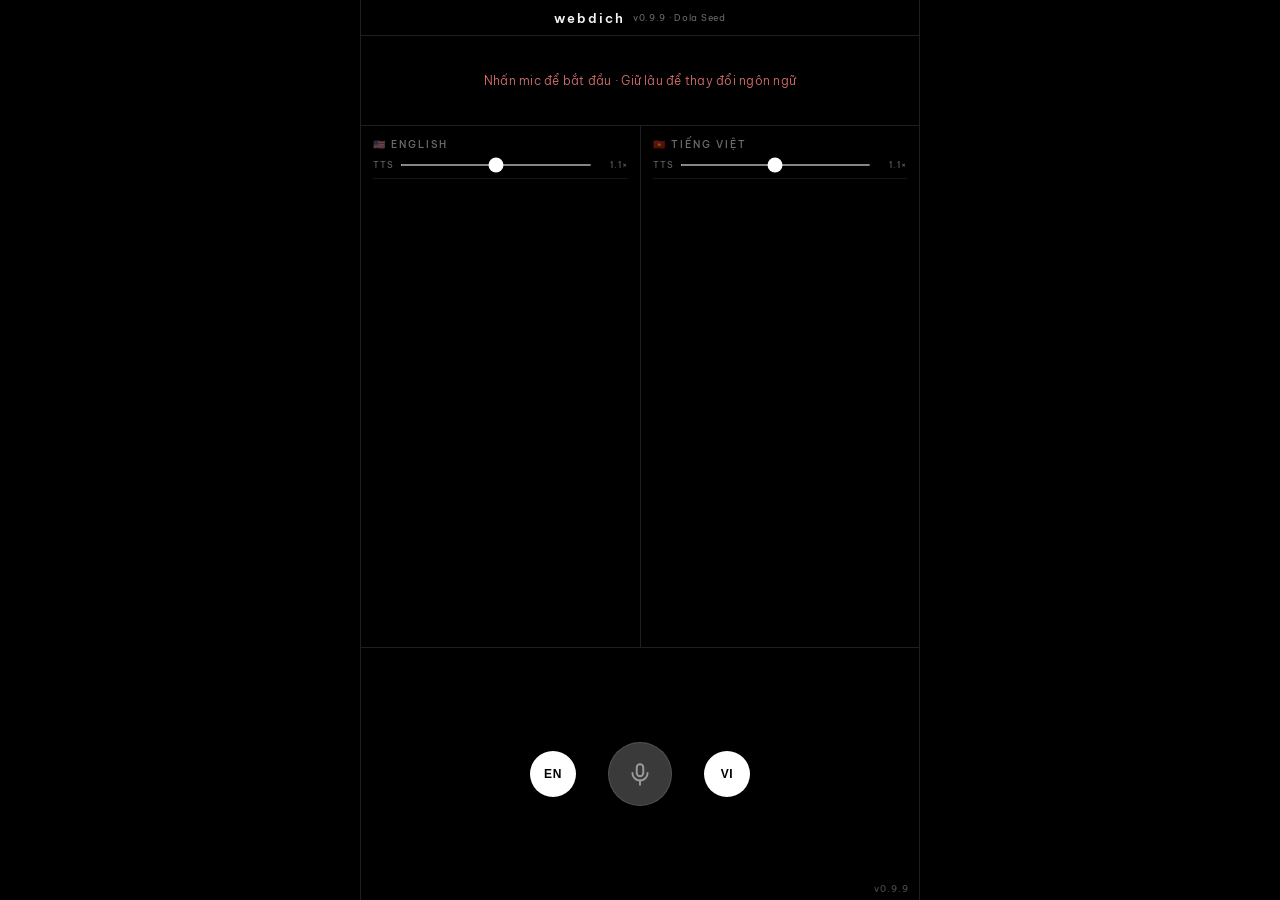
<file: index.html>
<!DOCTYPE html>
<html lang="vi">
<head>
  <meta charset="utf-8">
  <meta name="viewport" content="width=device-width, initial-scale=1, viewport-fit=cover">
  <meta name="theme-color" content="#000000">
  <meta http-equiv="Cache-Control" content="no-cache, no-store, must-revalidate">
  <meta http-equiv="Pragma" content="no-cache">
  <meta http-equiv="Expires" content="0">
  <title>WebDich — Voice → Text + Translate + TTS</title>
  <link rel="manifest" href="manifest.json">
  <link rel="icon" href="icon.svg" type="image/svg+xml">
  <link rel="preconnect" href="https://fonts.googleapis.com">
  <link rel="preconnect" href="https://fonts.gstatic.com" crossorigin>
  <link rel="preconnect" href="https://translate.googleapis.com" crossorigin>
  <link rel="preconnect" href="https://api.mymemory.translated.net" crossorigin>
  <link rel="preconnect" href="https://router.freellm.net" crossorigin>
  <link href="https://fonts.googleapis.com/css2?family=Be+Vietnam+Pro:wght@300;400;500;600&display=swap" rel="stylesheet">
  <link rel="stylesheet" href="style.css">
</head>
<body>
  <div class="app">
    <!-- ===== TITLE BAR (thu gọn) ===== -->
    <div id="title-bar" class="title-bar" aria-label="WebDich title - long press for API settings">
      <span class="title-text">webdich</span>
      <span class="title-sub">v0.9.9 · Dola Seed</span>
    </div>

    <!-- ===== LIVE VOICE ===== -->
    <div id="live" class="live" aria-live="polite"></div>

    <!-- ===== FINAL COLUMNS ===== -->
    <div class="final">
      <div id="final-en" class="col">
        <div class="col-header">
          <div class="col-label" id="label-en">🇺🇸  ENGLISH</div>
          <div class="rate-ctrl">
            <span>TTS</span>
            <input type="range" id="rate-en" min="1" max="1.2" step="0.05" value="1.1" aria-label="TTS speed English">
            <span id="rate-en-val">1.1×</span>
          </div>
        </div>
        <div class="col-body" id="body-en"></div>
      </div>
      <div id="final-vi" class="col">
        <div class="col-header">
          <div class="col-label" id="label-vi">🇻🇳  TIẾNG VIỆT</div>
          <div class="rate-ctrl">
            <span>TTS</span>
            <input type="range" id="rate-vi" min="1" max="1.2" step="0.05" value="1.1" aria-label="TTS speed Vietnamese">
            <span id="rate-vi-val">1.1×</span>
          </div>
        </div>
        <div class="col-body" id="body-vi"></div>
      </div>
    </div>

    <!-- ===== CONTROLS ===== -->
    <div class="mic-row">
      <button id="ch-en" class="channel-btn on" aria-label="Long press to change language" aria-pressed="true">EN</button>
      <button id="mic" aria-label="Toggle microphone" aria-pressed="false">
        <svg viewBox="0 0 24 24" fill="none" stroke-width="1.8" stroke-linecap="round" stroke-linejoin="round" aria-hidden="true">
          <rect class="mic-stroke" x="9" y="3" width="6" height="11" rx="3"/>
          <path class="mic-stroke" d="M5 11a7 7 0 0 0 14 0"/>
          <line class="mic-stroke" x1="12" y1="18" x2="12" y2="22"/>
        </svg>
      </button>
      <button id="ch-vi" class="channel-btn on" aria-label="Long press to change language" aria-pressed="true">VI</button>
    </div>
    <div id="version-badge" class="version-badge"></div>
  </div>

  <!-- ===== MODAL: API SETTINGS (ẩn, long press title để mở) ===== -->
  <div id="api-modal" class="modal-overlay" aria-hidden="true">
    <div class="modal">
      <div class="modal-header">
        <h3>⚙️ Cấu hình Dola Seed API</h3>
        <button class="modal-close" data-close="api-modal" type="button">×</button>
      </div>
      <div class="modal-body">
        <div class="api-guide">
          <p><strong>📌 Hướng dẫn lấy API Key miễn phí:</strong></p>
          <ol>
            <li>Truy cập <a href="https://freellm.net" target="_blank" rel="noopener">freellm.net</a></li>
            <li>Đăng ký tài khoản miễn phí (không cần thẻ tín dụng)</li>
            <li>Lấy API Key từ dashboard</li>
            <li>Dán vào ô bên dưới → Lưu</li>
          </ol>
          <p class="api-note">💡 Mô hình: <code>kilo-code/bytedance-seed-dola-seed-2-0-pro:free</code><br>
          Giới hạn: ~200 yêu cầu/giờ · Hoàn toàn miễn phí</p>
        </div>
        <div class="form-group">
          <label for="api-key-input">API Key:</label>
          <input type="password" id="api-key-input" placeholder="sk-..." autocomplete="off">
          <button class="toggle-visibility" id="toggle-api-key" type="button">👁</button>
        </div>
        <div class="form-group">
          <label for="api-provider-select">Nhà cung cấp:</label>
          <select id="api-provider-select">
            <option value="freellm">FreeLLM / Kilo Code (miễn phí)</option>
            <option value="synthorai">Synthorai ($1 free credit)</option>
            <option value="apiyi">APIYi (Seed 2.1 Turbo)</option>
            <option value="byteplus">BytePlus ModelArk (chính thức)</option>
          </select>
        </div>
        <div class="form-group">
          <label>
            <input type="checkbox" id="dola-enabled" checked>
            Bật Dola Seed làm nhà cung cấp dịch thuật ưu tiên
          </label>
        </div>
        <div id="api-status" class="api-status"></div>
      </div>
      <div class="modal-footer">
        <button class="btn-secondary" data-close="api-modal" type="button">Đóng</button>
        <button class="btn-primary" id="save-api-settings" type="button">💾 Lưu cấu hình</button>
      </div>
    </div>
  </div>

  <!-- ===== MODAL: CHỌN NGÔN NGỮ (long press nút EN/VI) ===== -->
  <div id="lang-modal" class="modal-overlay" aria-hidden="true">
    <div class="modal">
      <div class="modal-header">
        <h3 id="lang-modal-title">🌐 Chọn ngôn ngữ</h3>
        <button class="modal-close" data-close="lang-modal" type="button">×</button>
      </div>
      <div class="modal-body">
        <div class="lang-search">
          <input type="text" id="lang-search" placeholder="Tìm ngôn ngữ...">
        </div>
        <div id="lang-list" class="lang-list"></div>
      </div>
      <div class="modal-footer">
        <button class="btn-secondary" data-close="lang-modal" type="button">Đóng</button>
      </div>
    </div>
  </div>

  <!-- ===== LONG PRESS FEEDBACK ===== -->
  <div id="press-feedback" class="press-feedback" aria-hidden="true"></div>

  <script src="js/state.js"></script>
  <script src="js/text.js"></script>
  <script src="js/language.js"></script>
  <script src="js/idioms.js"></script>
  <script src="js/asr.js"></script>
  <script src="js/translation.js"></script>
  <script src="js/tts.js"></script>
  <script src="js/ui.js"></script>
  <script src="js/app.js"></script>
  <script>
    if ("serviceWorker" in navigator) {
      window.addEventListener("load", function () {
        navigator.serviceWorker.register("./sw.js").catch(function () {});
      });
    }
  </script>
</body>
</html>
</file>
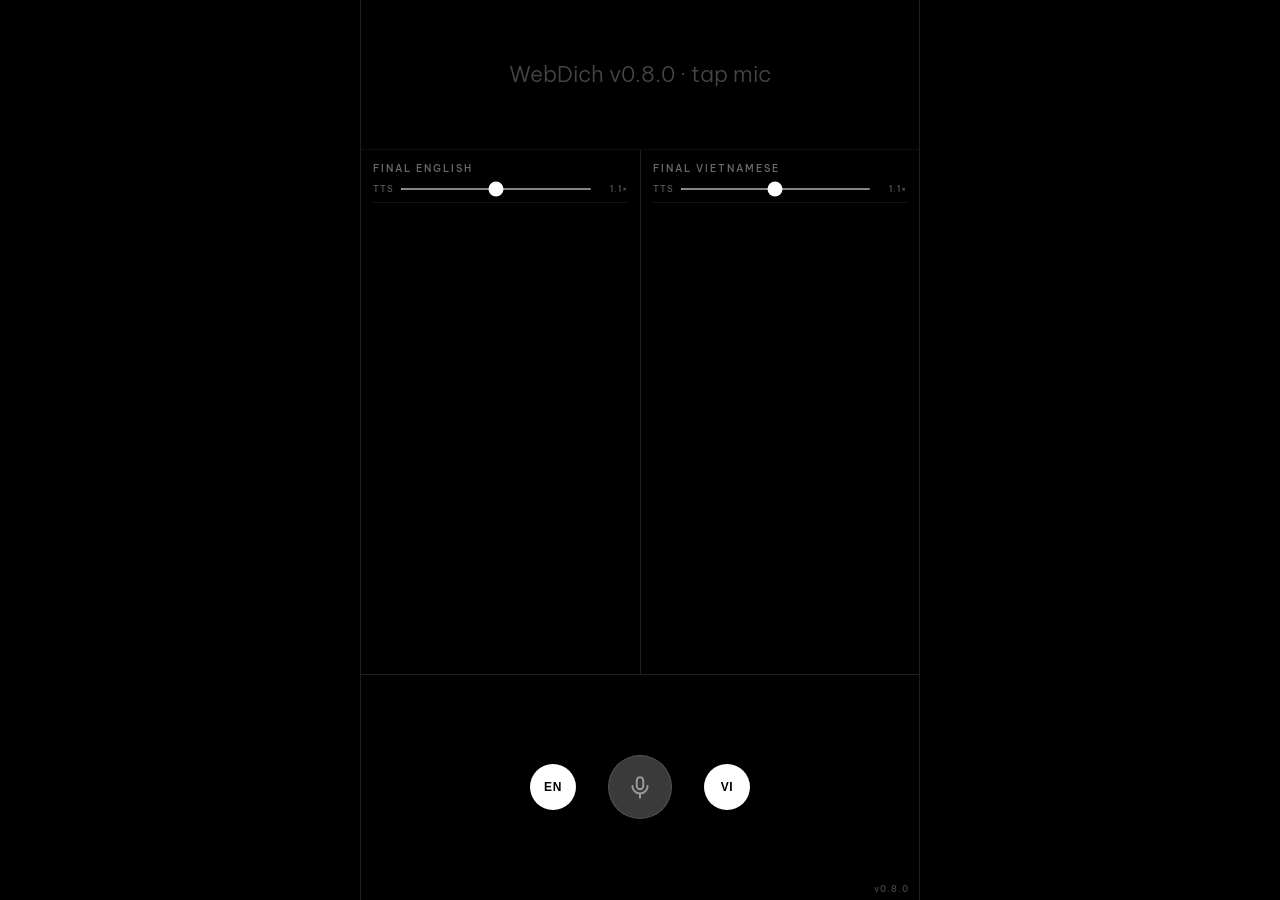
<file: webdich-v0.8.0.html>
<!DOCTYPE html>
<html lang="vi">
<head>
  <meta charset="utf-8">
  <meta name="viewport" content="width=device-width, initial-scale=1, viewport-fit=cover">
  <meta name="theme-color" content="#000000">
  <meta http-equiv="Cache-Control" content="no-cache, no-store, must-revalidate">
  <meta http-equiv="Pragma" content="no-cache">
  <meta http-equiv="Expires" content="0">
  <title>WebDich v0.8 — Modular Voice → Text + Translate + TTS</title>
      <link rel="preconnect" href="https://fonts.googleapis.com">
  <link rel="preconnect" href="https://fonts.gstatic.com" crossorigin>
  <link href="https://fonts.googleapis.com/css2?family=Be+Vietnam+Pro:wght@300;400;500;600&display=swap" rel="stylesheet">
  <style>
/* WebDich v0.7 — ultra-minimal, black, thin borders, mobile-first
 * Layout: LIVE 1/6 | FINAL 3.5/6 | CONTROLS 1.5/6
 * Each column: fixed header (label + TTS rate slider) + scrollable body
 */
:root {
  --bg: #000000;
  --line: rgba(255, 255, 255, 0.12);
  --text: #f2f2f2;
  --muted: rgba(255, 255, 255, 0.42);
  --live: rgba(255, 255, 255, 0.6);
  --mic-off: #3a3a3a;
  --mic-on: #ffffff;
}
* { box-sizing: border-box; margin: 0; padding: 0; }
html, body { height: 100%; }
body {
  background: var(--bg);
  color: var(--text);
  font-family: 'Be Vietnam Pro', system-ui, -apple-system, 'Segoe UI', sans-serif;
  overflow: hidden;
  -webkit-font-smoothing: antialiased;
}
.app {
  position: relative;
  height: 100dvh;
  height: 100vh;
  display: flex;
  flex-direction: column;
  max-width: 560px;
  margin: 0 auto;
  border-left: 1px solid var(--line);
  border-right: 1px solid var(--line);
}
.version-badge {
  position: absolute;
  bottom: 6px;
  right: 10px;
  font-size: 9px;
  letter-spacing: 0.12em;
  color: rgba(255, 255, 255, 0.28);
  pointer-events: none;
  z-index: 5;
  font-weight: 500;
}
/* ---- LIVE VOICE — 1/6 ---- */
.live {
  flex: 0 0 16.6667%;
  min-height: 0;
  display: flex;
  align-items: center;
  justify-content: center;
  padding: 12px 20px;
  border-bottom: 1px solid var(--line);
  font-size: clamp(16px, 4.5vw, 22px);
  font-weight: 300;
  color: var(--live);
  text-align: center;
  overflow: hidden;
  line-height: 1.4;
  word-break: break-word;
}
.live.status {
  color: rgba(255, 130, 130, 0.85);
  font-size: 13px;
  letter-spacing: 0.02em;
}
/* ---- FINAL — 3.5/6, two columns ---- */
.final {
  flex: 0 0 58.3333%;
  min-height: 0;
  display: flex;
  border-bottom: 1px solid var(--line);
}
.col {
  flex: 1 1 50%;
  min-width: 0;
  padding: 12px;
  display: flex;
  flex-direction: column;
}
.col + .col { border-left: 1px solid var(--line); }
.col.hidden { display: none; }
.col-header {
  flex: 0 0 auto;
  padding-bottom: 8px;
  margin-bottom: 8px;
  border-bottom: 1px solid rgba(255, 255, 255, 0.08);
}
.col-label {
  font-size: 10px;
  letter-spacing: 0.2em;
  text-transform: uppercase;
  color: var(--muted);
  margin-bottom: 8px;
  font-weight: 500;
}
.col-body {
  flex: 1 1 auto;
  min-height: 0;
  overflow-y: auto;
  -webkit-overflow-scrolling: touch;
}
/* TTS rate slider — minimal dark */
.rate-ctrl {
  display: flex;
  align-items: center;
  gap: 6px;
  font-size: 9px;
  letter-spacing: 0.1em;
  color: rgba(255, 255, 255, 0.4);
}
.rate-ctrl input[type="range"] {
  flex: 1 1 auto;
  accent-color: #ffffff;
  height: 2px;
  cursor: pointer;
  margin: 0;
}
.rate-ctrl span:last-child { min-width: 30px; text-align: right; }
/* Phase 2: each row cell = final (source, gray) + trans (target, white, below) */
.row-cell { margin-bottom: 14px; }
.col p {
  font-size: 15px;
  line-height: 1.6;
  font-weight: 400;
  word-break: break-word;
}
.final-text { color: rgba(255, 255, 255, 0.5); margin-bottom: 4px; } /* source = gray */
.trans-text { color: #ffffff; margin-bottom: 0; }                   /* translation = white */
/* ---- CONTROLS — 1.5/6: EN toggle | MIC | VI toggle ---- */
.mic-row {
  flex: 0 0 25%;
  min-height: 0;
  display: flex;
  align-items: center;
  justify-content: center;
  gap: 32px;
}
.channel-btn {
  width: 46px;
  height: 46px;
  border-radius: 50%;
  border: 1px solid var(--line);
  background: var(--mic-off);
  color: #9a9a9a;
  font-size: 12px;
  font-weight: 600;
  letter-spacing: 0.05em;
  cursor: pointer;
  padding: 0;
  transition: background 0.2s ease, color 0.2s ease, transform 0.1s ease;
  -webkit-tap-highlight-color: transparent;
}
.channel-btn.on { background: #ffffff; color: #000000; }
.channel-btn:active { transform: scale(0.92); }
#mic {
  width: 64px;
  height: 64px;
  border-radius: 50%;
  border: 1px solid var(--line);
  background: var(--mic-off);
  cursor: pointer;
  padding: 0;
  position: relative;
  transition: background 0.2s ease, transform 0.1s ease;
  -webkit-tap-highlight-color: transparent;
}
#mic.on { background: var(--mic-on); }
#mic:active { transform: scale(0.94); }
#mic svg { width: 26px; height: 26px; display: block; margin: 0 auto; }
#mic .mic-stroke { stroke: #9a9a9a; transition: stroke 0.2s ease; }
#mic.on .mic-stroke { stroke: #000000; }
#mic.on::before {
  content: '';
  position: absolute;
  inset: -6px;
  border-radius: 50%;
  border: 1px solid rgba(255, 255, 255, 0.3);
  animation: wd-pulse 2.2s ease-out infinite;
  pointer-events: none;
}
@keyframes wd-pulse {
  0%   { transform: scale(0.92); opacity: 0.9; }
  100% { transform: scale(1.3);  opacity: 0; }
}
@media (max-width: 380px) {
  .mic-row { gap: 22px; }
  .channel-btn { width: 40px; height: 40px; font-size: 11px; }
  #mic { width: 56px; height: 56px; }
  #mic svg { width: 22px; height: 22px; }
  .col p { font-size: 14px; }
}

</style>
</head>
<body>
  <div class="app">
    <div id="live" class="live" aria-live="polite"></div>
    <div class="final">
      <div id="final-en" class="col">
        <div class="col-header">
          <div class="col-label">Final English</div>
          <div class="rate-ctrl">
            <span>TTS</span>
            <input type="range" id="rate-en" min="1" max="1.2" step="0.05" value="1.1" aria-label="TTS speed English">
            <span id="rate-en-val">1.1×</span>
          </div>
        </div>
        <div class="col-body" id="body-en"></div>
      </div>
      <div id="final-vi" class="col">
        <div class="col-header">
          <div class="col-label">Final Vietnamese</div>
          <div class="rate-ctrl">
            <span>TTS</span>
            <input type="range" id="rate-vi" min="1" max="1.2" step="0.05" value="1.1" aria-label="TTS speed Vietnamese">
            <span id="rate-vi-val">1.1×</span>
          </div>
        </div>
        <div class="col-body" id="body-vi"></div>
      </div>
    </div>
    <div class="mic-row">
      <button id="ch-en" class="channel-btn on" aria-label="Toggle English channel" aria-pressed="true">EN</button>
      <button id="mic" aria-label="Toggle microphone" aria-pressed="false">
        <svg viewBox="0 0 24 24" fill="none" stroke-width="1.8" stroke-linecap="round" stroke-linejoin="round" aria-hidden="true">
          <rect class="mic-stroke" x="9" y="3" width="6" height="11" rx="3"/>
          <path class="mic-stroke" d="M5 11a7 7 0 0 0 14 0"/>
          <line class="mic-stroke" x1="12" y1="18" x2="12" y2="22"/>
        </svg>
      </button>
      <button id="ch-vi" class="channel-btn on" aria-label="Toggle Vietnamese channel" aria-pressed="true">VI</button>
    </div>
    <div id="version-badge" class="version-badge"></div>
  </div>
                <script>
/* WebDich v0.8 — state.js: pure state, no DOM/ASR/translate/TTS */
(function (root) {
  'use strict';
  var S = {
    micOn: false,
    userStopped: false,
    recEN: null,
    recVI: null,
    viFailed: false,
    pending: { en: null, vi: null },
    rows: [],
    activeRow: null,
    lockUntil: 0,
    channel: { en: true, vi: true },
    ttsRate: { en: 1.1, vi: 1.1 },
    ttsSpeaking: false,
    restartTimer: null,
    commitTimer: null,
    chunkTimer: null,
    transDebounce: null,
    lastStartTs: 0,
    needRestart: { en: false, vi: false },
    committedTail: '',
    _lastSpokenTranslation: ''
  };
  S.newRow = function () {
    return { en: { final: '', trans: '', _last: '', _requestId: 0 }, vi: { final: '', trans: '', _last: '', _requestId: 0 }, finalized: false };
  };
  S.reset = function () {
    S.micOn = false; S.userStopped = false; S.recEN = null; S.recVI = null; S.viFailed = false;
    S.pending = { en: null, vi: null }; S.rows = []; S.activeRow = null; S.lockUntil = 0;
    S.channel = { en: true, vi: true }; S.ttsRate = { en: 1.1, vi: 1.1 }; S.ttsSpeaking = false;
    S.restartTimer = null; S.commitTimer = null; S.chunkTimer = null; S.transDebounce = null;
    S.lastStartTs = 0; S.needRestart = { en: false, vi: false }; S.committedTail = '';
    S._lastSpokenTranslation = '';
  };
  root.WD = root.WD || {};
  root.WD.state = S;
  if (typeof module !== 'undefined' && module.exports) module.exports = S;
})(typeof window !== 'undefined' ? window : global);

/* WebDich v0.8 — text.js: pure text processing.
 * resultIndex = exact-once in-session (handled in asr.js).
 * stripCommittedPrefix = guard for cross-restart only. No in-session heuristic.
 */
(function (root) {
  'use strict';
  var TAIL_WORDS = 15;
  function normalizeText(t) { return (t || '').trim().replace(/\s+/g, ' '); }
  function stripPunct(w) { return w.replace(/[.,!?;:()"'\[\]{}<>]/g, ''); }
  // Exact-prefix guard (cross-restart re-transcribe). Pure: takes committedTail, returns stripped seg.
  function stripCommittedPrefix(seg, committedTail) {
    var a = (committedTail || '').toLowerCase().split(' ').slice(-TAIL_WORDS);
    var bLow = normalizeText(seg).toLowerCase().split(' ');
    var bOrig = normalizeText(seg).split(' ');
    var maxK = Math.min(a.length, bLow.length), k = 0, i, j, match;
    for (i = maxK; i >= 1; i--) {
      match = true;
      for (j = 0; j < i; j++) { if (a[a.length - i + j] !== bLow[j]) { match = false; break; } }
      if (match) { k = i; break; }
    }
    return bOrig.slice(k).join(' ').trim();
  }
  function appendCommitted(seg, committedTail) {
    return normalizeText((committedTail || '') + ' ' + seg).split(' ').slice(-TAIL_WORDS).join(' ');
  }
  var mod = { normalizeText: normalizeText, stripPunct: stripPunct, stripCommittedPrefix: stripCommittedPrefix, appendCommitted: appendCommitted, TAIL_WORDS: TAIL_WORDS };
  root.WD = root.WD || {};
  root.WD.text = mod;
  if (typeof module !== 'undefined' && module.exports) module.exports = mod;
})(typeof window !== 'undefined' ? window : global);

/* WebDich v0.8 — language.js: pure language detection & dual-ASR scoring.
 * No LLM, no API, no TTS. Input text → output {lang, confidence}.
 */
(function (root) {
  'use strict';
  var VI_DIACRITIC_RE = /[àáạảãâầấậẩẫăằắặẳẵèéẹẻẽêềếệểễìíịỉĩòóọỏõôồốộổỗơờớợởỡùúụủũưừứựửữỳýỵỷỹđ]/;
  var NON_ASCII_RE = /[^\x00-\x7F]/;
  var VI_STOP = ['tôi','bạn','xin','chào','là','có','không','đi','đến','một','người','đây','đó',
    'gì','nào','mình','anh','chị','em','được','rồi','đang','sẽ','vì','nhưng','mà','và','với','từ',
    'trong','trên','dưới','giữa','sau','trước','ngay','rất','nhiều','ít','kia','này','hay','hoặc',
    'nếu','khi','đã','cũng','đều','lại','vẫn','chỉ','thì','ga','tàu','xe','nhà','biển','phố','ăn',
    'uống','nước','muốn','cảm','ơn','lỗi','cho','hỏi','ở','đâu','ra','vào','lên','xuống','qua','tiếp',
    'theo','nơi','đường','phải','trái','thẳng','đầu','cuối','giờ','phút','ngày','tuần','tháng','năm',
    'sáng','trưa','chiều','tối','nay','mai','quá','lại','nữa','về','xem','biết','nghe','nói','hỏi',
    'đợi','gặp','làm','lấy','đưa','trả','mua','bán','giá','bao','nhiêu','đồng','tiền','thẻ','vé',
    'máy','bay','sân','khách','sạn','nhà','hàng','quán','phòng','tắm','ngủ','y','tế','bệnh','viện',
    'thuốc','cứu','hỏa','trạm','ai','ấy','hắn','cô','dì','chú','bác','ông','bà','con','cháu','bè',
    'nhau','tạm','biệt','hẹn','lại','tên','gọi','xa','gần','thế','nào','ạ','ơi','ồ','à','lúc'];
  var EN_STOP = ['the','is','are','was','were','i','you','he','she','it','we','they','to','of','in',
    'for','on','with','at','by','from','up','about','into','over','after','be','have','has','had',
    'do','does','did','this','that','these','those','and','but','or','not','no','yes','hello','want',
    'wants','go','goes','home','station','train','how','what','where','when','why','a','an','my',
    'your','his','her','our','their','me','him','us','them','will','would','can','could','should',
    'please','thank','thanks','good','morning','afternoon','evening','night','bye','ok','okay','yeah',
    'like','get','take','make','see','know','think','say','said','tell','come','came','give','need',
    'time','today','tomorrow','yesterday','now','then','here','there','very','really','so','too',
    'just','only','also','well','right','left','straight','first','last','next','bus','taxi','hotel',
    'airport','street','road','city','country','food','water','coffee','tea','beer','wine','menu',
    'bill','check','money','ticket','passport','bag','luggage','help','emergency','doctor','pharmacy',
    'hospital','police','excuse','sorry','welcome','much','many','few','little','more','less','again',
    'still','already','yet','ever','never','always','often','sometimes','maybe','perhaps','sure',
    'course','fine','great','nice','expensive','cheap','big','small','hot','cold','open','closed',
    'early','late','far','near','fast','slow','stop','wait','walk','drive','fly','run','sit','stand',
    'eat','drink','sleep','work','play','read','write','listen','watch','learn','buy','sell','pay',
    'cost','find','love','enjoy','remember','forget','understand','believe','hope','must','all','each',
    'every','both','other','some','such','nor','own','same','than','because','as','until','while',
    'against','between','through','during','before','above','below','down','out','off','under',
    'further','once','which','who','whom','whose','hi','hey','oh','wow','uh','um','hmm','how','are',
    'you','about','back','alarm','going','america'];
  function hasDiacritics(t) { return VI_DIACRITIC_RE.test(t || ''); }
  function countInList(text, list) {
    var words = (text || '').toLowerCase().split(' '), n = 0;
    for (var i = 0; i < words.length; i++) if (list.indexOf(stripPunct(words[i])) >= 0) n++;
    return n;
  }
  function stripPunct(w) { return w.replace(/[.,!?;:()"'\[\]{}<>]/g, ''); }
  function classifyWord(w) {
    var low = stripPunct((w || '').toLowerCase());
    if (!low) return null;
    if (VI_DIACRITIC_RE.test(w)) return 'vi';
    if (VI_STOP.indexOf(low) >= 0) return 'vi';
    if (EN_STOP.indexOf(low) >= 0) return 'en';
    if (NON_ASCII_RE.test(w)) return 'vi';
    return 'en';
  }
  function splitByLanguage(text) {
    var words = (text || '').trim().split(' ').filter(Boolean);
    var segs = [], curLang = null, curWords = [];
    for (var i = 0; i < words.length; i++) {
      var lang = classifyWord(words[i]) || curLang || 'en';
      if (curLang === null) { curLang = lang; curWords = [words[i]]; }
      else if (lang === curLang) { curWords.push(words[i]); }
      else { segs.push({ lang: curLang, text: curWords.join(' ') }); curLang = lang; curWords = [words[i]]; }
    }
    if (curLang !== null) segs.push({ lang: curLang, text: curWords.join(' ') });
    return segs;
  }
  function candidateScore(c, lang) {
    if (!c || !c.text) return -999;
    var words = c.text.split(/\s+/).filter(Boolean).length || 1;
    var s = (c.conf || 0) * 2.0;
    var sw = (lang === 'vi') ? countInList(c.text, VI_STOP) : countInList(c.text, EN_STOP);
    s += (sw / words) * 0.9;
    if (lang === 'vi' && hasDiacritics(c.text)) s += 0.6;
    if (lang === 'en' && hasDiacritics(c.text)) s -= 0.3;
    if (lang === 'en' && !hasDiacritics(c.text)) s += 0.05;
    s += Math.min(words, 12) * 0.01;
    return s;
  }
  function pickWinner(en, vi) {
    var sEn = candidateScore(en, 'en'), sVi = candidateScore(vi, 'vi');
    if (sEn < -900 && sVi < -900) return null;
    if (sVi >= sEn) return { lang: 'vi', text: vi.text };
    return { lang: 'en', text: en.text };
  }
  // Standalone detection: input text → {lang, confidence}. confidence 0..1.
  function detectLanguage(text) {
    if (!text || !text.trim()) return { lang: 'unknown', confidence: 0 };
    var words = text.trim().split(' ').filter(Boolean);
    if (!words.length) return { lang: 'unknown', confidence: 0 };
    var vi = 0, en = 0;
    for (var i = 0; i < words.length; i++) {
      if (classifyWord(words[i]) === 'vi') vi++; else en++;
    }
    var total = vi + en;
    if (hasDiacritics(text)) return { lang: 'vi', confidence: Math.min(1, 0.7 + vi / total * 0.3) };
    if (vi > en) return { lang: 'vi', confidence: vi / total };
    if (en > vi) return { lang: 'en', confidence: en / total };
    return { lang: 'unknown', confidence: 0 };
  }
  var mod = { classifyWord: classifyWord, splitByLanguage: splitByLanguage, candidateScore: candidateScore, pickWinner: pickWinner, detectLanguage: detectLanguage, hasDiacritics: hasDiacritics, countInList: countInList };
  root.WD = root.WD || {};
  root.WD.language = mod;
  if (typeof module !== 'undefined' && module.exports) module.exports = mod;
})(typeof window !== 'undefined' ? window : global);

/* WebDich v0.8 — asr.js: pure SpeechRecognition lifecycle + result extraction.
 * No pipeline, no language scoring, no DOM. App wires callbacks.
 * exact-once: iterate from e.resultIndex; each final processed once.
 */
(function (root) {
  'use strict';
  var state = (root.WD && root.WD.state) || (typeof require !== 'undefined' && require('./state.js'));
  var SR = (root.SpeechRecognition || root.webkitSpeechRecognition);
  var supported = !!SR;
  function extractResult(e) {
    var interim = '', finalText = '', confSum = 0, confN = 0;
    for (var i = e.resultIndex; i < e.results.length; i++) {
      var r = e.results[i];
      var alt = r[0] || {};
      var t = alt.transcript || '';
      if (r.isFinal) {
        finalText += t + ' ';
        if (typeof alt.confidence === 'number') { confSum += alt.confidence; confN++; }
      } else {
        interim += t;
      }
    }
    return { interim: interim.trim(), final: finalText.trim(), conf: confN ? confSum / confN : 0 };
  }
  function makeRecognizer(lang, handlers) {
    var r = new SR();
    r.continuous = true;
    r.interimResults = true;
    r.lang = lang;
    r.maxAlternatives = 1;
    r.onresult = handlers.onresult;
    r.onend = handlers.onend;
    r.onerror = handlers.onerror;
    try { r.start(); } catch (e) {}
    return r;
  }
  // handlers: { onresult(e), onend(), onerror(e) }
  function startEN(handlers) {
    if (!supported || state.recEN) return;
    state.lastStartTs = Date.now();
    try { state.recEN = makeRecognizer('en-US', handlers); } catch (e) { state.recEN = null; }
  }
  function startVI(handlers) {
    if (!supported || state.viFailed || state.recVI) return;
    state.lastStartTs = Date.now();
    try { state.recVI = makeRecognizer('vi-VN', handlers); } catch (e) { state.viFailed = true; state.recVI = null; }
  }
  function stopAll() {
    if (state.recEN) { try { state.recEN.stop(); } catch (e) {} state.recEN = null; }
    if (state.recVI) { try { state.recVI.stop(); } catch (e) {} state.recVI = null; }
  }
  function stopEN() { if (state.recEN) { try { state.recEN.stop(); } catch (e) {} state.recEN = null; } }
  function stopVI() { if (state.recVI) { try { state.recVI.stop(); } catch (e) {} state.recVI = null; } }
  var mod = { supported: supported, extractResult: extractResult, makeRecognizer: makeRecognizer, startEN: startEN, startVI: startVI, stopAll: stopAll, stopEN: stopEN, stopVI: stopVI };
  root.WD = root.WD || {};
  root.WD.asr = mod;
  if (typeof module !== 'undefined' && module.exports) module.exports = mod;
})(typeof window !== 'undefined' ? window : global);

/* WebDich v0.8 — translation.js: Google gtx primary + MyMemory fallback.
 * Race protection: each cell has _requestId; response only written if id matches.
 * Incremental translation for UI display; TTS triggered by app only on FINAL.
 */
(function (root) {
  'use strict';
  var state = (root.WD && root.WD.state) || (typeof require !== 'undefined' && require('./state.js'));
  var text = (root.WD && root.WD.text) || (typeof require !== 'undefined' && require('./text.js'));
  function translate(textStr, from, to, cb) {
    if (!textStr) { cb(''); return; }
    var gtx = 'https://translate.googleapis.com/translate_a/single?client=gtx&sl=' + from + '&tl=' + to + '&dt=t&q=' + encodeURIComponent(textStr);
    fetch(gtx).then(function (r) { return r.json(); }).then(function (j) {
      var t = '';
      if (j && j[0]) j[0].forEach(function (s) { if (s && s[0]) t += s[0]; });
      cb(t || '');
    }).catch(function () {
      var mm = 'https://api.mymemory.translated.net/get?q=' + encodeURIComponent(textStr) + '&langpair=' + from + '|' + to;
      fetch(mm).then(function (r) { return r.json(); }).then(function (j) { cb((j && j.responseData && j.responseData.translatedText) || ''); }).catch(function () { cb(''); });
    });
  }
  // Translate one cell; skip if source unchanged. Race guard via _requestId.
  function translateCell(cell, from, to, onTranslated) {
    if (!cell || !cell.final || cell._last === cell.final) return;
    cell._last = cell.final;
    var reqId = ++cell._requestId;
    translate(cell.final, from, to, function (t) {
      if (reqId !== cell._requestId) return; // stale response, drop
      if (!t) return;
      cell.trans = t;
      if (onTranslated) onTranslated(cell, to);
    });
  }
  function translateRow(row, onTranslated) {
    if (!row) return;
    translateCell(row.en, 'en', 'vi', onTranslated);
    translateCell(row.vi, 'vi', 'en', onTranslated);
  }
  function scheduleTranslateActive(ms, onTranslated) {
    clearTimeout(state.transDebounce);
    state.transDebounce = setTimeout(function () { translateRow(state.activeRow, onTranslated); }, ms || 400);
  }
  var mod = { translate: translate, translateCell: translateCell, translateRow: translateRow, scheduleTranslateActive: scheduleTranslateActive };
  root.WD = root.WD || {};
  root.WD.translation = mod;
  if (typeof module !== 'undefined' && module.exports) module.exports = mod;
})(typeof window !== 'undefined' ? window : global);

/* WebDich v0.8 — tts.js: speechSynthesis wrapper.
 * Rules: only speak FINAL translation; each final translation spoken once (guarded by _lastSpokenTranslation).
 * Echo filter: sets state.ttsSpeaking while speaking; app ignores ASR while true.
 */
(function (root) {
  'use strict';
  var state = (root.WD && root.WD.state) || (typeof require !== 'undefined' && require('./state.js'));
  var voices = [];
  function loadVoices() { if (root.speechSynthesis) voices = root.speechSynthesis.getVoices(); }
  function pickVoice(lang) {
    var pref = (lang || '').slice(0, 2);
    for (var i = 0; i < voices.length; i++) { if (voices[i].lang && voices[i].lang.slice(0, 2) === pref) return voices[i]; }
    return null;
  }
  // Speak a FINAL translation, once. Returns true if actually spoken.
  function speak(text, lang) {
    if (!text || !root.speechSynthesis) return false;
    var key = lang + '|' + text;
    if (state._lastSpokenTranslation === key) return false; // duplicate guard
    state._lastSpokenTranslation = key;
    var u = new SpeechSynthesisUtterance(text);
    u.lang = lang;
    var v = pickVoice(lang);
    if (v) u.voice = v;
    u.rate = (lang.slice(0, 2) === 'vi') ? state.ttsRate.vi : state.ttsRate.en;
    u.pitch = 1.0;
    u.onstart = function () { state.ttsSpeaking = true; };
    u.onend = function () { setTimeout(function () { state.ttsSpeaking = false; }, 250); };
    u.onerror = function () { state.ttsSpeaking = false; };
    root.speechSynthesis.speak(u);
    return true;
  }
  var mod = { loadVoices: loadVoices, pickVoice: pickVoice, speak: speak };
  root.WD = root.WD || {};
  root.WD.tts = mod;
  if (typeof module !== 'undefined' && module.exports) module.exports = mod;
})(typeof window !== 'undefined' ? window : global);

/* WebDich v0.8 — ui.js: pure DOM. No ASR/language/translate/TTS logic. */
(function (root) {
  'use strict';
  var state = (root.WD && root.WD.state) || (typeof require !== 'undefined' && require('./state.js'));
  var el = {};
  function init() {
    el.live = root.document.getElementById('live');
    el.en = root.document.getElementById('final-en');
    el.vi = root.document.getElementById('final-vi');
    el.enBody = root.document.getElementById('body-en');
    el.viBody = root.document.getElementById('body-vi');
    el.mic = root.document.getElementById('mic');
    el.chEn = root.document.getElementById('ch-en');
    el.chVi = root.document.getElementById('ch-vi');
    el.rateEn = root.document.getElementById('rate-en');
    el.rateEnVal = root.document.getElementById('rate-en-val');
    el.rateVi = root.document.getElementById('rate-vi');
    el.rateViVal = root.document.getElementById('rate-vi-val');
    el.badge = root.document.getElementById('version-badge');
  }
  function updateLiveText(t) {
    if (!el.live) return;
    el.live.classList.remove('status');
    el.live.style.opacity = '';
    el.live.textContent = t || '';
  }
  function clearLive() { if (el.live) { el.live.classList.remove('status'); el.live.style.opacity = ''; el.live.textContent = ''; } }
  function showStatus(msg) { if (el.live) { el.live.classList.add('status'); el.live.textContent = msg; } }
  function renderCell(colEl, cell) {
    var wrap = root.document.createElement('div');
    wrap.className = 'row-cell';
    var pf = root.document.createElement('p');
    pf.className = 'final-text';
    pf.textContent = cell.final || '\u00A0';
    if (!cell.final) pf.style.opacity = '0.2';
    wrap.appendChild(pf);
    if (cell.trans) {
      var pt = root.document.createElement('p');
      pt.className = 'trans-text';
      pt.textContent = cell.trans;
      wrap.appendChild(pt);
    }
    colEl.appendChild(wrap);
  }
  function renderRows() {
    if (!el.enBody) return;
    el.enBody.innerHTML = '';
    el.viBody.innerHTML = '';
    for (var i = 0; i < state.rows.length; i++) {
      var r = state.rows[i];
      renderCell(el.enBody, r.en);
      renderCell(el.viBody, r.vi);
    }
    el.enBody.scrollTop = el.enBody.scrollHeight;
    el.viBody.scrollTop = el.viBody.scrollHeight;
  }
  function updateMicUI() { if (el.mic) { el.mic.classList.toggle('on', state.micOn); el.mic.setAttribute('aria-pressed', state.micOn ? 'true' : 'false'); } }
  function updateChannelUI() {
    if (el.chEn) { el.chEn.classList.toggle('on', state.channel.en); el.chEn.setAttribute('aria-pressed', state.channel.en ? 'true' : 'false'); }
    if (el.chVi) { el.chVi.classList.toggle('on', state.channel.vi); el.chVi.setAttribute('aria-pressed', state.channel.vi ? 'true' : 'false'); }
    if (el.en) el.en.classList.toggle('hidden', !state.channel.en);
    if (el.vi) el.vi.classList.toggle('hidden', !state.channel.vi);
  }
  function bindRateSliders(onChange) {
    if (el.rateEn) el.rateEn.addEventListener('input', function () { state.ttsRate.en = parseFloat(el.rateEn.value); if (el.rateEnVal) el.rateEnVal.textContent = el.rateEn.value + '×'; if (onChange) onChange('en', state.ttsRate.en); });
    if (el.rateVi) el.rateVi.addEventListener('input', function () { state.ttsRate.vi = parseFloat(el.rateVi.value); if (el.rateViVal) el.rateViVal.textContent = el.rateVi.value + '×'; if (onChange) onChange('vi', state.ttsRate.vi); });
  }
  function setVersion(v) { if (el.badge) el.badge.textContent = v; }
  var mod = { init: init, el: el, updateLiveText: updateLiveText, clearLive: clearLive, showStatus: showStatus, renderCell: renderCell, renderRows: renderRows, updateMicUI: updateMicUI, updateChannelUI: updateChannelUI, bindRateSliders: bindRateSliders, setVersion: setVersion };
  root.WD = root.WD || {};
  root.WD.ui = mod;
  if (typeof module !== 'undefined' && module.exports) module.exports = mod;
})(typeof window !== 'undefined' ? window : global);

/* WebDich v0.8 — app.js: controller only. No business logic.
 * Flow: MIC → ASR → TEXT → LANGUAGE → STATE → UI → TRANSLATION → TTS.
 * Owns: chunk timer, auto-finalize, auto-restart coordination, channel toggles.
 */
(function (root) {
  'use strict';
  var WD = root.WD || {};
  var state = WD.state, text = WD.text, language = WD.language, asr = WD.asr, translation = WD.translation, tts = WD.tts, ui = WD.ui;
  if (typeof require !== 'undefined') {
    state = require('./state.js'); text = require('./text.js'); language = require('./language.js');
    asr = require('./asr.js'); translation = require('./translation.js'); tts = require('./tts.js'); ui = require('./ui.js');
  }
  var CHUNK_MS = 2000, DUAL_WAIT_MS = 350, FAST_CONF = 0.8, LOCK_MS = 600;
  var VERSION = 'v0.8.0', BUILD = '20260911-0930';

  // ---------- row helpers ----------
  function ensureActiveRow() {
    if (!state.activeRow || state.activeRow.finalized) {
      state.activeRow = state.newRow();
      state.rows.push(state.activeRow);
    }
  }
  function appendToCell(cell, t) {
    var c = state.activeRow[cell];
    c.final = c.final ? c.final + ' ' + t : t;
  }
  function handleIncrement(seg) {
    seg = text.normalizeText(seg);
    if (!seg) return;
    ensureActiveRow();
    if (state.channel.en && state.channel.vi) {
      var segs = language.splitByLanguage(seg);
      for (var i = 0; i < segs.length; i++) appendToCell(segs[i].lang === 'vi' ? 'vi' : 'en', segs[i].text);
    } else {
      appendToCell(state.channel.en ? 'en' : 'vi', seg);
    }
    ui.renderRows();
    translation.scheduleTranslateActive(400, onTranslatedDisplay); // incremental UI display only
  }
  function onTranslatedDisplay() { ui.renderRows(); }

  // ---------- finalize row (chunk close / mic stop) → translation + TTS (final only) ----------
  function finalizeRow(row) {
    if (!row) return;
    row.finalized = true;
    translation.translateRow(row, onTranslatedDisplay);
    if (row.en.trans) tts.speak(row.en.trans, 'vi-VN'); // TTS only on FINAL, deduped by _lastSpokenTranslation
    if (row.vi.trans) tts.speak(row.vi.trans, 'en-US');
    ui.renderRows();
  }

  // ---------- dual-ASR commit ----------
  function scheduleCommit() {
    clearTimeout(state.commitTimer);
    state.commitTimer = setTimeout(flushPending, DUAL_WAIT_MS);
  }
  function flushPending() {
    clearTimeout(state.commitTimer);
    var en = state.pending.en, vi = state.pending.vi;
    state.pending = { en: null, vi: null };
    var winner = language.pickWinner(en, vi);
    if (!winner) return;
    var seg = text.stripCommittedPrefix(winner.text, state.committedTail);
    if (seg) {
      state.committedTail = text.appendCommitted(seg, state.committedTail);
      handleIncrement(seg);
    }
  }

  // ---------- ASR result wiring ----------
  function onDualResult(lang, e) {
    if (state.ttsSpeaking) return; // echo filter
    var r = asr.extractResult(e);
    if (r.interim) ui.updateLiveText(r.interim); else ui.clearLive();
    if (!r.final) return;
    if (state.lockUntil && Date.now() < state.lockUntil) return;
    state.pending[lang] = { text: text.normalizeText(r.final), conf: r.conf, ts: Date.now() };
    if (state.pending.en && state.pending.vi) { flushPending(); return; }
    if (r.conf >= FAST_CONF) { state.lockUntil = Date.now() + LOCK_MS; flushPending(); return; }
    if (!state.channel.en || !state.channel.vi) { flushPending(); return; }
    scheduleCommit();
  }

  // ---------- ASR handlers (injected into asr.js) ----------
  function enHandlers() {
    return {
      onresult: function (e) { onDualResult('en', e); },
      onend: function () { state.recEN = null; state.needRestart.en = true; scheduleRestart(); },
      onerror: function (e) { if (e.error === 'not-allowed' || e.error === 'service-not-allowed') { state.userStopped = true; stopMicrophone(); ui.showStatus('Microphone access denied.'); } }
    };
  }
  function viHandlers() {
    return {
      onresult: function (e) { onDualResult('vi', e); },
      onend: function () { state.recVI = null; state.needRestart.vi = true; scheduleRestart(); },
      onerror: function (e) { if (e.error === 'not-allowed' || e.error === 'service-not-allowed') { state.viFailed = true; } }
    };
  }
  function scheduleRestart() {
    clearTimeout(state.restartTimer);
    var delay = (Date.now() - state.lastStartTs < 700) ? 600 : 350;
    state.restartTimer = setTimeout(doRestart, delay);
  }
  function doRestart() {
    if (!state.micOn || state.userStopped) return;
    if (state.needRestart.en) { state.needRestart.en = false; asr.startEN(enHandlers()); }
    if (state.needRestart.vi) { state.needRestart.vi = false; asr.startVI(viHandlers()); }
  }

  // ---------- chunk timer (app-owned) ----------
  function startChunkTimer() {
    stopChunkTimer();
    state.chunkTimer = setInterval(function () {
      if (state.activeRow && (state.activeRow.en.final || state.activeRow.vi.final)) finalizeRow(state.activeRow);
      flushPending();
    }, CHUNK_MS);
  }
  function stopChunkTimer() { if (state.chunkTimer) { clearInterval(state.chunkTimer); state.chunkTimer = null; } }

  // ---------- mic control ----------
  function startMicrophone() {
    state.micOn = true; state.userStopped = false; state.viFailed = false;
    state.committedTail = ''; state.pending = { en: null, vi: null }; state.lockUntil = 0;
    state.rows = []; state.activeRow = null; state.needRestart = { en: false, vi: false }; state.lastStartTs = 0;
    state._lastSpokenTranslation = '';
    ui.renderRows(); ui.updateMicUI();
    startChunkTimer();
    if (state.channel.en) asr.startEN(enHandlers());
    if (state.channel.vi) asr.startVI(viHandlers());
  }
  function stopMicrophone() {
    state.userStopped = true; state.micOn = false;
    stopChunkTimer();
    clearTimeout(state.transDebounce); clearTimeout(state.restartTimer); clearTimeout(state.commitTimer);
    state.needRestart = { en: false, vi: false };
    if (state.activeRow && (state.activeRow.en.final || state.activeRow.vi.final)) finalizeRow(state.activeRow);
    asr.stopAll();
    ui.updateMicUI(); ui.clearLive(); ui.renderRows();
  }

  // ---------- channel toggles ----------
  function toggleChannel(lang) {
    var next = !state.channel[lang];
    if (!next && (lang === 'en' ? !state.channel.vi : !state.channel.en)) return; // at least one on
    state.channel[lang] = next;
    ui.updateChannelUI();
    if (state.micOn) {
      if (!next) { if (lang === 'en') { state.needRestart.en = false; asr.stopEN(); } else { state.needRestart.vi = false; asr.stopVI(); } }
      else { if (lang === 'en') asr.startEN(enHandlers()); else asr.startVI(viHandlers()); }
    }
  }

  // ---------- init ----------
  function init() {
    if (!ui.el.live) ui.init();
    ui.updateChannelUI();
    tts.loadVoices();
    if (root.speechSynthesis && root.speechSynthesis.onvoiceschanged !== undefined) root.speechSynthesis.onvoiceschanged = tts.loadVoices;
    ui.bindRateSliders();
    if (ui.el.mic) ui.el.mic.addEventListener('click', function () { state.micOn ? stopMicrophone() : startMicrophone(); });
    if (ui.el.chEn) ui.el.chEn.addEventListener('click', function () { toggleChannel('en'); });
    if (ui.el.chVi) ui.el.chVi.addEventListener('click', function () { toggleChannel('vi'); });
    ui.updateLiveText('WebDich ' + VERSION + ' · tap mic');
    if (ui.el.live) ui.el.live.style.opacity = '0.45';
    ui.setVersion(VERSION);
    if (!asr.supported) ui.showStatus('WebDich ' + VERSION + ' · speech recognition not supported here. Use Chrome / Edge over HTTPS or localhost.');
  }
  if (root.document) root.document.addEventListener ? root.document.addEventListener('DOMContentLoaded', init) : init();

  // ---------- test hook (Node) ----------
  if (typeof module !== 'undefined' && module.exports) {
    module.exports = {
      VERSION: VERSION,
      reset: function () { state.reset(); },
      getRows: function () { return state.rows.map(function (r) { return { en: r.en.final, vi: r.vi.final }; }); },
      onDualResult: onDualResult,
      flushPending: flushPending,
      handleIncrement: handleIncrement,
      finalizeRow: finalizeRow,
      startMicrophone: startMicrophone,
      stopMicrophone: stopMicrophone,
      toggleChannel: toggleChannel
    };
  }
})(typeof window !== 'undefined' ? window : global);

</script>
</body>
</html>
</file>
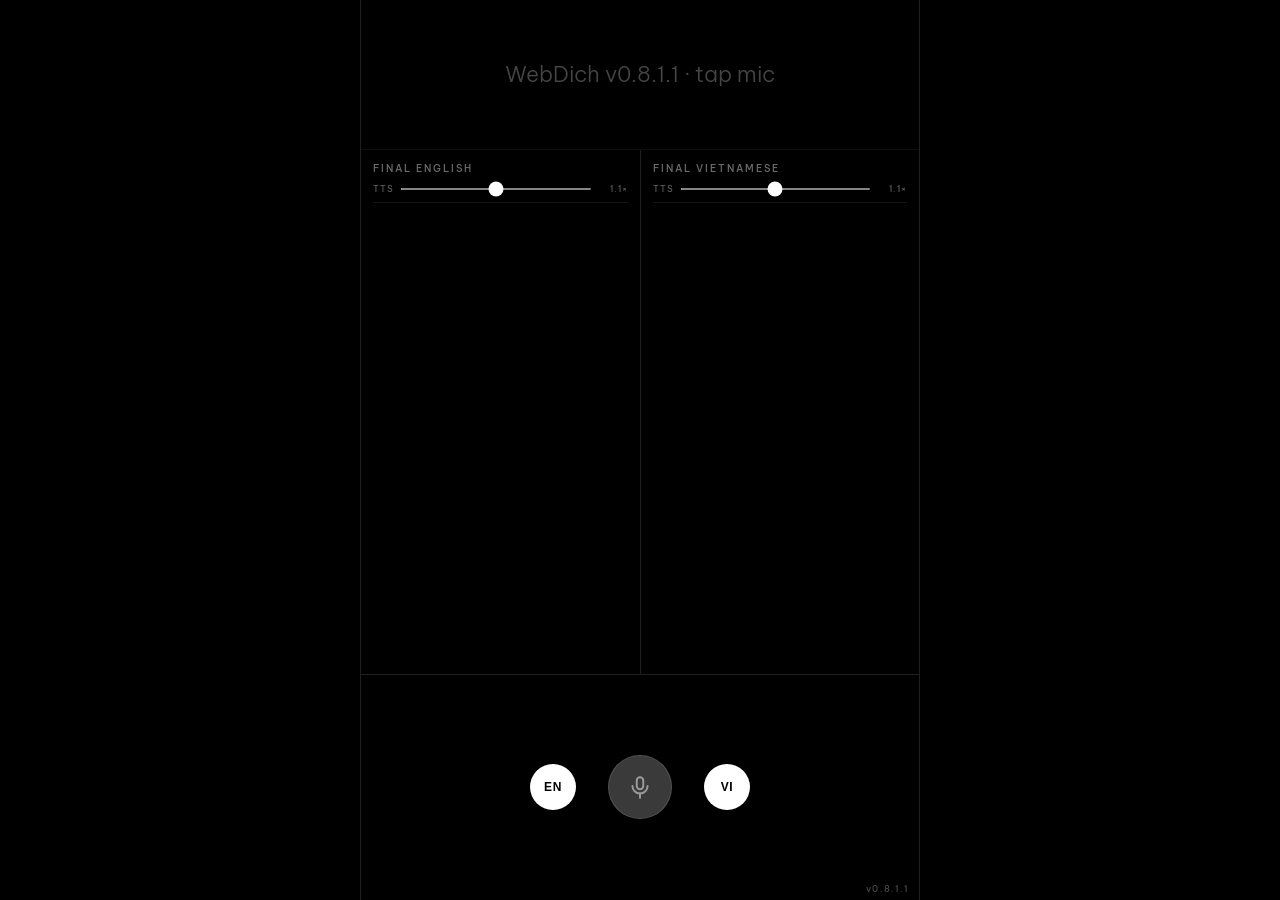
<file: webdich-v0.8.1.1.html>
<!DOCTYPE html>
<html lang="vi">
<head>
  <meta charset="utf-8">
  <meta name="viewport" content="width=device-width, initial-scale=1, viewport-fit=cover">
  <meta name="theme-color" content="#000000">
  <meta http-equiv="Cache-Control" content="no-cache, no-store, must-revalidate">
  <meta http-equiv="Pragma" content="no-cache">
  <meta http-equiv="Expires" content="0">
  <title>WebDich v0.8.1.1 — Dual-Language Segmentation</title>
      <link rel="preconnect" href="https://fonts.googleapis.com">
  <link rel="preconnect" href="https://fonts.gstatic.com" crossorigin>
  <link href="https://fonts.googleapis.com/css2?family=Be+Vietnam+Pro:wght@300;400;500;600&display=swap" rel="stylesheet">
  <style>
/* WebDich v0.7 — ultra-minimal, black, thin borders, mobile-first
 * Layout: LIVE 1/6 | FINAL 3.5/6 | CONTROLS 1.5/6
 * Each column: fixed header (label + TTS rate slider) + scrollable body
 */
:root {
  --bg: #000000;
  --line: rgba(255, 255, 255, 0.12);
  --text: #f2f2f2;
  --muted: rgba(255, 255, 255, 0.42);
  --live: rgba(255, 255, 255, 0.6);
  --mic-off: #3a3a3a;
  --mic-on: #ffffff;
}
* { box-sizing: border-box; margin: 0; padding: 0; }
html, body { height: 100%; }
body {
  background: var(--bg);
  color: var(--text);
  font-family: 'Be Vietnam Pro', system-ui, -apple-system, 'Segoe UI', sans-serif;
  overflow: hidden;
  -webkit-font-smoothing: antialiased;
}
.app {
  position: relative;
  height: 100dvh;
  height: 100vh;
  display: flex;
  flex-direction: column;
  max-width: 560px;
  margin: 0 auto;
  border-left: 1px solid var(--line);
  border-right: 1px solid var(--line);
}
.version-badge {
  position: absolute;
  bottom: 6px;
  right: 10px;
  font-size: 9px;
  letter-spacing: 0.12em;
  color: rgba(255, 255, 255, 0.28);
  pointer-events: none;
  z-index: 5;
  font-weight: 500;
}
/* ---- LIVE VOICE — 1/6 ---- */
.live {
  flex: 0 0 16.6667%;
  min-height: 0;
  display: flex;
  align-items: center;
  justify-content: center;
  padding: 12px 20px;
  border-bottom: 1px solid var(--line);
  font-size: clamp(16px, 4.5vw, 22px);
  font-weight: 300;
  color: var(--live);
  text-align: center;
  overflow: hidden;
  line-height: 1.4;
  word-break: break-word;
}
.live.status {
  color: rgba(255, 130, 130, 0.85);
  font-size: 13px;
  letter-spacing: 0.02em;
}
/* ---- FINAL — 3.5/6, two columns ---- */
.final {
  flex: 0 0 58.3333%;
  min-height: 0;
  display: flex;
  border-bottom: 1px solid var(--line);
}
.col {
  flex: 1 1 50%;
  min-width: 0;
  padding: 12px;
  display: flex;
  flex-direction: column;
}
.col + .col { border-left: 1px solid var(--line); }
.col.hidden { display: none; }
.col-header {
  flex: 0 0 auto;
  padding-bottom: 8px;
  margin-bottom: 8px;
  border-bottom: 1px solid rgba(255, 255, 255, 0.08);
}
.col-label {
  font-size: 10px;
  letter-spacing: 0.2em;
  text-transform: uppercase;
  color: var(--muted);
  margin-bottom: 8px;
  font-weight: 500;
}
.col-body {
  flex: 1 1 auto;
  min-height: 0;
  overflow-y: auto;
  -webkit-overflow-scrolling: touch;
}
/* TTS rate slider — minimal dark */
.rate-ctrl {
  display: flex;
  align-items: center;
  gap: 6px;
  font-size: 9px;
  letter-spacing: 0.1em;
  color: rgba(255, 255, 255, 0.4);
}
.rate-ctrl input[type="range"] {
  flex: 1 1 auto;
  accent-color: #ffffff;
  height: 2px;
  cursor: pointer;
  margin: 0;
}
.rate-ctrl span:last-child { min-width: 30px; text-align: right; }
/* Phase 2: each row cell = final (source, gray) + trans (target, white, below) */
.row-cell { margin-bottom: 14px; }
.col p {
  font-size: 15px;
  line-height: 1.6;
  font-weight: 400;
  word-break: break-word;
}
.final-text { color: rgba(255, 255, 255, 0.5); margin-bottom: 4px; } /* source = gray */
.trans-text { color: #ffffff; margin-bottom: 0; }                   /* translation = white */
/* ---- CONTROLS — 1.5/6: EN toggle | MIC | VI toggle ---- */
.mic-row {
  flex: 0 0 25%;
  min-height: 0;
  display: flex;
  align-items: center;
  justify-content: center;
  gap: 32px;
}
.channel-btn {
  width: 46px;
  height: 46px;
  border-radius: 50%;
  border: 1px solid var(--line);
  background: var(--mic-off);
  color: #9a9a9a;
  font-size: 12px;
  font-weight: 600;
  letter-spacing: 0.05em;
  cursor: pointer;
  padding: 0;
  transition: background 0.2s ease, color 0.2s ease, transform 0.1s ease;
  -webkit-tap-highlight-color: transparent;
}
.channel-btn.on { background: #ffffff; color: #000000; }
.channel-btn:active { transform: scale(0.92); }
#mic {
  width: 64px;
  height: 64px;
  border-radius: 50%;
  border: 1px solid var(--line);
  background: var(--mic-off);
  cursor: pointer;
  padding: 0;
  position: relative;
  transition: background 0.2s ease, transform 0.1s ease;
  -webkit-tap-highlight-color: transparent;
}
#mic.on { background: var(--mic-on); }
#mic:active { transform: scale(0.94); }
#mic svg { width: 26px; height: 26px; display: block; margin: 0 auto; }
#mic .mic-stroke { stroke: #9a9a9a; transition: stroke 0.2s ease; }
#mic.on .mic-stroke { stroke: #000000; }
#mic.on::before {
  content: '';
  position: absolute;
  inset: -6px;
  border-radius: 50%;
  border: 1px solid rgba(255, 255, 255, 0.3);
  animation: wd-pulse 2.2s ease-out infinite;
  pointer-events: none;
}
@keyframes wd-pulse {
  0%   { transform: scale(0.92); opacity: 0.9; }
  100% { transform: scale(1.3);  opacity: 0; }
}
@media (max-width: 380px) {
  .mic-row { gap: 22px; }
  .channel-btn { width: 40px; height: 40px; font-size: 11px; }
  #mic { width: 56px; height: 56px; }
  #mic svg { width: 22px; height: 22px; }
  .col p { font-size: 14px; }
}

</style>
</head>
<body>
  <div class="app">
    <div id="live" class="live" aria-live="polite"></div>
    <div class="final">
      <div id="final-en" class="col">
        <div class="col-header">
          <div class="col-label">Final English</div>
          <div class="rate-ctrl">
            <span>TTS</span>
            <input type="range" id="rate-en" min="1" max="1.2" step="0.05" value="1.1" aria-label="TTS speed English">
            <span id="rate-en-val">1.1×</span>
          </div>
        </div>
        <div class="col-body" id="body-en"></div>
      </div>
      <div id="final-vi" class="col">
        <div class="col-header">
          <div class="col-label">Final Vietnamese</div>
          <div class="rate-ctrl">
            <span>TTS</span>
            <input type="range" id="rate-vi" min="1" max="1.2" step="0.05" value="1.1" aria-label="TTS speed Vietnamese">
            <span id="rate-vi-val">1.1×</span>
          </div>
        </div>
        <div class="col-body" id="body-vi"></div>
      </div>
    </div>
    <div class="mic-row">
      <button id="ch-en" class="channel-btn on" aria-label="Toggle English channel" aria-pressed="true">EN</button>
      <button id="mic" aria-label="Toggle microphone" aria-pressed="false">
        <svg viewBox="0 0 24 24" fill="none" stroke-width="1.8" stroke-linecap="round" stroke-linejoin="round" aria-hidden="true">
          <rect class="mic-stroke" x="9" y="3" width="6" height="11" rx="3"/>
          <path class="mic-stroke" d="M5 11a7 7 0 0 0 14 0"/>
          <line class="mic-stroke" x1="12" y1="18" x2="12" y2="22"/>
        </svg>
      </button>
      <button id="ch-vi" class="channel-btn on" aria-label="Toggle Vietnamese channel" aria-pressed="true">VI</button>
    </div>
    <div id="version-badge" class="version-badge"></div>
  </div>
                <script>
/* WebDich v0.8 — state.js: pure state, no DOM/ASR/translate/TTS */
(function (root) {
  'use strict';
  var S = {
    micOn: false,
    userStopped: false,
    recEN: null,
    recVI: null,
    viFailed: false,
    pending: { en: null, vi: null },
    rows: [],
    activeRow: null,
    lockUntil: 0,
    channel: { en: true, vi: true },
    ttsRate: { en: 1.1, vi: 1.1 },
    ttsSpeaking: false,
    restartTimer: null,
    commitTimer: null,
    chunkTimer: null,
    transDebounce: null,
    lastStartTs: 0,
    needRestart: { en: false, vi: false },
    committedTail: '',
    _lastSpokenTranslation: ''
  };
  S.newRow = function () {
    return { en: { final: '', trans: '', _last: '', _requestId: 0 }, vi: { final: '', trans: '', _last: '', _requestId: 0 }, finalized: false };
  };
  S.reset = function () {
    S.micOn = false; S.userStopped = false; S.recEN = null; S.recVI = null; S.viFailed = false;
    S.pending = { en: null, vi: null }; S.rows = []; S.activeRow = null; S.lockUntil = 0;
    S.channel = { en: true, vi: true }; S.ttsRate = { en: 1.1, vi: 1.1 }; S.ttsSpeaking = false;
    S.restartTimer = null; S.commitTimer = null; S.chunkTimer = null; S.transDebounce = null;
    S.lastStartTs = 0; S.needRestart = { en: false, vi: false }; S.committedTail = '';
    S._lastSpokenTranslation = '';
  };
  root.WD = root.WD || {};
  root.WD.state = S;
  if (typeof module !== 'undefined' && module.exports) module.exports = S;
})(typeof window !== 'undefined' ? window : global);

/* WebDich v0.8 — text.js: pure text processing.
 * resultIndex = exact-once in-session (handled in asr.js).
 * stripCommittedPrefix = guard for cross-restart only. No in-session heuristic.
 */
(function (root) {
  'use strict';
  var TAIL_WORDS = 15;
  function normalizeText(t) { return (t || '').trim().replace(/\s+/g, ' '); }
  function stripPunct(w) { return w.replace(/[.,!?;:()"'\[\]{}<>]/g, ''); }
  // Exact-prefix guard (cross-restart re-transcribe). Pure: takes committedTail, returns stripped seg.
  function stripCommittedPrefix(seg, committedTail) {
    var a = (committedTail || '').toLowerCase().split(' ').slice(-TAIL_WORDS);
    var bLow = normalizeText(seg).toLowerCase().split(' ');
    var bOrig = normalizeText(seg).split(' ');
    var maxK = Math.min(a.length, bLow.length), k = 0, i, j, match;
    for (i = maxK; i >= 1; i--) {
      match = true;
      for (j = 0; j < i; j++) { if (a[a.length - i + j] !== bLow[j]) { match = false; break; } }
      if (match) { k = i; break; }
    }
    return bOrig.slice(k).join(' ').trim();
  }
  function appendCommitted(seg, committedTail) {
    return normalizeText((committedTail || '') + ' ' + seg).split(' ').slice(-TAIL_WORDS).join(' ');
  }
  var mod = { normalizeText: normalizeText, stripPunct: stripPunct, stripCommittedPrefix: stripCommittedPrefix, appendCommitted: appendCommitted, TAIL_WORDS: TAIL_WORDS };
  root.WD = root.WD || {};
  root.WD.text = mod;
  if (typeof module !== 'undefined' && module.exports) module.exports = mod;
})(typeof window !== 'undefined' ? window : global);

/* WebDich v0.8 — language.js: pure language detection & dual-ASR scoring.
 * No LLM, no API, no TTS. Input text → output {lang, confidence}.
 */
(function (root) {
  'use strict';
  var VI_DIACRITIC_RE = /[àáạảãâầấậẩẫăằắặẳẵèéẹẻẽêềếệểễìíịỉĩòóọỏõôồốộổỗơờớợởỡùúụủũưừứựửữỳýỵỷỹđ]/;
  var NON_ASCII_RE = /[^\x00-\x7F]/;
  var VI_STOP = ['tôi','bạn','xin','chào','là','có','không','đi','đến','một','người','đây','đó',
    'gì','nào','mình','anh','chị','em','được','rồi','đang','sẽ','vì','nhưng','mà','và','với','từ',
    'trong','trên','dưới','giữa','sau','trước','ngay','rất','nhiều','ít','kia','này','hay','hoặc',
    'nếu','khi','đã','cũng','đều','lại','vẫn','chỉ','thì','ga','tàu','xe','nhà','biển','phố','ăn',
    'uống','nước','muốn','cảm','ơn','lỗi','cho','hỏi','ở','đâu','ra','vào','lên','xuống','qua','tiếp',
    'theo','nơi','đường','phải','trái','thẳng','đầu','cuối','giờ','phút','ngày','tuần','tháng','năm',
    'sáng','trưa','chiều','tối','nay','mai','quá','lại','nữa','về','xem','biết','nghe','nói','hỏi',
    'đợi','gặp','làm','lấy','đưa','trả','mua','bán','giá','bao','nhiêu','đồng','tiền','thẻ','vé',
    'máy','bay','sân','khách','sạn','nhà','hàng','quán','phòng','tắm','ngủ','y','tế','bệnh','viện',
    'thuốc','cứu','hỏa','trạm','ai','ấy','hắn','cô','dì','chú','bác','ông','bà','con','cháu','bè',
    'nhau','tạm','biệt','hẹn','lại','tên','gọi','xa','gần','thế','nào','ạ','ơi','ồ','à','lúc'];
  var EN_STOP = ['the','is','are','was','were','i','you','he','she','it','we','they','to','of','in',
    'for','on','with','at','by','from','up','about','into','over','after','be','have','has','had',
    'do','does','did','this','that','these','those','and','but','or','not','no','yes','hello','want',
    'wants','go','goes','home','station','train','how','what','where','when','why','a','an','my',
    'your','his','her','our','their','me','him','us','them','will','would','can','could','should',
    'please','thank','thanks','good','morning','afternoon','evening','night','bye','ok','okay','yeah',
    'like','get','take','make','see','know','think','say','said','tell','come','came','give','need',
    'time','today','tomorrow','yesterday','now','then','here','there','very','really','so','too',
    'just','only','also','well','right','left','straight','first','last','next','bus','taxi','hotel',
    'airport','street','road','city','country','food','water','coffee','tea','beer','wine','menu',
    'bill','check','money','ticket','passport','bag','luggage','help','emergency','doctor','pharmacy',
    'hospital','police','excuse','sorry','welcome','much','many','few','little','more','less','again',
    'still','already','yet','ever','never','always','often','sometimes','maybe','perhaps','sure',
    'course','fine','great','nice','expensive','cheap','big','small','hot','cold','open','closed',
    'early','late','far','near','fast','slow','stop','wait','walk','drive','fly','run','sit','stand',
    'eat','drink','sleep','work','play','read','write','listen','watch','learn','buy','sell','pay',
    'cost','find','love','enjoy','remember','forget','understand','believe','hope','must','all','each',
    'every','both','other','some','such','nor','own','same','than','because','as','until','while',
    'against','between','through','during','before','above','below','down','out','off','under',
    'further','once','which','who','whom','whose','hi','hey','oh','wow','uh','um','hmm','how','are',
    'you','about','back','alarm','going','america'];
  function hasDiacritics(t) { return VI_DIACRITIC_RE.test(t || ''); }
  function countInList(text, list) {
    var words = (text || '').toLowerCase().split(' '), n = 0;
    for (var i = 0; i < words.length; i++) if (list.indexOf(stripPunct(words[i])) >= 0) n++;
    return n;
  }
  function stripPunct(w) { return w.replace(/[.,!?;:()"'\[\]{}<>]/g, ''); }
  function classifyWord(w) {
    var low = stripPunct((w || '').toLowerCase());
    if (!low) return null;
    if (VI_DIACRITIC_RE.test(w)) return 'vi';
    if (VI_STOP.indexOf(low) >= 0) return 'vi';
    if (EN_STOP.indexOf(low) >= 0) return 'en';
    if (NON_ASCII_RE.test(w)) return 'vi';
    return 'en';
  }
  function splitByLanguage(text) {
    var words = (text || '').trim().split(' ').filter(Boolean);
    var segs = [], curLang = null, curWords = [];
    for (var i = 0; i < words.length; i++) {
      var lang = classifyWord(words[i]) || curLang || 'en';
      if (curLang === null) { curLang = lang; curWords = [words[i]]; }
      else if (lang === curLang) { curWords.push(words[i]); }
      else { segs.push({ lang: curLang, text: curWords.join(' ') }); curLang = lang; curWords = [words[i]]; }
    }
    if (curLang !== null) segs.push({ lang: curLang, text: curWords.join(' ') });
    return segs;
  }
  function candidateScore(c, lang) {
    if (!c || !c.text) return -999;
    var words = c.text.split(/\s+/).filter(Boolean).length || 1;
    var s = (c.conf || 0) * 2.0;
    var sw = (lang === 'vi') ? countInList(c.text, VI_STOP) : countInList(c.text, EN_STOP);
    s += (sw / words) * 0.9;
    if (lang === 'vi' && hasDiacritics(c.text)) s += 0.6;
    if (lang === 'en' && hasDiacritics(c.text)) s -= 0.3;
    if (lang === 'en' && !hasDiacritics(c.text)) s += 0.05;
    s += Math.min(words, 12) * 0.01;
    return s;
  }
  function pickWinner(en, vi) {
    var sEn = candidateScore(en, 'en'), sVi = candidateScore(vi, 'vi');
    if (sEn < -900 && sVi < -900) return null;
    if (sVi >= sEn) return { lang: 'vi', text: vi.text };
    return { lang: 'en', text: en.text };
  }
  // Standalone detection: input text → {lang, confidence}. confidence 0..1.
  function detectLanguage(text) {
    if (!text || !text.trim()) return { lang: 'unknown', confidence: 0 };
    var words = text.trim().split(' ').filter(Boolean);
    if (!words.length) return { lang: 'unknown', confidence: 0 };
    var vi = 0, en = 0;
    for (var i = 0; i < words.length; i++) {
      if (classifyWord(words[i]) === 'vi') vi++; else en++;
    }
    var total = vi + en;
    if (hasDiacritics(text)) return { lang: 'vi', confidence: Math.min(1, 0.7 + vi / total * 0.3) };
    if (vi > en) return { lang: 'vi', confidence: vi / total };
    if (en > vi) return { lang: 'en', confidence: en / total };
    return { lang: 'unknown', confidence: 0 };
  }
  // v0.8.1.1: three-state classifier. Weak tokens (no dictionary/diacritic signal) = unknown, NOT forced to en.
  function classifyWord3(w) {
    var low = stripPunct((w || '').toLowerCase());
    if (!low) return { lang: 'unknown', strong: false };
    if (VI_DIACRITIC_RE.test(w)) return { lang: 'vi', strong: true };
    if (VI_STOP.indexOf(low) >= 0) return { lang: 'vi', strong: true };
    if (EN_STOP.indexOf(low) >= 0) return { lang: 'en', strong: true };
    if (NON_ASCII_RE.test(w)) return { lang: 'vi', strong: false }; // lexical pattern, weak
    return { lang: 'unknown', strong: false };
  }
  // v0.8.1.1: dual-language segmentation with context smoothing.
  // Only a STRONG token may create a language transition. Weak/unknown tokens follow the current segment
  // (context). This prevents fragmentation from classifier flicker. Invariant: join(segments) === input.
  function segmentDual(text) {
    var words = (text || '').trim().split(/\s+/).filter(Boolean);
    if (!words.length) return [];
    var segs = [], curLang = null, curWords = [];
    function flush() {
      if (!curWords.length) return;
      segs.push({ lang: curLang || 'unknown', text: curWords.join(' ') });
      curWords = [];
    }
    for (var i = 0; i < words.length; i++) {
      var c = classifyWord3(words[i]);
      if (curLang === null) {
        if (c.strong) curLang = c.lang;
        curWords.push(words[i]);
      } else if (c.strong && c.lang !== curLang) {
        flush();
        curLang = c.lang;
        curWords.push(words[i]);
      } else {
        curWords.push(words[i]); // weak/unknown → follow current segment (context)
      }
    }
    flush();
    return segs;
  }
  var mod = { classifyWord: classifyWord, classifyWord3: classifyWord3, splitByLanguage: splitByLanguage, segmentDual: segmentDual, candidateScore: candidateScore, pickWinner: pickWinner, detectLanguage: detectLanguage, hasDiacritics: hasDiacritics, countInList: countInList };
  root.WD = root.WD || {};
  root.WD.language = mod;
  if (typeof module !== 'undefined' && module.exports) module.exports = mod;
})(typeof window !== 'undefined' ? window : global);

/* WebDich v0.8 — asr.js: pure SpeechRecognition lifecycle + result extraction.
 * No pipeline, no language scoring, no DOM. App wires callbacks.
 * exact-once: iterate from e.resultIndex; each final processed once.
 */
(function (root) {
  'use strict';
  var state = (root.WD && root.WD.state) || (typeof require !== 'undefined' && require('./state.js'));
  var SR = (root.SpeechRecognition || root.webkitSpeechRecognition);
  var supported = !!SR;
  function extractResult(e) {
    var interim = '', finalText = '', confSum = 0, confN = 0;
    for (var i = e.resultIndex; i < e.results.length; i++) {
      var r = e.results[i];
      var alt = r[0] || {};
      var t = alt.transcript || '';
      if (r.isFinal) {
        finalText += t + ' ';
        if (typeof alt.confidence === 'number') { confSum += alt.confidence; confN++; }
      } else {
        interim += t;
      }
    }
    return { interim: interim.trim(), final: finalText.trim(), conf: confN ? confSum / confN : 0 };
  }
  function makeRecognizer(lang, handlers) {
    var r = new SR();
    r.continuous = true;
    r.interimResults = true;
    r.lang = lang;
    r.maxAlternatives = 1;
    r.onresult = handlers.onresult;
    r.onend = handlers.onend;
    r.onerror = handlers.onerror;
    try { r.start(); } catch (e) {}
    return r;
  }
  // handlers: { onresult(e), onend(), onerror(e) }
  function startEN(handlers) {
    if (!supported || state.recEN) return;
    state.lastStartTs = Date.now();
    try { state.recEN = makeRecognizer('en-US', handlers); } catch (e) { state.recEN = null; }
  }
  function startVI(handlers) {
    if (!supported || state.viFailed || state.recVI) return;
    state.lastStartTs = Date.now();
    try { state.recVI = makeRecognizer('vi-VN', handlers); } catch (e) { state.viFailed = true; state.recVI = null; }
  }
  function stopAll() {
    if (state.recEN) { try { state.recEN.stop(); } catch (e) {} state.recEN = null; }
    if (state.recVI) { try { state.recVI.stop(); } catch (e) {} state.recVI = null; }
  }
  function stopEN() { if (state.recEN) { try { state.recEN.stop(); } catch (e) {} state.recEN = null; } }
  function stopVI() { if (state.recVI) { try { state.recVI.stop(); } catch (e) {} state.recVI = null; } }
  var mod = { supported: supported, extractResult: extractResult, makeRecognizer: makeRecognizer, startEN: startEN, startVI: startVI, stopAll: stopAll, stopEN: stopEN, stopVI: stopVI };
  root.WD = root.WD || {};
  root.WD.asr = mod;
  if (typeof module !== 'undefined' && module.exports) module.exports = mod;
})(typeof window !== 'undefined' ? window : global);

/* WebDich v0.8 — translation.js: Google gtx primary + MyMemory fallback.
 * Race protection: each cell has _requestId; response only written if id matches.
 * Incremental translation for UI display; TTS triggered by app only on FINAL.
 */
(function (root) {
  'use strict';
  var state = (root.WD && root.WD.state) || (typeof require !== 'undefined' && require('./state.js'));
  var text = (root.WD && root.WD.text) || (typeof require !== 'undefined' && require('./text.js'));
  function translate(textStr, from, to, cb) {
    if (!textStr) { cb(''); return; }
    var gtx = 'https://translate.googleapis.com/translate_a/single?client=gtx&sl=' + from + '&tl=' + to + '&dt=t&q=' + encodeURIComponent(textStr);
    fetch(gtx).then(function (r) { return r.json(); }).then(function (j) {
      var t = '';
      if (j && j[0]) j[0].forEach(function (s) { if (s && s[0]) t += s[0]; });
      cb(t || '');
    }).catch(function () {
      var mm = 'https://api.mymemory.translated.net/get?q=' + encodeURIComponent(textStr) + '&langpair=' + from + '|' + to;
      fetch(mm).then(function (r) { return r.json(); }).then(function (j) { cb((j && j.responseData && j.responseData.translatedText) || ''); }).catch(function () { cb(''); });
    });
  }
  // Translate one cell; skip if source unchanged. Race guard via _requestId.
  function translateCell(cell, from, to, onTranslated) {
    if (!cell || !cell.final || cell._last === cell.final) return;
    cell._last = cell.final;
    var reqId = ++cell._requestId;
    translate(cell.final, from, to, function (t) {
      if (reqId !== cell._requestId) return; // stale response, drop
      if (!t) return;
      cell.trans = t;
      if (onTranslated) onTranslated(cell, to);
    });
  }
  function translateRow(row, onTranslated) {
    if (!row) return;
    translateCell(row.en, 'en', 'vi', onTranslated);
    translateCell(row.vi, 'vi', 'en', onTranslated);
  }
  function scheduleTranslateActive(ms, onTranslated) {
    clearTimeout(state.transDebounce);
    state.transDebounce = setTimeout(function () { translateRow(state.activeRow, onTranslated); }, ms || 400);
  }
  var mod = { translate: translate, translateCell: translateCell, translateRow: translateRow, scheduleTranslateActive: scheduleTranslateActive };
  root.WD = root.WD || {};
  root.WD.translation = mod;
  if (typeof module !== 'undefined' && module.exports) module.exports = mod;
})(typeof window !== 'undefined' ? window : global);

/* WebDich v0.8 — tts.js: speechSynthesis wrapper.
 * Rules: only speak FINAL translation; each final translation spoken once (guarded by _lastSpokenTranslation).
 * Echo filter: sets state.ttsSpeaking while speaking; app ignores ASR while true.
 */
(function (root) {
  'use strict';
  var state = (root.WD && root.WD.state) || (typeof require !== 'undefined' && require('./state.js'));
  var voices = [];
  function loadVoices() { if (root.speechSynthesis) voices = root.speechSynthesis.getVoices(); }
  function pickVoice(lang) {
    var pref = (lang || '').slice(0, 2);
    for (var i = 0; i < voices.length; i++) { if (voices[i].lang && voices[i].lang.slice(0, 2) === pref) return voices[i]; }
    return null;
  }
  // Speak a FINAL translation, once. Returns true if actually spoken.
  function speak(text, lang) {
    if (!text || !root.speechSynthesis) return false;
    var key = lang + '|' + text;
    if (state._lastSpokenTranslation === key) return false; // duplicate guard
    state._lastSpokenTranslation = key;
    var u = new SpeechSynthesisUtterance(text);
    u.lang = lang;
    var v = pickVoice(lang);
    if (v) u.voice = v;
    u.rate = (lang.slice(0, 2) === 'vi') ? state.ttsRate.vi : state.ttsRate.en;
    u.pitch = 1.0;
    u.onstart = function () { state.ttsSpeaking = true; };
    u.onend = function () { setTimeout(function () { state.ttsSpeaking = false; }, 250); };
    u.onerror = function () { state.ttsSpeaking = false; };
    root.speechSynthesis.speak(u);
    return true;
  }
  var mod = { loadVoices: loadVoices, pickVoice: pickVoice, speak: speak };
  root.WD = root.WD || {};
  root.WD.tts = mod;
  if (typeof module !== 'undefined' && module.exports) module.exports = mod;
})(typeof window !== 'undefined' ? window : global);

/* WebDich v0.8 — ui.js: pure DOM. No ASR/language/translate/TTS logic. */
(function (root) {
  'use strict';
  var state = (root.WD && root.WD.state) || (typeof require !== 'undefined' && require('./state.js'));
  var el = {};
  function init() {
    el.live = root.document.getElementById('live');
    el.en = root.document.getElementById('final-en');
    el.vi = root.document.getElementById('final-vi');
    el.enBody = root.document.getElementById('body-en');
    el.viBody = root.document.getElementById('body-vi');
    el.mic = root.document.getElementById('mic');
    el.chEn = root.document.getElementById('ch-en');
    el.chVi = root.document.getElementById('ch-vi');
    el.rateEn = root.document.getElementById('rate-en');
    el.rateEnVal = root.document.getElementById('rate-en-val');
    el.rateVi = root.document.getElementById('rate-vi');
    el.rateViVal = root.document.getElementById('rate-vi-val');
    el.badge = root.document.getElementById('version-badge');
  }
  function updateLiveText(t) {
    if (!el.live) return;
    el.live.classList.remove('status');
    el.live.style.opacity = '';
    el.live.textContent = t || '';
  }
  function clearLive() { if (el.live) { el.live.classList.remove('status'); el.live.style.opacity = ''; el.live.textContent = ''; } }
  function showStatus(msg) { if (el.live) { el.live.classList.add('status'); el.live.textContent = msg; } }
  function renderCell(colEl, cell) {
    var wrap = root.document.createElement('div');
    wrap.className = 'row-cell';
    var pf = root.document.createElement('p');
    pf.className = 'final-text';
    pf.textContent = cell.final || '\u00A0';
    if (!cell.final) pf.style.opacity = '0.2';
    wrap.appendChild(pf);
    if (cell.trans) {
      var pt = root.document.createElement('p');
      pt.className = 'trans-text';
      pt.textContent = cell.trans;
      wrap.appendChild(pt);
    }
    colEl.appendChild(wrap);
  }
  function renderRows() {
    if (!el.enBody) return;
    el.enBody.innerHTML = '';
    el.viBody.innerHTML = '';
    for (var i = 0; i < state.rows.length; i++) {
      var r = state.rows[i];
      renderCell(el.enBody, r.en);
      renderCell(el.viBody, r.vi);
    }
    el.enBody.scrollTop = el.enBody.scrollHeight;
    el.viBody.scrollTop = el.viBody.scrollHeight;
  }
  function updateMicUI() { if (el.mic) { el.mic.classList.toggle('on', state.micOn); el.mic.setAttribute('aria-pressed', state.micOn ? 'true' : 'false'); } }
  function updateChannelUI() {
    if (el.chEn) { el.chEn.classList.toggle('on', state.channel.en); el.chEn.setAttribute('aria-pressed', state.channel.en ? 'true' : 'false'); }
    if (el.chVi) { el.chVi.classList.toggle('on', state.channel.vi); el.chVi.setAttribute('aria-pressed', state.channel.vi ? 'true' : 'false'); }
    if (el.en) el.en.classList.toggle('hidden', !state.channel.en);
    if (el.vi) el.vi.classList.toggle('hidden', !state.channel.vi);
  }
  function bindRateSliders(onChange) {
    if (el.rateEn) el.rateEn.addEventListener('input', function () { state.ttsRate.en = parseFloat(el.rateEn.value); if (el.rateEnVal) el.rateEnVal.textContent = el.rateEn.value + '×'; if (onChange) onChange('en', state.ttsRate.en); });
    if (el.rateVi) el.rateVi.addEventListener('input', function () { state.ttsRate.vi = parseFloat(el.rateVi.value); if (el.rateViVal) el.rateViVal.textContent = el.rateVi.value + '×'; if (onChange) onChange('vi', state.ttsRate.vi); });
  }
  function setVersion(v) { if (el.badge) el.badge.textContent = v; }
  var mod = { init: init, el: el, updateLiveText: updateLiveText, clearLive: clearLive, showStatus: showStatus, renderCell: renderCell, renderRows: renderRows, updateMicUI: updateMicUI, updateChannelUI: updateChannelUI, bindRateSliders: bindRateSliders, setVersion: setVersion };
  root.WD = root.WD || {};
  root.WD.ui = mod;
  if (typeof module !== 'undefined' && module.exports) module.exports = mod;
})(typeof window !== 'undefined' ? window : global);

/* WebDich v0.8 — app.js: controller only. No business logic.
 * Flow: MIC → ASR → TEXT → LANGUAGE → STATE → UI → TRANSLATION → TTS.
 * Owns: chunk timer, auto-finalize, auto-restart coordination, channel toggles.
 */
(function (root) {
  'use strict';
  var WD = root.WD || {};
  var state = WD.state, text = WD.text, language = WD.language, asr = WD.asr, translation = WD.translation, tts = WD.tts, ui = WD.ui;
  if (typeof require !== 'undefined') {
    state = require('./state.js'); text = require('./text.js'); language = require('./language.js');
    asr = require('./asr.js'); translation = require('./translation.js'); tts = require('./tts.js'); ui = require('./ui.js');
  }
  var CHUNK_MS = 2000, DUAL_WAIT_MS = 350, FAST_CONF = 0.8, LOCK_MS = 600;
  var VERSION = 'v0.8.1.1', BUILD = '20260911-1000';

  // ---------- row helpers ----------
  function ensureActiveRow() {
    if (!state.activeRow || state.activeRow.finalized) {
      state.activeRow = state.newRow();
      state.rows.push(state.activeRow);
    }
  }
  function appendToCell(cell, t) {
    var c = state.activeRow[cell];
    c.final = c.final ? c.final + ' ' + t : t;
  }
  function handleIncrement(seg) {
    seg = text.normalizeText(seg);
    if (!seg) return;
    ensureActiveRow();
    if (state.channel.en && state.channel.vi) {
      var segs = language.segmentDual(seg); // v0.8.1.1: context-smoothed dual-language segmentation
      for (var i = 0; i < segs.length; i++) {
        if (segs[i].lang === 'unknown') {
          appendToCell('en', segs[i].text); // unknown → keep in both, never force to EN
          appendToCell('vi', segs[i].text);
        } else {
          appendToCell(segs[i].lang === 'vi' ? 'vi' : 'en', segs[i].text);
        }
      }
    } else {
      appendToCell(state.channel.en ? 'en' : 'vi', seg);
    }
    ui.renderRows();
    translation.scheduleTranslateActive(400, onTranslatedDisplay); // incremental UI display only
  }
  function onTranslatedDisplay() { ui.renderRows(); }

  // ---------- finalize row (chunk close / mic stop) → translation + TTS (final only) ----------
  function finalizeRow(row) {
    if (!row) return;
    row.finalized = true;
    translation.translateRow(row, onTranslatedDisplay);
    if (row.en.trans) tts.speak(row.en.trans, 'vi-VN'); // TTS only on FINAL, deduped by _lastSpokenTranslation
    if (row.vi.trans) tts.speak(row.vi.trans, 'en-US');
    ui.renderRows();
  }

  // ---------- dual-ASR commit ----------
  function scheduleCommit() {
    clearTimeout(state.commitTimer);
    state.commitTimer = setTimeout(flushPending, DUAL_WAIT_MS);
  }
  function flushPending() {
    clearTimeout(state.commitTimer);
    var en = state.pending.en, vi = state.pending.vi;
    state.pending = { en: null, vi: null };
    var winner = language.pickWinner(en, vi);
    if (!winner) return;
    var seg = text.stripCommittedPrefix(winner.text, state.committedTail);
    if (seg) {
      state.committedTail = text.appendCommitted(seg, state.committedTail);
      handleIncrement(seg);
    }
  }

  // ---------- ASR result wiring ----------
  function onDualResult(lang, e) {
    if (state.ttsSpeaking) return; // echo filter
    var r = asr.extractResult(e);
    if (r.interim) ui.updateLiveText(r.interim); else ui.clearLive();
    if (!r.final) return;
    if (state.lockUntil && Date.now() < state.lockUntil) return;
    state.pending[lang] = { text: text.normalizeText(r.final), conf: r.conf, ts: Date.now() };
    if (state.pending.en && state.pending.vi) { flushPending(); return; }
    if (r.conf >= FAST_CONF) { state.lockUntil = Date.now() + LOCK_MS; flushPending(); return; }
    if (!state.channel.en || !state.channel.vi) { flushPending(); return; }
    scheduleCommit();
  }

  // ---------- ASR handlers (injected into asr.js) ----------
  function enHandlers() {
    return {
      onresult: function (e) { onDualResult('en', e); },
      onend: function () { state.recEN = null; state.needRestart.en = true; scheduleRestart(); },
      onerror: function (e) { if (e.error === 'not-allowed' || e.error === 'service-not-allowed') { state.userStopped = true; stopMicrophone(); ui.showStatus('Microphone access denied.'); } }
    };
  }
  function viHandlers() {
    return {
      onresult: function (e) { onDualResult('vi', e); },
      onend: function () { state.recVI = null; state.needRestart.vi = true; scheduleRestart(); },
      onerror: function (e) { if (e.error === 'not-allowed' || e.error === 'service-not-allowed') { state.viFailed = true; } }
    };
  }
  function scheduleRestart() {
    clearTimeout(state.restartTimer);
    var delay = (Date.now() - state.lastStartTs < 700) ? 600 : 350;
    state.restartTimer = setTimeout(doRestart, delay);
  }
  function doRestart() {
    if (!state.micOn || state.userStopped) return;
    if (state.needRestart.en) { state.needRestart.en = false; asr.startEN(enHandlers()); }
    if (state.needRestart.vi) { state.needRestart.vi = false; asr.startVI(viHandlers()); }
  }

  // ---------- chunk timer (app-owned) ----------
  function startChunkTimer() {
    stopChunkTimer();
    state.chunkTimer = setInterval(function () {
      if (state.activeRow && (state.activeRow.en.final || state.activeRow.vi.final)) finalizeRow(state.activeRow);
      flushPending();
    }, CHUNK_MS);
  }
  function stopChunkTimer() { if (state.chunkTimer) { clearInterval(state.chunkTimer); state.chunkTimer = null; } }

  // ---------- mic control ----------
  function startMicrophone() {
    state.micOn = true; state.userStopped = false; state.viFailed = false;
    state.committedTail = ''; state.pending = { en: null, vi: null }; state.lockUntil = 0;
    state.rows = []; state.activeRow = null; state.needRestart = { en: false, vi: false }; state.lastStartTs = 0;
    state._lastSpokenTranslation = '';
    ui.renderRows(); ui.updateMicUI();
    startChunkTimer();
    if (state.channel.en) asr.startEN(enHandlers());
    if (state.channel.vi) asr.startVI(viHandlers());
  }
  function stopMicrophone() {
    state.userStopped = true; state.micOn = false;
    stopChunkTimer();
    clearTimeout(state.transDebounce); clearTimeout(state.restartTimer); clearTimeout(state.commitTimer);
    state.needRestart = { en: false, vi: false };
    if (state.activeRow && (state.activeRow.en.final || state.activeRow.vi.final)) finalizeRow(state.activeRow);
    asr.stopAll();
    ui.updateMicUI(); ui.clearLive(); ui.renderRows();
  }

  // ---------- channel toggles ----------
  function toggleChannel(lang) {
    var next = !state.channel[lang];
    if (!next && (lang === 'en' ? !state.channel.vi : !state.channel.en)) return; // at least one on
    state.channel[lang] = next;
    ui.updateChannelUI();
    if (state.micOn) {
      if (!next) { if (lang === 'en') { state.needRestart.en = false; asr.stopEN(); } else { state.needRestart.vi = false; asr.stopVI(); } }
      else { if (lang === 'en') asr.startEN(enHandlers()); else asr.startVI(viHandlers()); }
    }
  }

  // ---------- init ----------
  function init() {
    if (!ui.el.live) ui.init();
    ui.updateChannelUI();
    tts.loadVoices();
    if (root.speechSynthesis && root.speechSynthesis.onvoiceschanged !== undefined) root.speechSynthesis.onvoiceschanged = tts.loadVoices;
    ui.bindRateSliders();
    if (ui.el.mic) ui.el.mic.addEventListener('click', function () { state.micOn ? stopMicrophone() : startMicrophone(); });
    if (ui.el.chEn) ui.el.chEn.addEventListener('click', function () { toggleChannel('en'); });
    if (ui.el.chVi) ui.el.chVi.addEventListener('click', function () { toggleChannel('vi'); });
    ui.updateLiveText('WebDich ' + VERSION + ' · tap mic');
    if (ui.el.live) ui.el.live.style.opacity = '0.45';
    ui.setVersion(VERSION);
    if (!asr.supported) ui.showStatus('WebDich ' + VERSION + ' · speech recognition not supported here. Use Chrome / Edge over HTTPS or localhost.');
  }
  if (root.document) root.document.addEventListener ? root.document.addEventListener('DOMContentLoaded', init) : init();

  // ---------- test hook (Node) ----------
  if (typeof module !== 'undefined' && module.exports) {
    module.exports = {
      VERSION: VERSION,
      reset: function () { state.reset(); },
      getRows: function () { return state.rows.map(function (r) { return { en: r.en.final, vi: r.vi.final }; }); },
      onDualResult: onDualResult,
      flushPending: flushPending,
      handleIncrement: handleIncrement,
      finalizeRow: finalizeRow,
      startMicrophone: startMicrophone,
      stopMicrophone: stopMicrophone,
      toggleChannel: toggleChannel
    };
  }
})(typeof window !== 'undefined' ? window : global);

</script>
</body>
</html>
</file>
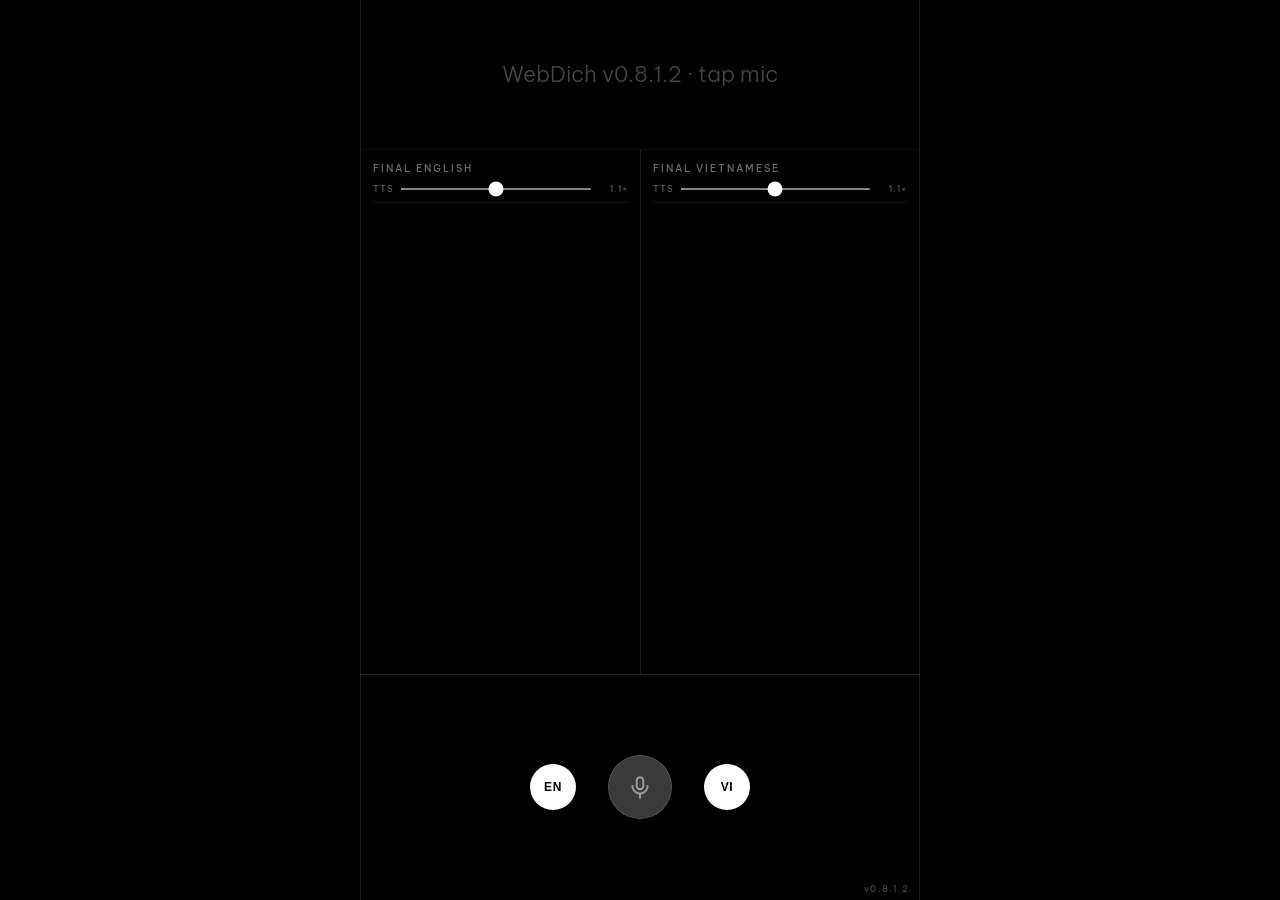
<file: webdich-v0.8.1.2.html>
<!DOCTYPE html>
<html lang="vi">
<head>
  <meta charset="utf-8">
  <meta name="viewport" content="width=device-width, initial-scale=1, viewport-fit=cover">
  <meta name="theme-color" content="#000000">
  <meta http-equiv="Cache-Control" content="no-cache, no-store, must-revalidate">
  <meta http-equiv="Pragma" content="no-cache">
  <meta http-equiv="Expires" content="0">
  <title>WebDich v0.8 — Modular Voice → Text + Translate + TTS</title>
      <link rel="preconnect" href="https://fonts.googleapis.com">
  <link rel="preconnect" href="https://fonts.gstatic.com" crossorigin>
  <link href="https://fonts.googleapis.com/css2?family=Be+Vietnam+Pro:wght@300;400;500;600&display=swap" rel="stylesheet">
  <style>
/* WebDich v0.7 — ultra-minimal, black, thin borders, mobile-first
 * Layout: LIVE 1/6 | FINAL 3.5/6 | CONTROLS 1.5/6
 * Each column: fixed header (label + TTS rate slider) + scrollable body
 */
:root {
  --bg: #000000;
  --line: rgba(255, 255, 255, 0.12);
  --text: #f2f2f2;
  --muted: rgba(255, 255, 255, 0.42);
  --live: rgba(255, 255, 255, 0.6);
  --mic-off: #3a3a3a;
  --mic-on: #ffffff;
}
* { box-sizing: border-box; margin: 0; padding: 0; }
html, body { height: 100%; }
body {
  background: var(--bg);
  color: var(--text);
  font-family: 'Be Vietnam Pro', system-ui, -apple-system, 'Segoe UI', sans-serif;
  overflow: hidden;
  -webkit-font-smoothing: antialiased;
}
.app {
  position: relative;
  height: 100dvh;
  height: 100vh;
  display: flex;
  flex-direction: column;
  max-width: 560px;
  margin: 0 auto;
  border-left: 1px solid var(--line);
  border-right: 1px solid var(--line);
}
.version-badge {
  position: absolute;
  bottom: 6px;
  right: 10px;
  font-size: 9px;
  letter-spacing: 0.12em;
  color: rgba(255, 255, 255, 0.28);
  pointer-events: none;
  z-index: 5;
  font-weight: 500;
}
/* ---- LIVE VOICE — 1/6 ---- */
.live {
  flex: 0 0 16.6667%;
  min-height: 0;
  display: flex;
  align-items: center;
  justify-content: center;
  padding: 12px 20px;
  border-bottom: 1px solid var(--line);
  font-size: clamp(16px, 4.5vw, 22px);
  font-weight: 300;
  color: var(--live);
  text-align: center;
  overflow: hidden;
  line-height: 1.4;
  word-break: break-word;
}
.live.status {
  color: rgba(255, 130, 130, 0.85);
  font-size: 13px;
  letter-spacing: 0.02em;
}
/* ---- FINAL — 3.5/6, two columns ---- */
.final {
  flex: 0 0 58.3333%;
  min-height: 0;
  display: flex;
  border-bottom: 1px solid var(--line);
}
.col {
  flex: 1 1 50%;
  min-width: 0;
  padding: 12px;
  display: flex;
  flex-direction: column;
}
.col + .col { border-left: 1px solid var(--line); }
.col.hidden { display: none; }
.col-header {
  flex: 0 0 auto;
  padding-bottom: 8px;
  margin-bottom: 8px;
  border-bottom: 1px solid rgba(255, 255, 255, 0.08);
}
.col-label {
  font-size: 10px;
  letter-spacing: 0.2em;
  text-transform: uppercase;
  color: var(--muted);
  margin-bottom: 8px;
  font-weight: 500;
}
.col-body {
  flex: 1 1 auto;
  min-height: 0;
  overflow-y: auto;
  -webkit-overflow-scrolling: touch;
}
/* TTS rate slider — minimal dark */
.rate-ctrl {
  display: flex;
  align-items: center;
  gap: 6px;
  font-size: 9px;
  letter-spacing: 0.1em;
  color: rgba(255, 255, 255, 0.4);
}
.rate-ctrl input[type="range"] {
  flex: 1 1 auto;
  accent-color: #ffffff;
  height: 2px;
  cursor: pointer;
  margin: 0;
}
.rate-ctrl span:last-child { min-width: 30px; text-align: right; }
/* Phase 2: each row cell = final (source, gray) + trans (target, white, below) */
.row-cell { margin-bottom: 14px; }
.col p {
  font-size: 15px;
  line-height: 1.6;
  font-weight: 400;
  word-break: break-word;
}
.final-text { color: rgba(255, 255, 255, 0.5); margin-bottom: 4px; } /* source = gray */
.trans-text { color: #ffffff; margin-bottom: 0; }                   /* translation = white */
/* ---- CONTROLS — 1.5/6: EN toggle | MIC | VI toggle ---- */
.mic-row {
  flex: 0 0 25%;
  min-height: 0;
  display: flex;
  align-items: center;
  justify-content: center;
  gap: 32px;
}
.channel-btn {
  width: 46px;
  height: 46px;
  border-radius: 50%;
  border: 1px solid var(--line);
  background: var(--mic-off);
  color: #9a9a9a;
  font-size: 12px;
  font-weight: 600;
  letter-spacing: 0.05em;
  cursor: pointer;
  padding: 0;
  transition: background 0.2s ease, color 0.2s ease, transform 0.1s ease;
  -webkit-tap-highlight-color: transparent;
}
.channel-btn.on { background: #ffffff; color: #000000; }
.channel-btn:active { transform: scale(0.92); }
#mic {
  width: 64px;
  height: 64px;
  border-radius: 50%;
  border: 1px solid var(--line);
  background: var(--mic-off);
  cursor: pointer;
  padding: 0;
  position: relative;
  transition: background 0.2s ease, transform 0.1s ease;
  -webkit-tap-highlight-color: transparent;
}
#mic.on { background: var(--mic-on); }
#mic:active { transform: scale(0.94); }
#mic svg { width: 26px; height: 26px; display: block; margin: 0 auto; }
#mic .mic-stroke { stroke: #9a9a9a; transition: stroke 0.2s ease; }
#mic.on .mic-stroke { stroke: #000000; }
#mic.on::before {
  content: '';
  position: absolute;
  inset: -6px;
  border-radius: 50%;
  border: 1px solid rgba(255, 255, 255, 0.3);
  animation: wd-pulse 2.2s ease-out infinite;
  pointer-events: none;
}
@keyframes wd-pulse {
  0%   { transform: scale(0.92); opacity: 0.9; }
  100% { transform: scale(1.3);  opacity: 0; }
}
@media (max-width: 380px) {
  .mic-row { gap: 22px; }
  .channel-btn { width: 40px; height: 40px; font-size: 11px; }
  #mic { width: 56px; height: 56px; }
  #mic svg { width: 22px; height: 22px; }
  .col p { font-size: 14px; }
}

</style>
</head>
<body>
  <div class="app">
    <div id="live" class="live" aria-live="polite"></div>
    <div class="final">
      <div id="final-en" class="col">
        <div class="col-header">
          <div class="col-label">Final English</div>
          <div class="rate-ctrl">
            <span>TTS</span>
            <input type="range" id="rate-en" min="1" max="1.2" step="0.05" value="1.1" aria-label="TTS speed English">
            <span id="rate-en-val">1.1×</span>
          </div>
        </div>
        <div class="col-body" id="body-en"></div>
      </div>
      <div id="final-vi" class="col">
        <div class="col-header">
          <div class="col-label">Final Vietnamese</div>
          <div class="rate-ctrl">
            <span>TTS</span>
            <input type="range" id="rate-vi" min="1" max="1.2" step="0.05" value="1.1" aria-label="TTS speed Vietnamese">
            <span id="rate-vi-val">1.1×</span>
          </div>
        </div>
        <div class="col-body" id="body-vi"></div>
      </div>
    </div>
    <div class="mic-row">
      <button id="ch-en" class="channel-btn on" aria-label="Toggle English channel" aria-pressed="true">EN</button>
      <button id="mic" aria-label="Toggle microphone" aria-pressed="false">
        <svg viewBox="0 0 24 24" fill="none" stroke-width="1.8" stroke-linecap="round" stroke-linejoin="round" aria-hidden="true">
          <rect class="mic-stroke" x="9" y="3" width="6" height="11" rx="3"/>
          <path class="mic-stroke" d="M5 11a7 7 0 0 0 14 0"/>
          <line class="mic-stroke" x1="12" y1="18" x2="12" y2="22"/>
        </svg>
      </button>
      <button id="ch-vi" class="channel-btn on" aria-label="Toggle Vietnamese channel" aria-pressed="true">VI</button>
    </div>
    <div id="version-badge" class="version-badge"></div>
  </div>
                <script>
/* WebDich v0.8 — state.js: pure state, no DOM/ASR/translate/TTS */
(function (root) {
  'use strict';
  var S = {
    micOn: false,
    userStopped: false,
    recEN: null,
    recVI: null,
    viFailed: false,
    pending: { en: null, vi: null },
    rows: [],
    activeRow: null,
    lockUntil: 0,
    channel: { en: true, vi: true },
    ttsRate: { en: 1.1, vi: 1.1 },
    ttsSpeaking: false,
    restartTimer: null,
    commitTimer: null,
    chunkTimer: null,
    transDebounce: null,
    lastStartTs: 0,
    needRestart: { en: false, vi: false },
    committedTail: '',
    _lastSpokenTranslation: ''
  };
  S.newRow = function () {
    return { en: { final: '', trans: '', _last: '', _requestId: 0 }, vi: { final: '', trans: '', _last: '', _requestId: 0 }, finalized: false };
  };
  S.reset = function () {
    S.micOn = false; S.userStopped = false; S.recEN = null; S.recVI = null; S.viFailed = false;
    S.pending = { en: null, vi: null }; S.rows = []; S.activeRow = null; S.lockUntil = 0;
    S.channel = { en: true, vi: true }; S.ttsRate = { en: 1.1, vi: 1.1 }; S.ttsSpeaking = false;
    S.restartTimer = null; S.commitTimer = null; S.chunkTimer = null; S.transDebounce = null;
    S.lastStartTs = 0; S.needRestart = { en: false, vi: false }; S.committedTail = '';
    S._lastSpokenTranslation = '';
  };
  root.WD = root.WD || {};
  root.WD.state = S;
  if (typeof module !== 'undefined' && module.exports) module.exports = S;
})(typeof window !== 'undefined' ? window : global);

/* WebDich v0.8 — text.js: pure text processing.
 * resultIndex = exact-once in-session (handled in asr.js).
 * stripCommittedPrefix = guard for cross-restart only. No in-session heuristic.
 */
(function (root) {
  'use strict';
  var TAIL_WORDS = 15;
  function normalizeText(t) { return (t || '').trim().replace(/\s+/g, ' '); }
  function stripPunct(w) { return w.replace(/[.,!?;:()"'\[\]{}<>]/g, ''); }
  // Exact-prefix guard (cross-restart re-transcribe). Pure: takes committedTail, returns stripped seg.
  function stripCommittedPrefix(seg, committedTail) {
    var a = (committedTail || '').toLowerCase().split(' ').slice(-TAIL_WORDS);
    var bLow = normalizeText(seg).toLowerCase().split(' ');
    var bOrig = normalizeText(seg).split(' ');
    var maxK = Math.min(a.length, bLow.length), k = 0, i, j, match;
    for (i = maxK; i >= 1; i--) {
      match = true;
      for (j = 0; j < i; j++) { if (a[a.length - i + j] !== bLow[j]) { match = false; break; } }
      if (match) { k = i; break; }
    }
    return bOrig.slice(k).join(' ').trim();
  }
  function appendCommitted(seg, committedTail) {
    return normalizeText((committedTail || '') + ' ' + seg).split(' ').slice(-TAIL_WORDS).join(' ');
  }
  var mod = { normalizeText: normalizeText, stripPunct: stripPunct, stripCommittedPrefix: stripCommittedPrefix, appendCommitted: appendCommitted, TAIL_WORDS: TAIL_WORDS };
  root.WD = root.WD || {};
  root.WD.text = mod;
  if (typeof module !== 'undefined' && module.exports) module.exports = mod;
})(typeof window !== 'undefined' ? window : global);

/* WebDich v0.8 — language.js: pure language detection & dual-ASR scoring.
 * No LLM, no API, no TTS. Input text → output {lang, confidence}.
 */
(function (root) {
  'use strict';
  var VI_DIACRITIC_RE = /[àáạảãâầấậẩẫăằắặẳẵèéẹẻẽêềếệểễìíịỉĩòóọỏõôồốộổỗơờớợởỡùúụủũưừứựửữỳýỵỷỹđ]/;
  var NON_ASCII_RE = /[^\x00-\x7F]/;
  var VI_STOP = ['tôi','bạn','xin','chào','là','có','không','đi','đến','một','người','đây','đó',
    'gì','nào','mình','anh','chị','em','được','rồi','đang','sẽ','vì','nhưng','mà','và','với','từ',
    'trong','trên','dưới','giữa','sau','trước','ngay','rất','nhiều','ít','kia','này','hay','hoặc',
    'nếu','khi','đã','cũng','đều','lại','vẫn','chỉ','thì','ga','tàu','xe','nhà','biển','phố','ăn',
    'uống','nước','muốn','cảm','ơn','lỗi','cho','hỏi','ở','đâu','ra','vào','lên','xuống','qua','tiếp',
    'theo','nơi','đường','phải','trái','thẳng','đầu','cuối','giờ','phút','ngày','tuần','tháng','năm',
    'sáng','trưa','chiều','tối','nay','mai','quá','lại','nữa','về','xem','biết','nghe','nói','hỏi',
    'đợi','gặp','làm','lấy','đưa','trả','mua','bán','giá','bao','nhiêu','đồng','tiền','thẻ','vé',
    'máy','bay','sân','khách','sạn','nhà','hàng','quán','phòng','tắm','ngủ','y','tế','bệnh','viện',
    'thuốc','cứu','hỏa','trạm','ai','ấy','hắn','cô','dì','chú','bác','ông','bà','con','cháu','bè',
    'nhau','tạm','biệt','hẹn','lại','tên','gọi','xa','gần','thế','nào','ạ','ơi','ồ','à','lúc'];
  var EN_STOP = ['the','is','are','was','were','i','you','he','she','it','we','they','to','of','in',
    'for','on','with','at','by','from','up','about','into','over','after','be','have','has','had',
    'do','does','did','this','that','these','those','and','but','or','not','no','yes','hello','want',
    'wants','go','goes','home','station','train','how','what','where','when','why','a','an','my',
    'your','his','her','our','their','me','him','us','them','will','would','can','could','should',
    'please','thank','thanks','good','morning','afternoon','evening','night','bye','ok','okay','yeah',
    'like','get','take','make','see','know','think','say','said','tell','come','came','give','need',
    'time','today','tomorrow','yesterday','now','then','here','there','very','really','so','too',
    'just','only','also','well','right','left','straight','first','last','next','bus','taxi','hotel',
    'airport','street','road','city','country','food','water','coffee','tea','beer','wine','menu',
    'bill','check','money','ticket','passport','bag','luggage','help','emergency','doctor','pharmacy',
    'hospital','police','excuse','sorry','welcome','much','many','few','little','more','less','again',
    'still','already','yet','ever','never','always','often','sometimes','maybe','perhaps','sure',
    'course','fine','great','nice','expensive','cheap','big','small','hot','cold','open','closed',
    'early','late','far','near','fast','slow','stop','wait','walk','drive','fly','run','sit','stand',
    'eat','drink','sleep','work','play','read','write','listen','watch','learn','buy','sell','pay',
    'cost','find','love','enjoy','remember','forget','understand','believe','hope','must','all','each',
    'every','both','other','some','such','nor','own','same','than','because','as','until','while',
    'against','between','through','during','before','above','below','down','out','off','under',
    'further','once','which','who','whom','whose','hi','hey','oh','wow','uh','um','hmm','how','are',
    'you','about','back','alarm','going','america'];
  function hasDiacritics(t) { return VI_DIACRITIC_RE.test(t || ''); }
  function countInList(text, list) {
    var words = (text || '').toLowerCase().split(' '), n = 0;
    for (var i = 0; i < words.length; i++) if (list.indexOf(stripPunct(words[i])) >= 0) n++;
    return n;
  }
  function stripPunct(w) { return w.replace(/[.,!?;:()"'\[\]{}<>]/g, ''); }
  function classifyWord(w) {
    var low = stripPunct((w || '').toLowerCase());
    if (!low) return null;
    if (VI_DIACRITIC_RE.test(w)) return 'vi';
    if (VI_STOP.indexOf(low) >= 0) return 'vi';
    if (EN_STOP.indexOf(low) >= 0) return 'en';
    if (NON_ASCII_RE.test(w)) return 'vi';
    return 'en';
  }
  function splitByLanguage(text) {
    var words = (text || '').trim().split(' ').filter(Boolean);
    var segs = [], curLang = null, curWords = [];
    for (var i = 0; i < words.length; i++) {
      var lang = classifyWord(words[i]) || curLang || 'en';
      if (curLang === null) { curLang = lang; curWords = [words[i]]; }
      else if (lang === curLang) { curWords.push(words[i]); }
      else { segs.push({ lang: curLang, text: curWords.join(' ') }); curLang = lang; curWords = [words[i]]; }
    }
    if (curLang !== null) segs.push({ lang: curLang, text: curWords.join(' ') });
    return segs;
  }
  function candidateScore(c, lang) {
    if (!c || !c.text) return -999;
    var words = c.text.split(/\s+/).filter(Boolean).length || 1;
    var s = (c.conf || 0) * 2.0;
    var sw = (lang === 'vi') ? countInList(c.text, VI_STOP) : countInList(c.text, EN_STOP);
    s += (sw / words) * 0.9;
    if (lang === 'vi' && hasDiacritics(c.text)) s += 0.6;
    if (lang === 'en' && hasDiacritics(c.text)) s -= 0.3;
    if (lang === 'en' && !hasDiacritics(c.text)) s += 0.05;
    s += Math.min(words, 12) * 0.01;
    return s;
  }
  function pickWinner(en, vi) {
    var sEn = candidateScore(en, 'en'), sVi = candidateScore(vi, 'vi');
    if (sEn < -900 && sVi < -900) return null;
    if (sVi >= sEn) return { lang: 'vi', text: vi.text };
    return { lang: 'en', text: en.text };
  }
  // Standalone detection: input text → {lang, confidence}. confidence 0..1.
  function detectLanguage(text) {
    if (!text || !text.trim()) return { lang: 'unknown', confidence: 0 };
    var words = text.trim().split(' ').filter(Boolean);
    if (!words.length) return { lang: 'unknown', confidence: 0 };
    var vi = 0, en = 0;
    for (var i = 0; i < words.length; i++) {
      if (classifyWord(words[i]) === 'vi') vi++; else en++;
    }
    var total = vi + en;
    if (hasDiacritics(text)) return { lang: 'vi', confidence: Math.min(1, 0.7 + vi / total * 0.3) };
    if (vi > en) return { lang: 'vi', confidence: vi / total };
    if (en > vi) return { lang: 'en', confidence: en / total };
    return { lang: 'unknown', confidence: 0 };
  }
  // v0.8.1.1: three-state classifier. Weak tokens (no dictionary/diacritic signal) = unknown, NOT forced to en.
  function classifyWord3(w) {
    var low = stripPunct((w || '').toLowerCase());
    if (!low) return { lang: 'unknown', strong: false };
    if (VI_DIACRITIC_RE.test(w)) return { lang: 'vi', strong: true };
    if (VI_STOP.indexOf(low) >= 0) return { lang: 'vi', strong: true };
    if (EN_STOP.indexOf(low) >= 0) return { lang: 'en', strong: true };
    if (NON_ASCII_RE.test(w)) return { lang: 'vi', strong: false }; // lexical pattern, weak
    return { lang: 'unknown', strong: false };
  }
  // v0.8.1.1: dual-language segmentation with context smoothing.
  // Only a STRONG token may create a language transition. Weak/unknown tokens follow the current segment
  // (context). This prevents fragmentation from classifier flicker. Invariant: join(segments) === input.
  function segmentDual(text) {
    var words = (text || '').trim().split(/\s+/).filter(Boolean);
    if (!words.length) return [];
    var segs = [], curLang = null, curWords = [];
    function flush() {
      if (!curWords.length) return;
      segs.push({ lang: curLang || 'unknown', text: curWords.join(' ') });
      curWords = [];
    }
    for (var i = 0; i < words.length; i++) {
      var c = classifyWord3(words[i]);
      if (curLang === null) {
        if (c.strong) curLang = c.lang;
        curWords.push(words[i]);
      } else if (c.strong && c.lang !== curLang) {
        flush();
        curLang = c.lang;
        curWords.push(words[i]);
      } else {
        curWords.push(words[i]); // weak/unknown → follow current segment (context)
      }
    }
    flush();
    return segs;
  }
  var mod = { classifyWord: classifyWord, classifyWord3: classifyWord3, splitByLanguage: splitByLanguage, segmentDual: segmentDual, candidateScore: candidateScore, pickWinner: pickWinner, detectLanguage: detectLanguage, hasDiacritics: hasDiacritics, countInList: countInList };
  root.WD = root.WD || {};
  root.WD.language = mod;
  if (typeof module !== 'undefined' && module.exports) module.exports = mod;
})(typeof window !== 'undefined' ? window : global);

/* WebDich v0.8 — asr.js: pure SpeechRecognition lifecycle + result extraction.
 * No pipeline, no language scoring, no DOM. App wires callbacks.
 * exact-once: iterate from e.resultIndex; each final processed once.
 */
(function (root) {
  'use strict';
  var state = (root.WD && root.WD.state) || (typeof require !== 'undefined' && require('./state.js'));
  var SR = (root.SpeechRecognition || root.webkitSpeechRecognition);
  var supported = !!SR;
  function extractResult(e) {
    var interim = '', finalText = '', confSum = 0, confN = 0;
    for (var i = e.resultIndex; i < e.results.length; i++) {
      var r = e.results[i];
      var alt = r[0] || {};
      var t = alt.transcript || '';
      if (r.isFinal) {
        finalText += t + ' ';
        if (typeof alt.confidence === 'number') { confSum += alt.confidence; confN++; }
      } else {
        interim += t;
      }
    }
    return { interim: interim.trim(), final: finalText.trim(), conf: confN ? confSum / confN : 0 };
  }
  function makeRecognizer(lang, handlers) {
    var r = new SR();
    r.continuous = true;
    r.interimResults = true;
    r.lang = lang;
    r.maxAlternatives = 1;
    r.onresult = handlers.onresult;
    r.onend = handlers.onend;
    r.onerror = handlers.onerror;
    try { r.start(); } catch (e) {}
    return r;
  }
  // handlers: { onresult(e), onend(), onerror(e) }
  function startEN(handlers) {
    if (!supported || state.recEN) return;
    state.lastStartTs = Date.now();
    try { state.recEN = makeRecognizer('en-US', handlers); } catch (e) { state.recEN = null; }
  }
  function startVI(handlers) {
    if (!supported || state.viFailed || state.recVI) return;
    state.lastStartTs = Date.now();
    try { state.recVI = makeRecognizer('vi-VN', handlers); } catch (e) { state.viFailed = true; state.recVI = null; }
  }
  function stopAll() {
    if (state.recEN) { try { state.recEN.stop(); } catch (e) {} state.recEN = null; }
    if (state.recVI) { try { state.recVI.stop(); } catch (e) {} state.recVI = null; }
  }
  function stopEN() { if (state.recEN) { try { state.recEN.stop(); } catch (e) {} state.recEN = null; } }
  function stopVI() { if (state.recVI) { try { state.recVI.stop(); } catch (e) {} state.recVI = null; } }
  var mod = { supported: supported, extractResult: extractResult, makeRecognizer: makeRecognizer, startEN: startEN, startVI: startVI, stopAll: stopAll, stopEN: stopEN, stopVI: stopVI };
  root.WD = root.WD || {};
  root.WD.asr = mod;
  if (typeof module !== 'undefined' && module.exports) module.exports = mod;
})(typeof window !== 'undefined' ? window : global);

/* WebDich v0.8 — translation.js: Google gtx primary + MyMemory fallback.
 * Race protection: each cell has _requestId; response only written if id matches.
 * Incremental translation for UI display; TTS triggered by app only on FINAL.
 */
(function (root) {
  'use strict';
  var state = (root.WD && root.WD.state) || (typeof require !== 'undefined' && require('./state.js'));
  var text = (root.WD && root.WD.text) || (typeof require !== 'undefined' && require('./text.js'));
  function translate(textStr, from, to, cb) {
    if (!textStr) { cb(''); return; }
    // v0.8.1.2 fix: Google gtx with sl=auto — auto-detect source language, never translate wrong direction.
    var gtx = 'https://translate.googleapis.com/translate_a/single?client=gtx&sl=auto&tl=' + to + '&dt=t&q=' + encodeURIComponent(textStr);
    fetch(gtx).then(function (r) { return r.json(); }).then(function (j) {
      var t = '';
      if (j && j[0]) j[0].forEach(function (s) { if (s && s[0]) t += s[0]; });
      if (t && t.indexOf('MYMEMORY') < 0) cb(t); else cb('');
    }).catch(function () {
      // MyMemory fallback: detect source language properly (auto if available), filter warning strings.
      var fromLang = from;
      try { var L = root.WD && root.WD.language; if (L) { var d = L.detectLanguage(textStr); if (d.lang === 'vi' || d.lang === 'en') fromLang = d.lang; } } catch (e) {}
      var mm = 'https://api.mymemory.translated.net/get?q=' + encodeURIComponent(textStr) + '&langpair=' + fromLang + '|' + to;
      fetch(mm).then(function (r) { return r.json(); }).then(function (j) {
        var t = (j && j.responseData && j.responseData.translatedText) || '';
        if (t && t.indexOf('MYMEMORY WARNING') < 0 && t.indexOf('QUERY LENGTH') < 0) cb(t); else cb('');
      }).catch(function () { cb(''); });
    });
  }
  // Translate one cell; skip if source unchanged. Race guard via _requestId.
  function translateCell(cell, from, to, onTranslated) {
    if (!cell || !cell.final || cell._last === cell.final) return;
    cell._last = cell.final;
    var reqId = ++cell._requestId;
    translate(cell.final, from, to, function (t) {
      if (reqId !== cell._requestId) return; // stale response, drop
      if (!t) return;
      cell.trans = t;
      if (onTranslated) onTranslated(cell, to);
    });
  }
  function translateRow(row, onTranslated) {
    if (!row) return;
    translateCell(row.en, 'en', 'vi', onTranslated);
    translateCell(row.vi, 'vi', 'en', onTranslated);
  }
  function scheduleTranslateActive(ms, onTranslated) {
    clearTimeout(state.transDebounce);
    state.transDebounce = setTimeout(function () { translateRow(state.activeRow, onTranslated); }, ms || 400);
  }
  var mod = { translate: translate, translateCell: translateCell, translateRow: translateRow, scheduleTranslateActive: scheduleTranslateActive };
  root.WD = root.WD || {};
  root.WD.translation = mod;
  if (typeof module !== 'undefined' && module.exports) module.exports = mod;
})(typeof window !== 'undefined' ? window : global);

/* WebDich v0.8 — tts.js: speechSynthesis wrapper.
 * Rules: only speak FINAL translation; each final translation spoken once (guarded by _lastSpokenTranslation).
 * Echo filter: sets state.ttsSpeaking while speaking; app ignores ASR while true.
 */
(function (root) {
  'use strict';
  var state = (root.WD && root.WD.state) || (typeof require !== 'undefined' && require('./state.js'));
  var voices = [];
  function loadVoices() { if (root.speechSynthesis) voices = root.speechSynthesis.getVoices(); }
  function pickVoice(lang) {
    var pref = (lang || '').slice(0, 2);
    for (var i = 0; i < voices.length; i++) { if (voices[i].lang && voices[i].lang.slice(0, 2) === pref) return voices[i]; }
    return null;
  }
  // Speak a FINAL translation, once. Returns true if actually spoken.
  function speak(text, lang) {
    if (!text || !root.speechSynthesis) return false;
    var key = lang + '|' + text;
    if (state._lastSpokenTranslation === key) return false; // duplicate guard
    state._lastSpokenTranslation = key;
    var u = new SpeechSynthesisUtterance(text);
    u.lang = lang;
    var v = pickVoice(lang);
    if (v) u.voice = v;
    u.rate = (lang.slice(0, 2) === 'vi') ? state.ttsRate.vi : state.ttsRate.en;
    u.pitch = 1.0;
    u.onstart = function () { state.ttsSpeaking = true; };
    u.onend = function () { setTimeout(function () { state.ttsSpeaking = false; }, 250); };
    u.onerror = function () { state.ttsSpeaking = false; };
    root.speechSynthesis.speak(u);
    return true;
  }
  var mod = { loadVoices: loadVoices, pickVoice: pickVoice, speak: speak };
  root.WD = root.WD || {};
  root.WD.tts = mod;
  if (typeof module !== 'undefined' && module.exports) module.exports = mod;
})(typeof window !== 'undefined' ? window : global);

/* WebDich v0.8 — ui.js: pure DOM. No ASR/language/translate/TTS logic. */
(function (root) {
  'use strict';
  var state = (root.WD && root.WD.state) || (typeof require !== 'undefined' && require('./state.js'));
  var el = {};
  function init() {
    el.live = root.document.getElementById('live');
    el.en = root.document.getElementById('final-en');
    el.vi = root.document.getElementById('final-vi');
    el.enBody = root.document.getElementById('body-en');
    el.viBody = root.document.getElementById('body-vi');
    el.mic = root.document.getElementById('mic');
    el.chEn = root.document.getElementById('ch-en');
    el.chVi = root.document.getElementById('ch-vi');
    el.rateEn = root.document.getElementById('rate-en');
    el.rateEnVal = root.document.getElementById('rate-en-val');
    el.rateVi = root.document.getElementById('rate-vi');
    el.rateViVal = root.document.getElementById('rate-vi-val');
    el.badge = root.document.getElementById('version-badge');
  }
  function updateLiveText(t) {
    if (!el.live) return;
    el.live.classList.remove('status');
    el.live.style.opacity = '';
    el.live.textContent = t || '';
  }
  function clearLive() { if (el.live) { el.live.classList.remove('status'); el.live.style.opacity = ''; el.live.textContent = ''; } }
  function showStatus(msg) { if (el.live) { el.live.classList.add('status'); el.live.textContent = msg; } }
  function renderCell(colEl, cell) {
    var wrap = root.document.createElement('div');
    wrap.className = 'row-cell';
    var pf = root.document.createElement('p');
    pf.className = 'final-text';
    pf.textContent = cell.final || '\u00A0';
    if (!cell.final) pf.style.opacity = '0.2';
    wrap.appendChild(pf);
    if (cell.trans) {
      var pt = root.document.createElement('p');
      pt.className = 'trans-text';
      pt.textContent = cell.trans;
      wrap.appendChild(pt);
    }
    colEl.appendChild(wrap);
  }
  function renderRows() {
    if (!el.enBody) return;
    el.enBody.innerHTML = '';
    el.viBody.innerHTML = '';
    for (var i = 0; i < state.rows.length; i++) {
      var r = state.rows[i];
      renderCell(el.enBody, r.en);
      renderCell(el.viBody, r.vi);
    }
    el.enBody.scrollTop = el.enBody.scrollHeight;
    el.viBody.scrollTop = el.viBody.scrollHeight;
  }
  function updateMicUI() { if (el.mic) { el.mic.classList.toggle('on', state.micOn); el.mic.setAttribute('aria-pressed', state.micOn ? 'true' : 'false'); } }
  function updateChannelUI() {
    if (el.chEn) { el.chEn.classList.toggle('on', state.channel.en); el.chEn.setAttribute('aria-pressed', state.channel.en ? 'true' : 'false'); }
    if (el.chVi) { el.chVi.classList.toggle('on', state.channel.vi); el.chVi.setAttribute('aria-pressed', state.channel.vi ? 'true' : 'false'); }
    if (el.en) el.en.classList.toggle('hidden', !state.channel.en);
    if (el.vi) el.vi.classList.toggle('hidden', !state.channel.vi);
  }
  function bindRateSliders(onChange) {
    if (el.rateEn) el.rateEn.addEventListener('input', function () { state.ttsRate.en = parseFloat(el.rateEn.value); if (el.rateEnVal) el.rateEnVal.textContent = el.rateEn.value + '×'; if (onChange) onChange('en', state.ttsRate.en); });
    if (el.rateVi) el.rateVi.addEventListener('input', function () { state.ttsRate.vi = parseFloat(el.rateVi.value); if (el.rateViVal) el.rateViVal.textContent = el.rateVi.value + '×'; if (onChange) onChange('vi', state.ttsRate.vi); });
  }
  function setVersion(v) { if (el.badge) el.badge.textContent = v; }
  var mod = { init: init, el: el, updateLiveText: updateLiveText, clearLive: clearLive, showStatus: showStatus, renderCell: renderCell, renderRows: renderRows, updateMicUI: updateMicUI, updateChannelUI: updateChannelUI, bindRateSliders: bindRateSliders, setVersion: setVersion };
  root.WD = root.WD || {};
  root.WD.ui = mod;
  if (typeof module !== 'undefined' && module.exports) module.exports = mod;
})(typeof window !== 'undefined' ? window : global);

/* WebDich v0.8 — app.js: controller only. No business logic.
 * Flow: MIC → ASR → TEXT → LANGUAGE → STATE → UI → TRANSLATION → TTS.
 * Owns: chunk timer, auto-finalize, auto-restart coordination, channel toggles.
 */
(function (root) {
  'use strict';
  var WD = root.WD || {};
  var state = WD.state, text = WD.text, language = WD.language, asr = WD.asr, translation = WD.translation, tts = WD.tts, ui = WD.ui;
  if (typeof require !== 'undefined') {
    state = require('./state.js'); text = require('./text.js'); language = require('./language.js');
    asr = require('./asr.js'); translation = require('./translation.js'); tts = require('./tts.js'); ui = require('./ui.js');
  }
  var CHUNK_MS = 2000, DUAL_WAIT_MS = 350, FAST_CONF = 0.8, LOCK_MS = 600;
  var VERSION = 'v0.8.1.2', BUILD = '20260912-0710';

  // ---------- row helpers ----------
  function ensureActiveRow() {
    if (!state.activeRow || state.activeRow.finalized) {
      state.activeRow = state.newRow();
      state.rows.push(state.activeRow);
    }
  }
  function appendToCell(cell, t) {
    var c = state.activeRow[cell];
    c.final = c.final ? c.final + ' ' + t : t;
  }
  function handleIncrement(seg) {
    seg = text.normalizeText(seg);
    if (!seg) return;
    ensureActiveRow();
    if (state.channel.en && state.channel.vi) {
      var segs = language.segmentDual(seg); // v0.8.1.1: context-smoothed dual-language segmentation
      for (var i = 0; i < segs.length; i++) {
        if (segs[i].lang === 'unknown') {
          appendToCell('en', segs[i].text); // unknown → keep in both, never force to EN
          appendToCell('vi', segs[i].text);
        } else {
          appendToCell(segs[i].lang === 'vi' ? 'vi' : 'en', segs[i].text);
        }
      }
    } else {
      appendToCell(state.channel.en ? 'en' : 'vi', seg);
    }
    ui.renderRows();
    translation.scheduleTranslateActive(400, onTranslatedDisplay); // incremental UI display only
  }
  function onTranslatedDisplay() { ui.renderRows(); }

  // ---------- finalize row (chunk close / mic stop) → translation + TTS (final only) ----------
  function finalizeRow(row) {
    if (!row) return;
    row.finalized = true;
    translation.translateRow(row, onTranslatedDisplay);
    if (row.en.trans) tts.speak(row.en.trans, 'vi-VN'); // TTS only on FINAL, deduped by _lastSpokenTranslation
    if (row.vi.trans) tts.speak(row.vi.trans, 'en-US');
    ui.renderRows();
  }

  // ---------- dual-ASR commit ----------
  function scheduleCommit() {
    clearTimeout(state.commitTimer);
    state.commitTimer = setTimeout(flushPending, DUAL_WAIT_MS);
  }
  function flushPending() {
    clearTimeout(state.commitTimer);
    var en = state.pending.en, vi = state.pending.vi;
    state.pending = { en: null, vi: null };
    var winner = language.pickWinner(en, vi);
    if (!winner) return;
    var seg = text.stripCommittedPrefix(winner.text, state.committedTail);
    if (seg) {
      state.committedTail = text.appendCommitted(seg, state.committedTail);
      handleIncrement(seg);
    }
  }

  // ---------- ASR result wiring ----------
  function onDualResult(lang, e) {
    if (state.ttsSpeaking) return; // echo filter
    var r = asr.extractResult(e);
    if (r.interim) ui.updateLiveText(r.interim); else ui.clearLive();
    if (!r.final) return;
    if (state.lockUntil && Date.now() < state.lockUntil) return;
    state.pending[lang] = { text: text.normalizeText(r.final), conf: r.conf, ts: Date.now() };
    if (state.pending.en && state.pending.vi) { flushPending(); return; }
    if (r.conf >= FAST_CONF) { state.lockUntil = Date.now() + LOCK_MS; flushPending(); return; }
    if (!state.channel.en || !state.channel.vi) { flushPending(); return; }
    scheduleCommit();
  }

  // ---------- ASR handlers (injected into asr.js) ----------
  function enHandlers() {
    return {
      onresult: function (e) { onDualResult('en', e); },
      onend: function () { state.recEN = null; state.needRestart.en = true; scheduleRestart(); },
      onerror: function (e) { if (e.error === 'not-allowed' || e.error === 'service-not-allowed') { state.userStopped = true; stopMicrophone(); ui.showStatus('Microphone access denied.'); } }
    };
  }
  function viHandlers() {
    return {
      onresult: function (e) { onDualResult('vi', e); },
      onend: function () { state.recVI = null; state.needRestart.vi = true; scheduleRestart(); },
      onerror: function (e) { if (e.error === 'not-allowed' || e.error === 'service-not-allowed') { state.viFailed = true; } }
    };
  }
  function scheduleRestart() {
    clearTimeout(state.restartTimer);
    var delay = (Date.now() - state.lastStartTs < 700) ? 600 : 350;
    state.restartTimer = setTimeout(doRestart, delay);
  }
  function doRestart() {
    if (!state.micOn || state.userStopped) return;
    if (state.needRestart.en) { state.needRestart.en = false; asr.startEN(enHandlers()); }
    if (state.needRestart.vi) { state.needRestart.vi = false; asr.startVI(viHandlers()); }
  }

  // ---------- chunk timer (app-owned) ----------
  function startChunkTimer() {
    stopChunkTimer();
    state.chunkTimer = setInterval(function () {
      if (state.activeRow && (state.activeRow.en.final || state.activeRow.vi.final)) finalizeRow(state.activeRow);
      flushPending();
    }, CHUNK_MS);
  }
  function stopChunkTimer() { if (state.chunkTimer) { clearInterval(state.chunkTimer); state.chunkTimer = null; } }

  // ---------- mic control ----------
  function startMicrophone() {
    state.micOn = true; state.userStopped = false; state.viFailed = false;
    state.committedTail = ''; state.pending = { en: null, vi: null }; state.lockUntil = 0;
    state.rows = []; state.activeRow = null; state.needRestart = { en: false, vi: false }; state.lastStartTs = 0;
    state._lastSpokenTranslation = '';
    ui.renderRows(); ui.updateMicUI();
    startChunkTimer();
    if (state.channel.en) asr.startEN(enHandlers());
    if (state.channel.vi) asr.startVI(viHandlers());
  }
  function stopMicrophone() {
    state.userStopped = true; state.micOn = false;
    stopChunkTimer();
    clearTimeout(state.transDebounce); clearTimeout(state.restartTimer); clearTimeout(state.commitTimer);
    state.needRestart = { en: false, vi: false };
    if (state.activeRow && (state.activeRow.en.final || state.activeRow.vi.final)) finalizeRow(state.activeRow);
    asr.stopAll();
    ui.updateMicUI(); ui.clearLive(); ui.renderRows();
  }

  // ---------- channel toggles ----------
  function toggleChannel(lang) {
    var next = !state.channel[lang];
    if (!next && (lang === 'en' ? !state.channel.vi : !state.channel.en)) return; // at least one on
    state.channel[lang] = next;
    ui.updateChannelUI();
    if (state.micOn) {
      if (!next) { if (lang === 'en') { state.needRestart.en = false; asr.stopEN(); } else { state.needRestart.vi = false; asr.stopVI(); } }
      else { if (lang === 'en') asr.startEN(enHandlers()); else asr.startVI(viHandlers()); }
    }
  }

  // ---------- init ----------
  function init() {
    if (!ui.el.live) ui.init();
    ui.updateChannelUI();
    tts.loadVoices();
    if (root.speechSynthesis && root.speechSynthesis.onvoiceschanged !== undefined) root.speechSynthesis.onvoiceschanged = tts.loadVoices;
    ui.bindRateSliders();
    if (ui.el.mic) ui.el.mic.addEventListener('click', function () { state.micOn ? stopMicrophone() : startMicrophone(); });
    if (ui.el.chEn) ui.el.chEn.addEventListener('click', function () { toggleChannel('en'); });
    if (ui.el.chVi) ui.el.chVi.addEventListener('click', function () { toggleChannel('vi'); });
    ui.updateLiveText('WebDich ' + VERSION + ' · tap mic');
    if (ui.el.live) ui.el.live.style.opacity = '0.45';
    ui.setVersion(VERSION);
    if (!asr.supported) ui.showStatus('WebDich ' + VERSION + ' · speech recognition not supported here. Use Chrome / Edge over HTTPS or localhost.');
  }
  if (root.document) root.document.addEventListener ? root.document.addEventListener('DOMContentLoaded', init) : init();

  // ---------- test hook (Node) ----------
  if (typeof module !== 'undefined' && module.exports) {
    module.exports = {
      VERSION: VERSION,
      reset: function () { state.reset(); },
      getRows: function () { return state.rows.map(function (r) { return { en: r.en.final, vi: r.vi.final }; }); },
      onDualResult: onDualResult,
      flushPending: flushPending,
      handleIncrement: handleIncrement,
      finalizeRow: finalizeRow,
      startMicrophone: startMicrophone,
      stopMicrophone: stopMicrophone,
      toggleChannel: toggleChannel
    };
  }
})(typeof window !== 'undefined' ? window : global);

</script>
</body>
</html>
</file>
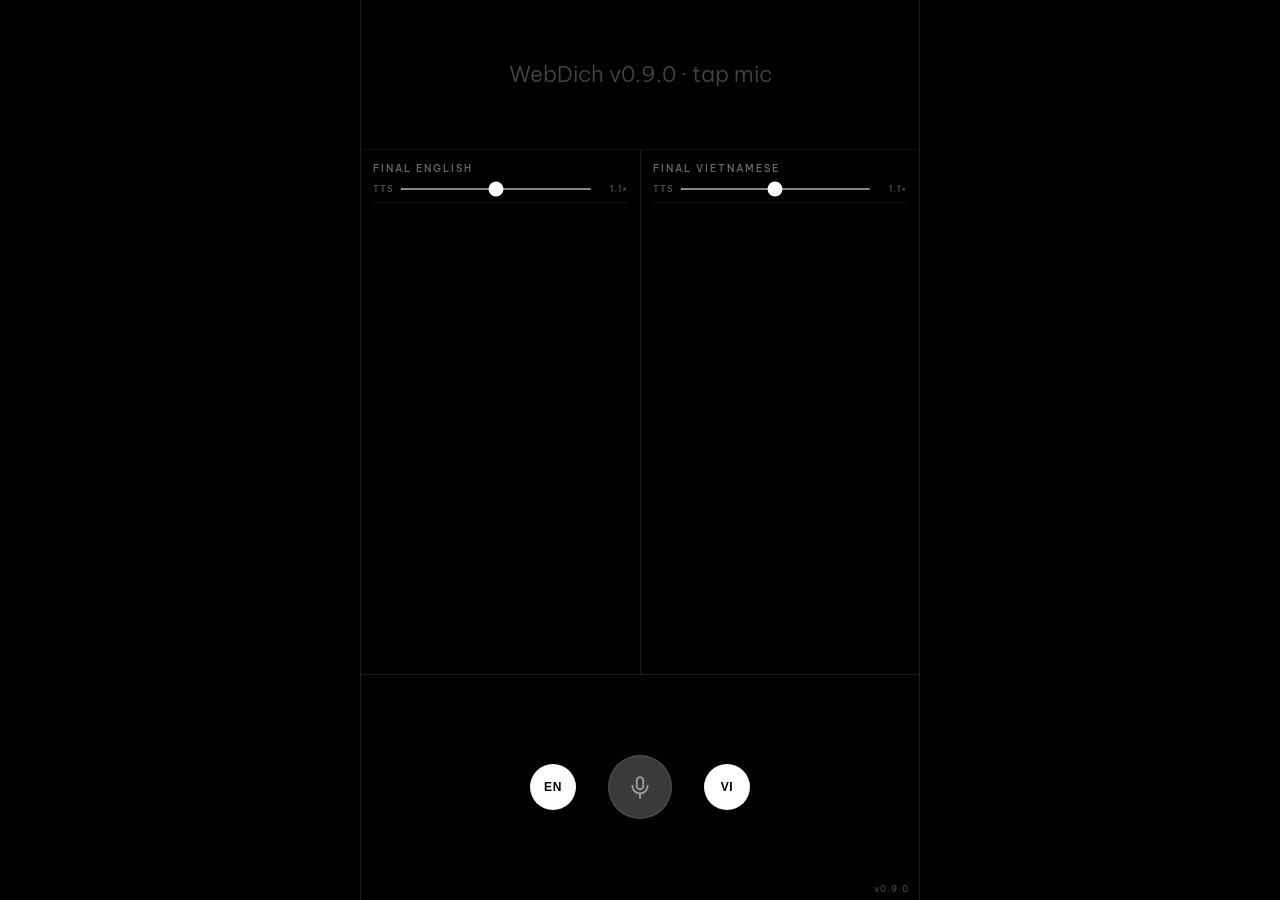
<file: webdich-v0.9.0.html>
<!DOCTYPE html>
<html lang="vi">
<head>
  <meta charset="utf-8">
  <meta name="viewport" content="width=device-width, initial-scale=1, viewport-fit=cover">
  <meta name="theme-color" content="#000000">
  <meta http-equiv="Cache-Control" content="no-cache, no-store, must-revalidate">
  <meta http-equiv="Pragma" content="no-cache">
  <meta http-equiv="Expires" content="0">
  <title>WebDich v0.8 — Modular Voice → Text + Translate + TTS</title>
      <link rel="preconnect" href="https://fonts.googleapis.com">
  <link rel="preconnect" href="https://fonts.gstatic.com" crossorigin>
  <link href="https://fonts.googleapis.com/css2?family=Be+Vietnam+Pro:wght@300;400;500;600&display=swap" rel="stylesheet">
  <style>
/* WebDich v0.7 — ultra-minimal, black, thin borders, mobile-first
 * Layout: LIVE 1/6 | FINAL 3.5/6 | CONTROLS 1.5/6
 * Each column: fixed header (label + TTS rate slider) + scrollable body
 */
:root {
  --bg: #000000;
  --line: rgba(255, 255, 255, 0.12);
  --text: #f2f2f2;
  --muted: rgba(255, 255, 255, 0.42);
  --live: rgba(255, 255, 255, 0.6);
  --mic-off: #3a3a3a;
  --mic-on: #ffffff;
}
* { box-sizing: border-box; margin: 0; padding: 0; }
html, body { height: 100%; }
body {
  background: var(--bg);
  color: var(--text);
  font-family: 'Be Vietnam Pro', system-ui, -apple-system, 'Segoe UI', sans-serif;
  overflow: hidden;
  -webkit-font-smoothing: antialiased;
}
.app {
  position: relative;
  height: 100dvh;
  height: 100vh;
  display: flex;
  flex-direction: column;
  max-width: 560px;
  margin: 0 auto;
  border-left: 1px solid var(--line);
  border-right: 1px solid var(--line);
}
.version-badge {
  position: absolute;
  bottom: 6px;
  right: 10px;
  font-size: 9px;
  letter-spacing: 0.12em;
  color: rgba(255, 255, 255, 0.28);
  pointer-events: none;
  z-index: 5;
  font-weight: 500;
}
/* ---- LIVE VOICE — 1/6 ---- */
.live {
  flex: 0 0 16.6667%;
  min-height: 0;
  display: flex;
  align-items: center;
  justify-content: center;
  padding: 12px 20px;
  border-bottom: 1px solid var(--line);
  font-size: clamp(16px, 4.5vw, 22px);
  font-weight: 300;
  color: var(--live);
  text-align: center;
  overflow: hidden;
  line-height: 1.4;
  word-break: break-word;
}
.live.status {
  color: rgba(255, 130, 130, 0.85);
  font-size: 13px;
  letter-spacing: 0.02em;
}
/* ---- FINAL — 3.5/6, two columns ---- */
.final {
  flex: 0 0 58.3333%;
  min-height: 0;
  display: flex;
  border-bottom: 1px solid var(--line);
}
.col {
  flex: 1 1 50%;
  min-width: 0;
  padding: 12px;
  display: flex;
  flex-direction: column;
}
.col + .col { border-left: 1px solid var(--line); }
.col.hidden { display: none; }
.col-header {
  flex: 0 0 auto;
  padding-bottom: 8px;
  margin-bottom: 8px;
  border-bottom: 1px solid rgba(255, 255, 255, 0.08);
}
.col-label {
  font-size: 10px;
  letter-spacing: 0.2em;
  text-transform: uppercase;
  color: var(--muted);
  margin-bottom: 8px;
  font-weight: 500;
}
.col-body {
  flex: 1 1 auto;
  min-height: 0;
  overflow-y: auto;
  -webkit-overflow-scrolling: touch;
}
/* TTS rate slider — minimal dark */
.rate-ctrl {
  display: flex;
  align-items: center;
  gap: 6px;
  font-size: 9px;
  letter-spacing: 0.1em;
  color: rgba(255, 255, 255, 0.4);
}
.rate-ctrl input[type="range"] {
  flex: 1 1 auto;
  accent-color: #ffffff;
  height: 2px;
  cursor: pointer;
  margin: 0;
}
.rate-ctrl span:last-child { min-width: 30px; text-align: right; }
/* Phase 2: each row cell = final (source, gray) + trans (target, white, below) */
.row-cell { margin-bottom: 14px; }
.col p {
  font-size: 15px;
  line-height: 1.6;
  font-weight: 400;
  word-break: break-word;
}
.final-text { color: rgba(255, 255, 255, 0.5); margin-bottom: 4px; } /* source = gray */
.trans-text { color: #ffffff; margin-bottom: 0; }                   /* translation = white */
.idiom-text { color: rgba(255, 255, 255, 0.65); font-size: 13px; font-style: italic; margin-top: 3px; margin-bottom: 0; } /* idiom meaning */
/* ---- CONTROLS — 1.5/6: EN toggle | MIC | VI toggle ---- */
.mic-row {
  flex: 0 0 25%;
  min-height: 0;
  display: flex;
  align-items: center;
  justify-content: center;
  gap: 32px;
}
.channel-btn {
  width: 46px;
  height: 46px;
  border-radius: 50%;
  border: 1px solid var(--line);
  background: var(--mic-off);
  color: #9a9a9a;
  font-size: 12px;
  font-weight: 600;
  letter-spacing: 0.05em;
  cursor: pointer;
  padding: 0;
  transition: background 0.2s ease, color 0.2s ease, transform 0.1s ease;
  -webkit-tap-highlight-color: transparent;
}
.channel-btn.on { background: #ffffff; color: #000000; }
.channel-btn:active { transform: scale(0.92); }
#mic {
  width: 64px;
  height: 64px;
  border-radius: 50%;
  border: 1px solid var(--line);
  background: var(--mic-off);
  cursor: pointer;
  padding: 0;
  position: relative;
  transition: background 0.2s ease, transform 0.1s ease;
  -webkit-tap-highlight-color: transparent;
}
#mic.on { background: var(--mic-on); }
#mic:active { transform: scale(0.94); }
#mic svg { width: 26px; height: 26px; display: block; margin: 0 auto; }
#mic .mic-stroke { stroke: #9a9a9a; transition: stroke 0.2s ease; }
#mic.on .mic-stroke { stroke: #000000; }
#mic.on::before {
  content: '';
  position: absolute;
  inset: -6px;
  border-radius: 50%;
  border: 1px solid rgba(255, 255, 255, 0.3);
  animation: wd-pulse 2.2s ease-out infinite;
  pointer-events: none;
}
@keyframes wd-pulse {
  0%   { transform: scale(0.92); opacity: 0.9; }
  100% { transform: scale(1.3);  opacity: 0; }
}
@media (max-width: 380px) {
  .mic-row { gap: 22px; }
  .channel-btn { width: 40px; height: 40px; font-size: 11px; }
  #mic { width: 56px; height: 56px; }
  #mic svg { width: 22px; height: 22px; }
  .col p { font-size: 14px; }
}

</style>
</head>
<body>
  <div class="app">
    <div id="live" class="live" aria-live="polite"></div>
    <div class="final">
      <div id="final-en" class="col">
        <div class="col-header">
          <div class="col-label">Final English</div>
          <div class="rate-ctrl">
            <span>TTS</span>
            <input type="range" id="rate-en" min="1" max="1.2" step="0.05" value="1.1" aria-label="TTS speed English">
            <span id="rate-en-val">1.1×</span>
          </div>
        </div>
        <div class="col-body" id="body-en"></div>
      </div>
      <div id="final-vi" class="col">
        <div class="col-header">
          <div class="col-label">Final Vietnamese</div>
          <div class="rate-ctrl">
            <span>TTS</span>
            <input type="range" id="rate-vi" min="1" max="1.2" step="0.05" value="1.1" aria-label="TTS speed Vietnamese">
            <span id="rate-vi-val">1.1×</span>
          </div>
        </div>
        <div class="col-body" id="body-vi"></div>
      </div>
    </div>
    <div class="mic-row">
      <button id="ch-en" class="channel-btn on" aria-label="Toggle English channel" aria-pressed="true">EN</button>
      <button id="mic" aria-label="Toggle microphone" aria-pressed="false">
        <svg viewBox="0 0 24 24" fill="none" stroke-width="1.8" stroke-linecap="round" stroke-linejoin="round" aria-hidden="true">
          <rect class="mic-stroke" x="9" y="3" width="6" height="11" rx="3"/>
          <path class="mic-stroke" d="M5 11a7 7 0 0 0 14 0"/>
          <line class="mic-stroke" x1="12" y1="18" x2="12" y2="22"/>
        </svg>
      </button>
      <button id="ch-vi" class="channel-btn on" aria-label="Toggle Vietnamese channel" aria-pressed="true">VI</button>
    </div>
    <div id="version-badge" class="version-badge"></div>
  </div>
                  <script>
/* WebDich v0.8 — state.js: pure state, no DOM/ASR/translate/TTS */
(function (root) {
  'use strict';
  var S = {
    micOn: false,
    userStopped: false,
    recEN: null,
    recVI: null,
    viFailed: false,
    pending: { en: null, vi: null },
    rows: [],
    activeRow: null,
    lockUntil: 0,
    channel: { en: true, vi: true },
    ttsRate: { en: 1.1, vi: 1.1 },
    ttsSpeaking: false,
    restartTimer: null,
    commitTimer: null,
    chunkTimer: null,
    transDebounce: null,
    lastStartTs: 0,
    needRestart: { en: false, vi: false },
    committedTail: '',
    _lastSpokenTranslation: ''
  };
  S.newRow = function () {
    return { en: { final: '', trans: '', _last: '', _requestId: 0 }, vi: { final: '', trans: '', _last: '', _requestId: 0 }, finalized: false };
  };
  S.reset = function () {
    S.micOn = false; S.userStopped = false; S.recEN = null; S.recVI = null; S.viFailed = false;
    S.pending = { en: null, vi: null }; S.rows = []; S.activeRow = null; S.lockUntil = 0;
    S.channel = { en: true, vi: true }; S.ttsRate = { en: 1.1, vi: 1.1 }; S.ttsSpeaking = false;
    S.restartTimer = null; S.commitTimer = null; S.chunkTimer = null; S.transDebounce = null;
    S.lastStartTs = 0; S.needRestart = { en: false, vi: false }; S.committedTail = '';
    S._lastSpokenTranslation = '';
  };
  root.WD = root.WD || {};
  root.WD.state = S;
  if (typeof module !== 'undefined' && module.exports) module.exports = S;
})(typeof window !== 'undefined' ? window : global);

/* WebDich v0.8 — text.js: pure text processing.
 * resultIndex = exact-once in-session (handled in asr.js).
 * stripCommittedPrefix = guard for cross-restart only. No in-session heuristic.
 */
(function (root) {
  'use strict';
  var TAIL_WORDS = 15;
  function normalizeText(t) { return (t || '').trim().replace(/\s+/g, ' '); }
  function stripPunct(w) { return w.replace(/[.,!?;:()"'\[\]{}<>]/g, ''); }
  // Exact-prefix guard (cross-restart re-transcribe). Pure: takes committedTail, returns stripped seg.
  function stripCommittedPrefix(seg, committedTail) {
    var a = (committedTail || '').toLowerCase().split(' ').slice(-TAIL_WORDS);
    var bLow = normalizeText(seg).toLowerCase().split(' ');
    var bOrig = normalizeText(seg).split(' ');
    var maxK = Math.min(a.length, bLow.length), k = 0, i, j, match;
    for (i = maxK; i >= 1; i--) {
      match = true;
      for (j = 0; j < i; j++) { if (a[a.length - i + j] !== bLow[j]) { match = false; break; } }
      if (match) { k = i; break; }
    }
    return bOrig.slice(k).join(' ').trim();
  }
  function appendCommitted(seg, committedTail) {
    return normalizeText((committedTail || '') + ' ' + seg).split(' ').slice(-TAIL_WORDS).join(' ');
  }
  var mod = { normalizeText: normalizeText, stripPunct: stripPunct, stripCommittedPrefix: stripCommittedPrefix, appendCommitted: appendCommitted, TAIL_WORDS: TAIL_WORDS };
  root.WD = root.WD || {};
  root.WD.text = mod;
  if (typeof module !== 'undefined' && module.exports) module.exports = mod;
})(typeof window !== 'undefined' ? window : global);

/* WebDich v0.8 — language.js: pure language detection & dual-ASR scoring.
 * No LLM, no API, no TTS. Input text → output {lang, confidence}.
 */
(function (root) {
  'use strict';
  var VI_DIACRITIC_RE = /[àáạảãâầấậẩẫăằắặẳẵèéẹẻẽêềếệểễìíịỉĩòóọỏõôồốộổỗơờớợởỡùúụủũưừứựửữỳýỵỷỹđ]/;
  var NON_ASCII_RE = /[^\x00-\x7F]/;
  var VI_STOP = ['tôi','bạn','xin','chào','là','có','không','đi','đến','một','người','đây','đó',
    'gì','nào','mình','anh','chị','em','được','rồi','đang','sẽ','vì','nhưng','mà','và','với','từ',
    'trong','trên','dưới','giữa','sau','trước','ngay','rất','nhiều','ít','kia','này','hay','hoặc',
    'nếu','khi','đã','cũng','đều','lại','vẫn','chỉ','thì','ga','tàu','xe','nhà','biển','phố','ăn',
    'uống','nước','muốn','cảm','ơn','lỗi','cho','hỏi','ở','đâu','ra','vào','lên','xuống','qua','tiếp',
    'theo','nơi','đường','phải','trái','thẳng','đầu','cuối','giờ','phút','ngày','tuần','tháng','năm',
    'sáng','trưa','chiều','tối','nay','mai','quá','lại','nữa','về','xem','biết','nghe','nói','hỏi',
    'đợi','gặp','làm','lấy','đưa','trả','mua','bán','giá','bao','nhiêu','đồng','tiền','thẻ','vé',
    'máy','bay','sân','khách','sạn','nhà','hàng','quán','phòng','tắm','ngủ','y','tế','bệnh','viện',
    'thuốc','cứu','hỏa','trạm','ai','ấy','hắn','cô','dì','chú','bác','ông','bà','con','cháu','bè',
    'nhau','tạm','biệt','hẹn','lại','tên','gọi','xa','gần','thế','nào','ạ','ơi','ồ','à','lúc'];
  var EN_STOP = ['the','is','are','was','were','i','you','he','she','it','we','they','to','of','in',
    'for','on','with','at','by','from','up','about','into','over','after','be','have','has','had',
    'do','does','did','this','that','these','those','and','but','or','not','no','yes','hello','want',
    'wants','go','goes','home','station','train','how','what','where','when','why','a','an','my',
    'your','his','her','our','their','me','him','us','them','will','would','can','could','should',
    'please','thank','thanks','good','morning','afternoon','evening','night','bye','ok','okay','yeah',
    'like','get','take','make','see','know','think','say','said','tell','come','came','give','need',
    'time','today','tomorrow','yesterday','now','then','here','there','very','really','so','too',
    'just','only','also','well','right','left','straight','first','last','next','bus','taxi','hotel',
    'airport','street','road','city','country','food','water','coffee','tea','beer','wine','menu',
    'bill','check','money','ticket','passport','bag','luggage','help','emergency','doctor','pharmacy',
    'hospital','police','excuse','sorry','welcome','much','many','few','little','more','less','again',
    'still','already','yet','ever','never','always','often','sometimes','maybe','perhaps','sure',
    'course','fine','great','nice','expensive','cheap','big','small','hot','cold','open','closed',
    'early','late','far','near','fast','slow','stop','wait','walk','drive','fly','run','sit','stand',
    'eat','drink','sleep','work','play','read','write','listen','watch','learn','buy','sell','pay',
    'cost','find','love','enjoy','remember','forget','understand','believe','hope','must','all','each',
    'every','both','other','some','such','nor','own','same','than','because','as','until','while',
    'against','between','through','during','before','above','below','down','out','off','under',
    'further','once','which','who','whom','whose','hi','hey','oh','wow','uh','um','hmm','how','are',
    'you','about','back','alarm','going','america'];
  function hasDiacritics(t) { return VI_DIACRITIC_RE.test(t || ''); }
  function countInList(text, list) {
    var words = (text || '').toLowerCase().split(' '), n = 0;
    for (var i = 0; i < words.length; i++) if (list.indexOf(stripPunct(words[i])) >= 0) n++;
    return n;
  }
  function stripPunct(w) { return w.replace(/[.,!?;:()"'\[\]{}<>]/g, ''); }
  function classifyWord(w) {
    var low = stripPunct((w || '').toLowerCase());
    if (!low) return null;
    if (VI_DIACRITIC_RE.test(w)) return 'vi';
    if (VI_STOP.indexOf(low) >= 0) return 'vi';
    if (EN_STOP.indexOf(low) >= 0) return 'en';
    if (NON_ASCII_RE.test(w)) return 'vi';
    return 'en';
  }
  function splitByLanguage(text) {
    var words = (text || '').trim().split(' ').filter(Boolean);
    var segs = [], curLang = null, curWords = [];
    for (var i = 0; i < words.length; i++) {
      var lang = classifyWord(words[i]) || curLang || 'en';
      if (curLang === null) { curLang = lang; curWords = [words[i]]; }
      else if (lang === curLang) { curWords.push(words[i]); }
      else { segs.push({ lang: curLang, text: curWords.join(' ') }); curLang = lang; curWords = [words[i]]; }
    }
    if (curLang !== null) segs.push({ lang: curLang, text: curWords.join(' ') });
    return segs;
  }
  function candidateScore(c, lang) {
    if (!c || !c.text) return -999;
    var words = c.text.split(/\s+/).filter(Boolean).length || 1;
    var s = (c.conf || 0) * 2.0;
    var sw = (lang === 'vi') ? countInList(c.text, VI_STOP) : countInList(c.text, EN_STOP);
    s += (sw / words) * 0.9;
    if (lang === 'vi' && hasDiacritics(c.text)) s += 0.6;
    if (lang === 'en' && hasDiacritics(c.text)) s -= 0.3;
    if (lang === 'en' && !hasDiacritics(c.text)) s += 0.05;
    s += Math.min(words, 12) * 0.01;
    return s;
  }
  function pickWinner(en, vi) {
    var sEn = candidateScore(en, 'en'), sVi = candidateScore(vi, 'vi');
    if (sEn < -900 && sVi < -900) return null;
    if (sVi >= sEn) return { lang: 'vi', text: vi.text };
    return { lang: 'en', text: en.text };
  }
  // Standalone detection: input text → {lang, confidence}. confidence 0..1.
  function detectLanguage(text) {
    if (!text || !text.trim()) return { lang: 'unknown', confidence: 0 };
    var words = text.trim().split(' ').filter(Boolean);
    if (!words.length) return { lang: 'unknown', confidence: 0 };
    var vi = 0, en = 0;
    for (var i = 0; i < words.length; i++) {
      if (classifyWord(words[i]) === 'vi') vi++; else en++;
    }
    var total = vi + en;
    if (hasDiacritics(text)) return { lang: 'vi', confidence: Math.min(1, 0.7 + vi / total * 0.3) };
    if (vi > en) return { lang: 'vi', confidence: vi / total };
    if (en > vi) return { lang: 'en', confidence: en / total };
    return { lang: 'unknown', confidence: 0 };
  }
  // v0.8.1.1: three-state classifier. Weak tokens (no dictionary/diacritic signal) = unknown, NOT forced to en.
  function classifyWord3(w) {
    var low = stripPunct((w || '').toLowerCase());
    if (!low) return { lang: 'unknown', strong: false };
    if (VI_DIACRITIC_RE.test(w)) return { lang: 'vi', strong: true };
    if (VI_STOP.indexOf(low) >= 0) return { lang: 'vi', strong: true };
    if (EN_STOP.indexOf(low) >= 0) return { lang: 'en', strong: true };
    if (NON_ASCII_RE.test(w)) return { lang: 'vi', strong: false }; // lexical pattern, weak
    return { lang: 'unknown', strong: false };
  }
  // v0.8.1.1: dual-language segmentation with context smoothing.
  // Only a STRONG token may create a language transition. Weak/unknown tokens follow the current segment
  // (context). This prevents fragmentation from classifier flicker. Invariant: join(segments) === input.
  function segmentDual(text) {
    var words = (text || '').trim().split(/\s+/).filter(Boolean);
    if (!words.length) return [];
    var segs = [], curLang = null, curWords = [];
    function flush() {
      if (!curWords.length) return;
      segs.push({ lang: curLang || 'unknown', text: curWords.join(' ') });
      curWords = [];
    }
    for (var i = 0; i < words.length; i++) {
      var c = classifyWord3(words[i]);
      if (curLang === null) {
        if (c.strong) curLang = c.lang;
        curWords.push(words[i]);
      } else if (c.strong && c.lang !== curLang) {
        flush();
        curLang = c.lang;
        curWords.push(words[i]);
      } else {
        curWords.push(words[i]); // weak/unknown → follow current segment (context)
      }
    }
    flush();
    return segs;
  }
  var mod = { classifyWord: classifyWord, classifyWord3: classifyWord3, splitByLanguage: splitByLanguage, segmentDual: segmentDual, candidateScore: candidateScore, pickWinner: pickWinner, detectLanguage: detectLanguage, hasDiacritics: hasDiacritics, countInList: countInList };
  root.WD = root.WD || {};
  root.WD.language = mod;
  if (typeof module !== 'undefined' && module.exports) module.exports = mod;
})(typeof window !== 'undefined' ? window : global);

/* WebDich v0.9 — idioms.js: local idiom dictionary (no API, no key, instant).
 * Format: { vi: { "idiom phrase": "concise meaning" } }. Extend as needed.
 */
(function (root) {
  'use strict';
  var idioms = {
    vi: {
      "bắt cá hai tay": "tham lam, muốn có cả hai, dễ mất cả hai",
      "ăn xôi hỏng bỏng không": "không được gì, thiệt cả hai phía",
      "chân ướt chân ráo": "mới bắt đầu, chưa có kinh nghiệm",
      "ăn không ngồi rồi": "nhàn nhã, sung sướng không phải làm gì",
      "đầu đau": "lo lắng, phiền muộn nhiều",
      "lòng vòng": "rộng lượng, hay tha thứ cho người khác",
      "tốt bụng": "nhân hậu, hay giúp đỡ người khác",
      "cứng đầu": "bướng bỉnh, không nghe lời người khác",
      "mềm dẻo": "linh hoạt, dễ thích ứng, không cứng nhắc",
      "cương quyết": "kiên quyết, không do dự",
      "dứt khoát": "quyết đoán, không vòng vo",
      "vòng vo": "nói quanh quẩn, không thẳng thắn",
      "quanh co": "không trực tiếp, nói đi nói lại",
      "thẳng thắn": "nói rõ ràng, thật thà, không giấu giếm",
      "thận trọng": "cẩn thận, suy nghĩ kỹ trước khi làm",
      "vội vàng": "hấp tấp, làm nhanh không cẩn thận",
      "thong thả": "không vội, từ tốn, nhẹ nhàng",
      "chậm rãi": "từ tốn, không vội vàng",
      "gấp rút": "vội vàng, phải làm nhanh",
      "do dự": "chưa quyết đoán, lưỡng lự",
      "mơ hồ": "không rõ ràng, không cụ thể",
      "rõ ràng": "thể hiện rõ, không mập mờ",
      "tỉnh táo": "tỉnh táo, suy nghĩ rõ ràng",
      "say đắm": "mê hoặc, yêu thích rất nhiều",
      "cuồng nhiệt": "rất hào hứng, say mê",
      "ấm áp": "ấm nóng, thân tình, dễ chịu",
      "lạnh lùng": "không thân thiện, xa cách",
      "khắc nghiệt": "gay gắt, khó chịu, không thương tiếc",
      "hiền lành": "hiền dịu, dễ bảo, không dữ",
      "nhân hậu": "tốt bụng, hay thương người",
      "hào phóng": "rộng rãi, không keo kiệt",
      "keo kiệt": "bủn xỉn, ít khi cho người khác",
      "tham lam": "muốn có nhiều quá mức, không biết đủ",
      "mạnh dạn": "tự tin, dũng cảm, không ngại ngùng",
      "nỗ lực": "cố gắng hết sức",
      "quyết tâm": "kiên định làm điều gì đó",
      "sáng tạo": "có ý tưởng mới, độc đáo",
      "thất bại": "không thành công, không đạt mục tiêu",
      "thành công": "đạt kết quả tốt, đúng mục tiêu",
      "thông cảm": "hiểu và thông cảm cho người khác",
      "tận tâm": "hết lòng, hết sức làm việc",
      "trung thực": "không nói dối, thật thà",
      "cẩn thận": "cẩn trọng, tránh rủi ro",
      "tự tin": "tin vào khả năng của mình",
      "đầu óc": "trí tuệ, khả năng suy nghĩ",
      "tay chân": "khả năng làm việc thực tế",
      "tai mắt": "người giúp việc quan sát, nghe ngóng",
      "máu lửa": "tính khí nóng, hay giận dữ",
      "gan ruột": "lòng dũng cảm, không sợ hãi",
      "nóng lòng": "vội vàng muốn làm gì, không kiềm được",
      "nóng giận": "dễ nổi giận, tính khí nóng"
    }
  };
  // Detect all idioms present in text; returns array of meanings.
  idioms.detectVi = function (text) {
    if (!text) return [];
    var low = text.toLowerCase(), found = [], key;
    for (key in idioms.vi) { if (Object.prototype.hasOwnProperty.call(idioms.vi, key)) {
      if (low.indexOf(key) >= 0) found.push(idioms.vi[key]);
    } }
    return found;
  };
  root.WD = root.WD || {};
  root.WD.idioms = idioms;
  if (typeof module !== 'undefined' && module.exports) module.exports = idioms;
})(typeof window !== 'undefined' ? window : global);

/* WebDich v0.8 — asr.js: pure SpeechRecognition lifecycle + result extraction.
 * No pipeline, no language scoring, no DOM. App wires callbacks.
 * exact-once: iterate from e.resultIndex; each final processed once.
 */
(function (root) {
  'use strict';
  var state = (root.WD && root.WD.state) || (typeof require !== 'undefined' && require('./state.js'));
  var SR = (root.SpeechRecognition || root.webkitSpeechRecognition);
  var supported = !!SR;
  function extractResult(e) {
    var interim = '', finalText = '', confSum = 0, confN = 0;
    for (var i = e.resultIndex; i < e.results.length; i++) {
      var r = e.results[i];
      var alt = r[0] || {};
      var t = alt.transcript || '';
      if (r.isFinal) {
        finalText += t + ' ';
        if (typeof alt.confidence === 'number') { confSum += alt.confidence; confN++; }
      } else {
        interim += t;
      }
    }
    return { interim: interim.trim(), final: finalText.trim(), conf: confN ? confSum / confN : 0 };
  }
  function makeRecognizer(lang, handlers) {
    var r = new SR();
    r.continuous = true;
    r.interimResults = true;
    r.lang = lang;
    r.maxAlternatives = 1;
    r.onresult = handlers.onresult;
    r.onend = handlers.onend;
    r.onerror = handlers.onerror;
    try { r.start(); } catch (e) {}
    return r;
  }
  // handlers: { onresult(e), onend(), onerror(e) }
  function startEN(handlers) {
    if (!supported || state.recEN) return;
    state.lastStartTs = Date.now();
    try { state.recEN = makeRecognizer('en-US', handlers); } catch (e) { state.recEN = null; }
  }
  function startVI(handlers) {
    if (!supported || state.viFailed || state.recVI) return;
    state.lastStartTs = Date.now();
    try { state.recVI = makeRecognizer('vi-VN', handlers); } catch (e) { state.viFailed = true; state.recVI = null; }
  }
  function stopAll() {
    if (state.recEN) { try { state.recEN.stop(); } catch (e) {} state.recEN = null; }
    if (state.recVI) { try { state.recVI.stop(); } catch (e) {} state.recVI = null; }
  }
  function stopEN() { if (state.recEN) { try { state.recEN.stop(); } catch (e) {} state.recEN = null; } }
  function stopVI() { if (state.recVI) { try { state.recVI.stop(); } catch (e) {} state.recVI = null; } }
  var mod = { supported: supported, extractResult: extractResult, makeRecognizer: makeRecognizer, startEN: startEN, startVI: startVI, stopAll: stopAll, stopEN: stopEN, stopVI: stopVI };
  root.WD = root.WD || {};
  root.WD.asr = mod;
  if (typeof module !== 'undefined' && module.exports) module.exports = mod;
})(typeof window !== 'undefined' ? window : global);

/* WebDich v0.8 — translation.js: Google gtx primary + MyMemory fallback.
 * Race protection: each cell has _requestId; response only written if id matches.
 * Incremental translation for UI display; TTS triggered by app only on FINAL.
 */
(function (root) {
  'use strict';
  var state = (root.WD && root.WD.state) || (typeof require !== 'undefined' && require('./state.js'));
  var text = (root.WD && root.WD.text) || (typeof require !== 'undefined' && require('./text.js'));
  function translate(textStr, from, to, cb) {
    if (!textStr) { cb(''); return; }
    // v0.8.1.2 fix: Google gtx with sl=auto — auto-detect source language, never translate wrong direction.
    var gtx = 'https://translate.googleapis.com/translate_a/single?client=gtx&sl=auto&tl=' + to + '&dt=t&q=' + encodeURIComponent(textStr);
    fetch(gtx).then(function (r) { return r.json(); }).then(function (j) {
      var t = '';
      if (j && j[0]) j[0].forEach(function (s) { if (s && s[0]) t += s[0]; });
      if (t && t.indexOf('MYMEMORY') < 0) cb(t); else cb('');
    }).catch(function () {
      // MyMemory fallback: detect source language properly (auto if available), filter warning strings.
      var fromLang = from;
      try { var L = root.WD && root.WD.language; if (L) { var d = L.detectLanguage(textStr); if (d.lang === 'vi' || d.lang === 'en') fromLang = d.lang; } } catch (e) {}
      var mm = 'https://api.mymemory.translated.net/get?q=' + encodeURIComponent(textStr) + '&langpair=' + fromLang + '|' + to;
      fetch(mm).then(function (r) { return r.json(); }).then(function (j) {
        var t = (j && j.responseData && j.responseData.translatedText) || '';
        if (t && t.indexOf('MYMEMORY WARNING') < 0 && t.indexOf('QUERY LENGTH') < 0) cb(t); else cb('');
      }).catch(function () { cb(''); });
    });
  }
  // Translate one cell; skip if source unchanged. Race guard via _requestId.
  function translateCell(cell, from, to, onTranslated) {
    if (!cell || !cell.final || cell._last === cell.final) return;
    cell._last = cell.final;
    var reqId = ++cell._requestId;
    translate(cell.final, from, to, function (t) {
      if (reqId !== cell._requestId) return; // stale response, drop
      if (!t) return;
      cell.trans = t;
      if (onTranslated) onTranslated(cell, to);
    });
  }
  function translateRow(row, onTranslated) {
    if (!row) return;
    translateCell(row.en, 'en', 'vi', onTranslated);
    translateCell(row.vi, 'vi', 'en', onTranslated);
  }
  function scheduleTranslateActive(ms, onTranslated) {
    clearTimeout(state.transDebounce);
    state.transDebounce = setTimeout(function () { translateRow(state.activeRow, onTranslated); }, ms || 400);
  }
  var mod = { translate: translate, translateCell: translateCell, translateRow: translateRow, scheduleTranslateActive: scheduleTranslateActive };
  root.WD = root.WD || {};
  root.WD.translation = mod;
  if (typeof module !== 'undefined' && module.exports) module.exports = mod;
})(typeof window !== 'undefined' ? window : global);

/* WebDich v0.8 — tts.js: speechSynthesis wrapper.
 * Rules: only speak FINAL translation; each final translation spoken once (guarded by _lastSpokenTranslation).
 * Echo filter: sets state.ttsSpeaking while speaking; app ignores ASR while true.
 */
(function (root) {
  'use strict';
  var state = (root.WD && root.WD.state) || (typeof require !== 'undefined' && require('./state.js'));
  var voices = [];
  function loadVoices() { if (root.speechSynthesis) voices = root.speechSynthesis.getVoices(); }
  function pickVoice(lang) {
    var pref = (lang || '').slice(0, 2);
    for (var i = 0; i < voices.length; i++) { if (voices[i].lang && voices[i].lang.slice(0, 2) === pref) return voices[i]; }
    return null;
  }
  // Speak a FINAL translation, once. Returns true if actually spoken.
  function speak(text, lang) {
    if (!text || !root.speechSynthesis) return false;
    var key = lang + '|' + text;
    if (state._lastSpokenTranslation === key) return false; // duplicate guard
    state._lastSpokenTranslation = key;
    var u = new SpeechSynthesisUtterance(text);
    u.lang = lang;
    var v = pickVoice(lang);
    if (v) u.voice = v;
    u.rate = (lang.slice(0, 2) === 'vi') ? state.ttsRate.vi : state.ttsRate.en;
    u.pitch = 1.0;
    u.onstart = function () { state.ttsSpeaking = true; };
    u.onend = function () { setTimeout(function () { state.ttsSpeaking = false; }, 250); };
    u.onerror = function () { state.ttsSpeaking = false; };
    root.speechSynthesis.speak(u);
    return true;
  }
  var mod = { loadVoices: loadVoices, pickVoice: pickVoice, speak: speak };
  root.WD = root.WD || {};
  root.WD.tts = mod;
  if (typeof module !== 'undefined' && module.exports) module.exports = mod;
})(typeof window !== 'undefined' ? window : global);

/* WebDich v0.8 — ui.js: pure DOM. No ASR/language/translate/TTS logic. */
(function (root) {
  'use strict';
  var state = (root.WD && root.WD.state) || (typeof require !== 'undefined' && require('./state.js'));
  var el = {};
  function init() {
    el.live = root.document.getElementById('live');
    el.en = root.document.getElementById('final-en');
    el.vi = root.document.getElementById('final-vi');
    el.enBody = root.document.getElementById('body-en');
    el.viBody = root.document.getElementById('body-vi');
    el.mic = root.document.getElementById('mic');
    el.chEn = root.document.getElementById('ch-en');
    el.chVi = root.document.getElementById('ch-vi');
    el.rateEn = root.document.getElementById('rate-en');
    el.rateEnVal = root.document.getElementById('rate-en-val');
    el.rateVi = root.document.getElementById('rate-vi');
    el.rateViVal = root.document.getElementById('rate-vi-val');
    el.badge = root.document.getElementById('version-badge');
  }
  function updateLiveText(t) {
    if (!el.live) return;
    el.live.classList.remove('status');
    el.live.style.opacity = '';
    el.live.textContent = t || '';
  }
  function clearLive() { if (el.live) { el.live.classList.remove('status'); el.live.style.opacity = ''; el.live.textContent = ''; } }
  function showStatus(msg) { if (el.live) { el.live.classList.add('status'); el.live.textContent = msg; } }
  function renderCell(colEl, cell) {
    var wrap = root.document.createElement('div');
    wrap.className = 'row-cell';
    var pf = root.document.createElement('p');
    pf.className = 'final-text';
    pf.textContent = cell.final || '\u00A0';
    if (!cell.final) pf.style.opacity = '0.2';
    wrap.appendChild(pf);
    if (cell.trans) {
      var pt = root.document.createElement('p');
      pt.className = 'trans-text';
      pt.textContent = cell.trans;
      wrap.appendChild(pt);
    }
    if (cell.idiom) {
      var pi = root.document.createElement('p');
      pi.className = 'idiom-text';
      pi.textContent = 'Nghĩa: ' + cell.idiom;
      wrap.appendChild(pi);
    }
    colEl.appendChild(wrap);
  }
  function renderRows() {
    if (!el.enBody) return;
    el.enBody.innerHTML = '';
    el.viBody.innerHTML = '';
    for (var i = 0; i < state.rows.length; i++) {
      var r = state.rows[i];
      renderCell(el.enBody, r.en);
      renderCell(el.viBody, r.vi);
    }
    el.enBody.scrollTop = el.enBody.scrollHeight;
    el.viBody.scrollTop = el.viBody.scrollHeight;
  }
  function updateMicUI() { if (el.mic) { el.mic.classList.toggle('on', state.micOn); el.mic.setAttribute('aria-pressed', state.micOn ? 'true' : 'false'); } }
  function updateChannelUI() {
    if (el.chEn) { el.chEn.classList.toggle('on', state.channel.en); el.chEn.setAttribute('aria-pressed', state.channel.en ? 'true' : 'false'); }
    if (el.chVi) { el.chVi.classList.toggle('on', state.channel.vi); el.chVi.setAttribute('aria-pressed', state.channel.vi ? 'true' : 'false'); }
    if (el.en) el.en.classList.toggle('hidden', !state.channel.en);
    if (el.vi) el.vi.classList.toggle('hidden', !state.channel.vi);
  }
  function bindRateSliders(onChange) {
    if (el.rateEn) el.rateEn.addEventListener('input', function () { state.ttsRate.en = parseFloat(el.rateEn.value); if (el.rateEnVal) el.rateEnVal.textContent = el.rateEn.value + '×'; if (onChange) onChange('en', state.ttsRate.en); });
    if (el.rateVi) el.rateVi.addEventListener('input', function () { state.ttsRate.vi = parseFloat(el.rateVi.value); if (el.rateViVal) el.rateViVal.textContent = el.rateVi.value + '×'; if (onChange) onChange('vi', state.ttsRate.vi); });
  }
  function setVersion(v) { if (el.badge) el.badge.textContent = v; }
  var mod = { init: init, el: el, updateLiveText: updateLiveText, clearLive: clearLive, showStatus: showStatus, renderCell: renderCell, renderRows: renderRows, updateMicUI: updateMicUI, updateChannelUI: updateChannelUI, bindRateSliders: bindRateSliders, setVersion: setVersion };
  root.WD = root.WD || {};
  root.WD.ui = mod;
  if (typeof module !== 'undefined' && module.exports) module.exports = mod;
})(typeof window !== 'undefined' ? window : global);

/* WebDich v0.8 — app.js: controller only. No business logic.
 * Flow: MIC → ASR → TEXT → LANGUAGE → STATE → UI → TRANSLATION → TTS.
 * Owns: chunk timer, auto-finalize, auto-restart coordination, channel toggles.
 */
(function (root) {
  'use strict';
  var WD = root.WD || {};
  var state = WD.state, text = WD.text, language = WD.language, asr = WD.asr, translation = WD.translation, tts = WD.tts, ui = WD.ui;
  if (typeof require !== 'undefined') {
    state = require('./state.js'); text = require('./text.js'); language = require('./language.js');
    asr = require('./asr.js'); translation = require('./translation.js'); tts = require('./tts.js'); ui = require('./ui.js');
  }
  var CHUNK_MS = 2000, DUAL_WAIT_MS = 350, FAST_CONF = 0.8, LOCK_MS = 600;
  var VERSION = 'v0.9.0', BUILD = '20260912-0730';

  // ---------- row helpers ----------
  function ensureActiveRow() {
    if (!state.activeRow || state.activeRow.finalized) {
      state.activeRow = state.newRow();
      state.rows.push(state.activeRow);
    }
  }
  function appendToCell(cell, t) {
    var c = state.activeRow[cell];
    c.final = c.final ? c.final + ' ' + t : t;
  }
  function handleIncrement(seg) {
    seg = text.normalizeText(seg);
    if (!seg) return;
    ensureActiveRow();
    if (state.channel.en && state.channel.vi) {
      var segs = language.segmentDual(seg); // v0.8.1.1: context-smoothed dual-language segmentation
      for (var i = 0; i < segs.length; i++) {
        if (segs[i].lang === 'unknown') {
          appendToCell('en', segs[i].text); // unknown → keep in both, never force to EN
          appendToCell('vi', segs[i].text);
        } else {
          appendToCell(segs[i].lang === 'vi' ? 'vi' : 'en', segs[i].text);
        }
      }
    } else {
      appendToCell(state.channel.en ? 'en' : 'vi', seg);
    }
    ui.renderRows();
    // v0.9: detect local idioms (instant, no API) — show meaning below translation
    var idioms = WD.idioms || (typeof require !== 'undefined' && require('./idioms.js'));
    if (idioms && idioms.detectVi) {
      if (state.activeRow.vi.final) state.activeRow.vi.idiom = idioms.detectVi(state.activeRow.vi.final).join('; ');
      else state.activeRow.vi.idiom = '';
    }
    translation.scheduleTranslateActive(400, onTranslatedDisplay); // incremental UI display only
  }
  function onTranslatedDisplay() { ui.renderRows(); }

  // ---------- finalize row (chunk close / mic stop) → translation + TTS (final only) ----------
  function finalizeRow(row) {
    if (!row) return;
    row.finalized = true;
    translation.translateRow(row, onTranslatedDisplay);
    if (row.en.trans) tts.speak(row.en.trans, 'vi-VN'); // TTS only on FINAL, deduped by _lastSpokenTranslation
    if (row.vi.trans) tts.speak(row.vi.trans, 'en-US');
    ui.renderRows();
  }

  // ---------- dual-ASR commit ----------
  function scheduleCommit() {
    clearTimeout(state.commitTimer);
    state.commitTimer = setTimeout(flushPending, DUAL_WAIT_MS);
  }
  function flushPending() {
    clearTimeout(state.commitTimer);
    var en = state.pending.en, vi = state.pending.vi;
    state.pending = { en: null, vi: null };
    var winner = language.pickWinner(en, vi);
    if (!winner) return;
    var seg = text.stripCommittedPrefix(winner.text, state.committedTail);
    if (seg) {
      state.committedTail = text.appendCommitted(seg, state.committedTail);
      handleIncrement(seg);
    }
  }

  // ---------- ASR result wiring ----------
  function onDualResult(lang, e) {
    if (state.ttsSpeaking) return; // echo filter
    var r = asr.extractResult(e);
    if (r.interim) ui.updateLiveText(r.interim); else ui.clearLive();
    if (!r.final) return;
    if (state.lockUntil && Date.now() < state.lockUntil) return;
    state.pending[lang] = { text: text.normalizeText(r.final), conf: r.conf, ts: Date.now() };
    if (state.pending.en && state.pending.vi) { flushPending(); return; }
    if (r.conf >= FAST_CONF) { state.lockUntil = Date.now() + LOCK_MS; flushPending(); return; }
    if (!state.channel.en || !state.channel.vi) { flushPending(); return; }
    scheduleCommit();
  }

  // ---------- ASR handlers (injected into asr.js) ----------
  function enHandlers() {
    return {
      onresult: function (e) { onDualResult('en', e); },
      onend: function () { state.recEN = null; state.needRestart.en = true; scheduleRestart(); },
      onerror: function (e) { if (e.error === 'not-allowed' || e.error === 'service-not-allowed') { state.userStopped = true; stopMicrophone(); ui.showStatus('Microphone access denied.'); } }
    };
  }
  function viHandlers() {
    return {
      onresult: function (e) { onDualResult('vi', e); },
      onend: function () { state.recVI = null; state.needRestart.vi = true; scheduleRestart(); },
      onerror: function (e) { if (e.error === 'not-allowed' || e.error === 'service-not-allowed') { state.viFailed = true; } }
    };
  }
  function scheduleRestart() {
    clearTimeout(state.restartTimer);
    var delay = (Date.now() - state.lastStartTs < 700) ? 600 : 350;
    state.restartTimer = setTimeout(doRestart, delay);
  }
  function doRestart() {
    if (!state.micOn || state.userStopped) return;
    if (state.needRestart.en) { state.needRestart.en = false; asr.startEN(enHandlers()); }
    if (state.needRestart.vi) { state.needRestart.vi = false; asr.startVI(viHandlers()); }
  }

  // ---------- chunk timer (app-owned) ----------
  function startChunkTimer() {
    stopChunkTimer();
    state.chunkTimer = setInterval(function () {
      if (state.activeRow && (state.activeRow.en.final || state.activeRow.vi.final)) finalizeRow(state.activeRow);
      flushPending();
    }, CHUNK_MS);
  }
  function stopChunkTimer() { if (state.chunkTimer) { clearInterval(state.chunkTimer); state.chunkTimer = null; } }

  // ---------- mic control ----------
  function startMicrophone() {
    state.micOn = true; state.userStopped = false; state.viFailed = false;
    state.committedTail = ''; state.pending = { en: null, vi: null }; state.lockUntil = 0;
    state.rows = []; state.activeRow = null; state.needRestart = { en: false, vi: false }; state.lastStartTs = 0;
    state._lastSpokenTranslation = '';
    ui.renderRows(); ui.updateMicUI();
    startChunkTimer();
    if (state.channel.en) asr.startEN(enHandlers());
    if (state.channel.vi) asr.startVI(viHandlers());
  }
  function stopMicrophone() {
    state.userStopped = true; state.micOn = false;
    stopChunkTimer();
    clearTimeout(state.transDebounce); clearTimeout(state.restartTimer); clearTimeout(state.commitTimer);
    state.needRestart = { en: false, vi: false };
    if (state.activeRow && (state.activeRow.en.final || state.activeRow.vi.final)) finalizeRow(state.activeRow);
    asr.stopAll();
    ui.updateMicUI(); ui.clearLive(); ui.renderRows();
  }

  // ---------- channel toggles ----------
  function toggleChannel(lang) {
    var next = !state.channel[lang];
    if (!next && (lang === 'en' ? !state.channel.vi : !state.channel.en)) return; // at least one on
    state.channel[lang] = next;
    ui.updateChannelUI();
    if (state.micOn) {
      if (!next) { if (lang === 'en') { state.needRestart.en = false; asr.stopEN(); } else { state.needRestart.vi = false; asr.stopVI(); } }
      else { if (lang === 'en') asr.startEN(enHandlers()); else asr.startVI(viHandlers()); }
    }
  }

  // ---------- init ----------
  function init() {
    if (!ui.el.live) ui.init();
    ui.updateChannelUI();
    tts.loadVoices();
    if (root.speechSynthesis && root.speechSynthesis.onvoiceschanged !== undefined) root.speechSynthesis.onvoiceschanged = tts.loadVoices;
    ui.bindRateSliders();
    if (ui.el.mic) ui.el.mic.addEventListener('click', function () { state.micOn ? stopMicrophone() : startMicrophone(); });
    if (ui.el.chEn) ui.el.chEn.addEventListener('click', function () { toggleChannel('en'); });
    if (ui.el.chVi) ui.el.chVi.addEventListener('click', function () { toggleChannel('vi'); });
    ui.updateLiveText('WebDich ' + VERSION + ' · tap mic');
    if (ui.el.live) ui.el.live.style.opacity = '0.45';
    ui.setVersion(VERSION);
    if (!asr.supported) ui.showStatus('WebDich ' + VERSION + ' · speech recognition not supported here. Use Chrome / Edge over HTTPS or localhost.');
  }
  if (root.document) root.document.addEventListener ? root.document.addEventListener('DOMContentLoaded', init) : init();

  // ---------- test hook (Node) ----------
  if (typeof module !== 'undefined' && module.exports) {
    module.exports = {
      VERSION: VERSION,
      reset: function () { state.reset(); },
      getRows: function () { return state.rows.map(function (r) { return { en: r.en.final, vi: r.vi.final }; }); },
      onDualResult: onDualResult,
      flushPending: flushPending,
      handleIncrement: handleIncrement,
      finalizeRow: finalizeRow,
      startMicrophone: startMicrophone,
      stopMicrophone: stopMicrophone,
      toggleChannel: toggleChannel
    };
  }
})(typeof window !== 'undefined' ? window : global);

</script>
</body>
</html>
</file>
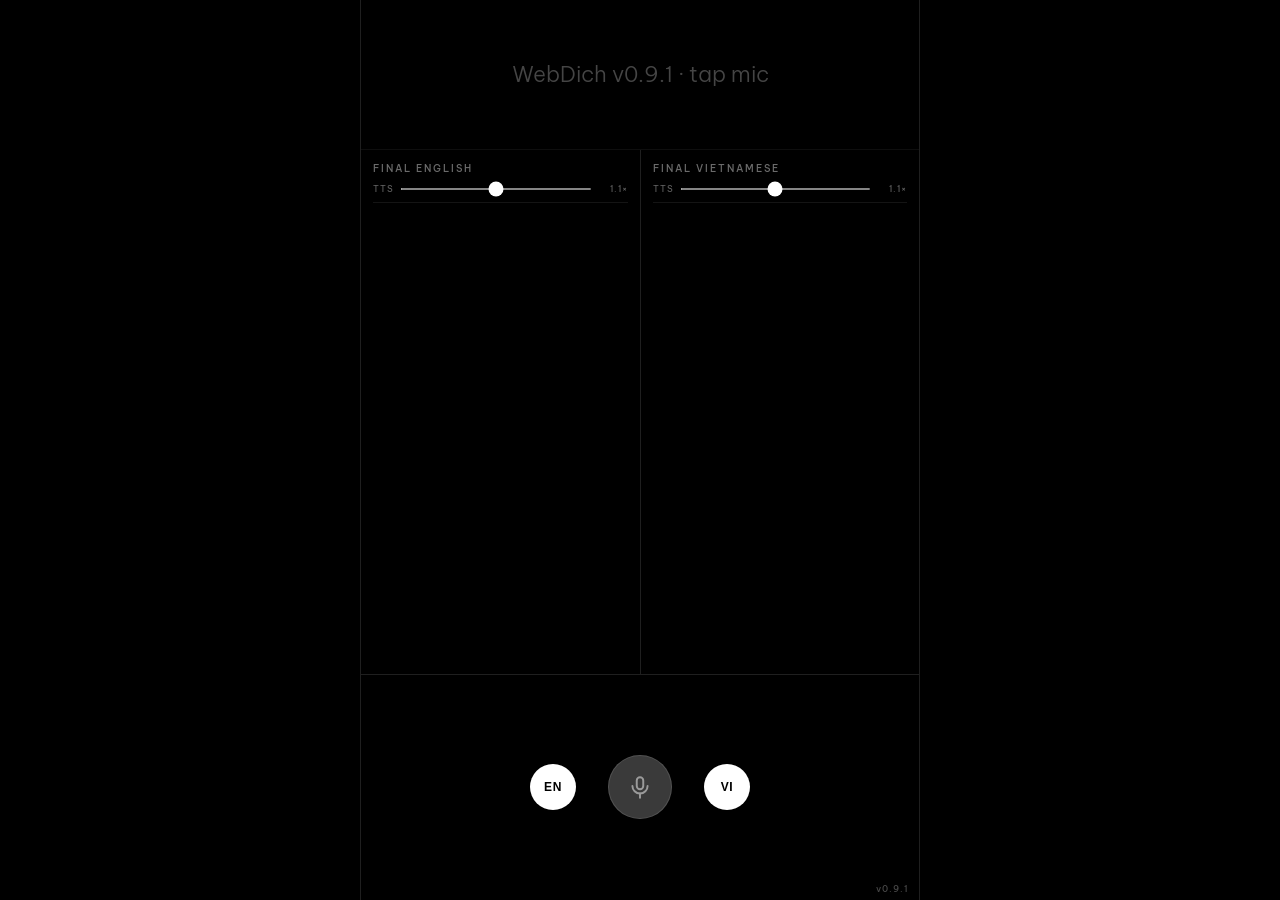
<file: webdich-v0.9.1.html>
<!DOCTYPE html>
<html lang="vi">
<head>
  <meta charset="utf-8">
  <meta name="viewport" content="width=device-width, initial-scale=1, viewport-fit=cover">
  <meta name="theme-color" content="#000000">
  <meta http-equiv="Cache-Control" content="no-cache, no-store, must-revalidate">
  <meta http-equiv="Pragma" content="no-cache">
  <meta http-equiv="Expires" content="0">
  <title>WebDich v0.8 — Modular Voice → Text + Translate + TTS</title>
      <link rel="preconnect" href="https://fonts.googleapis.com">
  <link rel="preconnect" href="https://fonts.gstatic.com" crossorigin>
  <link href="https://fonts.googleapis.com/css2?family=Be+Vietnam+Pro:wght@300;400;500;600&display=swap" rel="stylesheet">
  <style>
/* WebDich v0.7 — ultra-minimal, black, thin borders, mobile-first
 * Layout: LIVE 1/6 | FINAL 3.5/6 | CONTROLS 1.5/6
 * Each column: fixed header (label + TTS rate slider) + scrollable body
 */
:root {
  --bg: #000000;
  --line: rgba(255, 255, 255, 0.12);
  --text: #f2f2f2;
  --muted: rgba(255, 255, 255, 0.42);
  --live: rgba(255, 255, 255, 0.6);
  --mic-off: #3a3a3a;
  --mic-on: #ffffff;
}
* { box-sizing: border-box; margin: 0; padding: 0; }
html, body { height: 100%; }
body {
  background: var(--bg);
  color: var(--text);
  font-family: 'Be Vietnam Pro', system-ui, -apple-system, 'Segoe UI', sans-serif;
  overflow: hidden;
  -webkit-font-smoothing: antialiased;
}
.app {
  position: relative;
  height: 100dvh;
  height: 100vh;
  display: flex;
  flex-direction: column;
  max-width: 560px;
  margin: 0 auto;
  border-left: 1px solid var(--line);
  border-right: 1px solid var(--line);
}
.version-badge {
  position: absolute;
  bottom: 6px;
  right: 10px;
  font-size: 9px;
  letter-spacing: 0.12em;
  color: rgba(255, 255, 255, 0.28);
  pointer-events: none;
  z-index: 5;
  font-weight: 500;
}
/* ---- LIVE VOICE — 1/6 ---- */
.live {
  flex: 0 0 16.6667%;
  min-height: 0;
  display: flex;
  align-items: center;
  justify-content: center;
  padding: 12px 20px;
  border-bottom: 1px solid var(--line);
  font-size: clamp(16px, 4.5vw, 22px);
  font-weight: 300;
  color: var(--live);
  text-align: center;
  overflow: hidden;
  line-height: 1.4;
  word-break: break-word;
}
.live.status {
  color: rgba(255, 130, 130, 0.85);
  font-size: 13px;
  letter-spacing: 0.02em;
}
/* ---- FINAL — 3.5/6, two columns ---- */
.final {
  flex: 0 0 58.3333%;
  min-height: 0;
  display: flex;
  border-bottom: 1px solid var(--line);
}
.col {
  flex: 1 1 50%;
  min-width: 0;
  padding: 12px;
  display: flex;
  flex-direction: column;
}
.col + .col { border-left: 1px solid var(--line); }
.col.hidden { display: none; }
.col-header {
  flex: 0 0 auto;
  padding-bottom: 8px;
  margin-bottom: 8px;
  border-bottom: 1px solid rgba(255, 255, 255, 0.08);
}
.col-label {
  font-size: 10px;
  letter-spacing: 0.2em;
  text-transform: uppercase;
  color: var(--muted);
  margin-bottom: 8px;
  font-weight: 500;
}
.col-body {
  flex: 1 1 auto;
  min-height: 0;
  overflow-y: auto;
  -webkit-overflow-scrolling: touch;
}
/* TTS rate slider — minimal dark */
.rate-ctrl {
  display: flex;
  align-items: center;
  gap: 6px;
  font-size: 9px;
  letter-spacing: 0.1em;
  color: rgba(255, 255, 255, 0.4);
}
.rate-ctrl input[type="range"] {
  flex: 1 1 auto;
  accent-color: #ffffff;
  height: 2px;
  cursor: pointer;
  margin: 0;
}
.rate-ctrl span:last-child { min-width: 30px; text-align: right; }
/* Phase 2: each row cell = final (source, gray) + trans (target, white, below) */
.row-cell { margin-bottom: 14px; }
.col p {
  font-size: 15px;
  line-height: 1.6;
  font-weight: 400;
  word-break: break-word;
}
.final-text { color: rgba(255, 255, 255, 0.5); margin-bottom: 4px; } /* source = gray */
.trans-text { color: #ffffff; margin-bottom: 0; }                   /* translation = white */
.idiom-text { color: rgba(255, 255, 255, 0.65); font-size: 13px; font-style: italic; margin-top: 3px; margin-bottom: 0; } /* idiom meaning */
/* ---- CONTROLS — 1.5/6: EN toggle | MIC | VI toggle ---- */
.mic-row {
  flex: 0 0 25%;
  min-height: 0;
  display: flex;
  align-items: center;
  justify-content: center;
  gap: 32px;
}
.channel-btn {
  width: 46px;
  height: 46px;
  border-radius: 50%;
  border: 1px solid var(--line);
  background: var(--mic-off);
  color: #9a9a9a;
  font-size: 12px;
  font-weight: 600;
  letter-spacing: 0.05em;
  cursor: pointer;
  padding: 0;
  transition: background 0.2s ease, color 0.2s ease, transform 0.1s ease;
  -webkit-tap-highlight-color: transparent;
}
.channel-btn.on { background: #ffffff; color: #000000; }
.channel-btn:active { transform: scale(0.92); }
#mic {
  width: 64px;
  height: 64px;
  border-radius: 50%;
  border: 1px solid var(--line);
  background: var(--mic-off);
  cursor: pointer;
  padding: 0;
  position: relative;
  transition: background 0.2s ease, transform 0.1s ease;
  -webkit-tap-highlight-color: transparent;
}
#mic.on { background: var(--mic-on); }
#mic:active { transform: scale(0.94); }
#mic svg { width: 26px; height: 26px; display: block; margin: 0 auto; }
#mic .mic-stroke { stroke: #9a9a9a; transition: stroke 0.2s ease; }
#mic.on .mic-stroke { stroke: #000000; }
#mic.on::before {
  content: '';
  position: absolute;
  inset: -6px;
  border-radius: 50%;
  border: 1px solid rgba(255, 255, 255, 0.3);
  animation: wd-pulse 2.2s ease-out infinite;
  pointer-events: none;
}
@keyframes wd-pulse {
  0%   { transform: scale(0.92); opacity: 0.9; }
  100% { transform: scale(1.3);  opacity: 0; }
}
@media (max-width: 380px) {
  .mic-row { gap: 22px; }
  .channel-btn { width: 40px; height: 40px; font-size: 11px; }
  #mic { width: 56px; height: 56px; }
  #mic svg { width: 22px; height: 22px; }
  .col p { font-size: 14px; }
}

</style>
</head>
<body>
  <div class="app">
    <div id="live" class="live" aria-live="polite"></div>
    <div class="final">
      <div id="final-en" class="col">
        <div class="col-header">
          <div class="col-label">Final English</div>
          <div class="rate-ctrl">
            <span>TTS</span>
            <input type="range" id="rate-en" min="1" max="1.2" step="0.05" value="1.1" aria-label="TTS speed English">
            <span id="rate-en-val">1.1×</span>
          </div>
        </div>
        <div class="col-body" id="body-en"></div>
      </div>
      <div id="final-vi" class="col">
        <div class="col-header">
          <div class="col-label">Final Vietnamese</div>
          <div class="rate-ctrl">
            <span>TTS</span>
            <input type="range" id="rate-vi" min="1" max="1.2" step="0.05" value="1.1" aria-label="TTS speed Vietnamese">
            <span id="rate-vi-val">1.1×</span>
          </div>
        </div>
        <div class="col-body" id="body-vi"></div>
      </div>
    </div>
    <div class="mic-row">
      <button id="ch-en" class="channel-btn on" aria-label="Toggle English channel" aria-pressed="true">EN</button>
      <button id="mic" aria-label="Toggle microphone" aria-pressed="false">
        <svg viewBox="0 0 24 24" fill="none" stroke-width="1.8" stroke-linecap="round" stroke-linejoin="round" aria-hidden="true">
          <rect class="mic-stroke" x="9" y="3" width="6" height="11" rx="3"/>
          <path class="mic-stroke" d="M5 11a7 7 0 0 0 14 0"/>
          <line class="mic-stroke" x1="12" y1="18" x2="12" y2="22"/>
        </svg>
      </button>
      <button id="ch-vi" class="channel-btn on" aria-label="Toggle Vietnamese channel" aria-pressed="true">VI</button>
    </div>
    <div id="version-badge" class="version-badge"></div>
  </div>
                  <script>
/* WebDich v0.8 — state.js: pure state, no DOM/ASR/translate/TTS */
(function (root) {
  'use strict';
  var S = {
    micOn: false,
    userStopped: false,
    recEN: null,
    recVI: null,
    viFailed: false,
    pending: { en: null, vi: null },
    rows: [],
    activeRow: null,
    lockUntil: 0,
    channel: { en: true, vi: true },
    ttsRate: { en: 1.1, vi: 1.1 },
    ttsSpeaking: false,
    restartTimer: null,
    commitTimer: null,
    chunkTimer: null,
    transDebounce: null,
    lastStartTs: 0,
    needRestart: { en: false, vi: false },
    committedTail: '',
    _lastSpokenTranslation: ''
  };
  S.newRow = function () {
    return { en: { final: '', trans: '', _last: '', _requestId: 0, _spoken: false }, vi: { final: '', trans: '', _last: '', _requestId: 0, _spoken: false }, finalized: false };
  };
  S.reset = function () {
    S.micOn = false; S.userStopped = false; S.recEN = null; S.recVI = null; S.viFailed = false;
    S.pending = { en: null, vi: null }; S.rows = []; S.activeRow = null; S.lockUntil = 0;
    S.channel = { en: true, vi: true }; S.ttsRate = { en: 1.1, vi: 1.1 }; S.ttsSpeaking = false;
    S.restartTimer = null; S.commitTimer = null; S.chunkTimer = null; S.transDebounce = null;
    S.lastStartTs = 0; S.needRestart = { en: false, vi: false }; S.committedTail = '';
    S._lastSpokenTranslation = '';
  };
  root.WD = root.WD || {};
  root.WD.state = S;
  if (typeof module !== 'undefined' && module.exports) module.exports = S;
})(typeof window !== 'undefined' ? window : global);

/* WebDich v0.8 — text.js: pure text processing.
 * resultIndex = exact-once in-session (handled in asr.js).
 * stripCommittedPrefix = guard for cross-restart only. No in-session heuristic.
 */
(function (root) {
  'use strict';
  var TAIL_WORDS = 15;
  function normalizeText(t) { return (t || '').trim().replace(/\s+/g, ' '); }
  function stripPunct(w) { return w.replace(/[.,!?;:()"'\[\]{}<>]/g, ''); }
  // Exact-prefix guard (cross-restart re-transcribe). Pure: takes committedTail, returns stripped seg.
  function stripCommittedPrefix(seg, committedTail) {
    var a = (committedTail || '').toLowerCase().split(' ').slice(-TAIL_WORDS);
    var bLow = normalizeText(seg).toLowerCase().split(' ');
    var bOrig = normalizeText(seg).split(' ');
    var maxK = Math.min(a.length, bLow.length), k = 0, i, j, match;
    for (i = maxK; i >= 1; i--) {
      match = true;
      for (j = 0; j < i; j++) { if (a[a.length - i + j] !== bLow[j]) { match = false; break; } }
      if (match) { k = i; break; }
    }
    return bOrig.slice(k).join(' ').trim();
  }
  function appendCommitted(seg, committedTail) {
    return normalizeText((committedTail || '') + ' ' + seg).split(' ').slice(-TAIL_WORDS).join(' ');
  }
  var mod = { normalizeText: normalizeText, stripPunct: stripPunct, stripCommittedPrefix: stripCommittedPrefix, appendCommitted: appendCommitted, TAIL_WORDS: TAIL_WORDS };
  root.WD = root.WD || {};
  root.WD.text = mod;
  if (typeof module !== 'undefined' && module.exports) module.exports = mod;
})(typeof window !== 'undefined' ? window : global);

/* WebDich v0.8 — language.js: pure language detection & dual-ASR scoring.
 * No LLM, no API, no TTS. Input text → output {lang, confidence}.
 */
(function (root) {
  'use strict';
  var VI_DIACRITIC_RE = /[àáạảãâầấậẩẫăằắặẳẵèéẹẻẽêềếệểễìíịỉĩòóọỏõôồốộổỗơờớợởỡùúụủũưừứựửữỳýỵỷỹđ]/;
  var NON_ASCII_RE = /[^\x00-\x7F]/;
  var VI_STOP = ['tôi','bạn','xin','chào','là','có','không','đi','đến','một','người','đây','đó',
    'gì','nào','mình','anh','chị','em','được','rồi','đang','sẽ','vì','nhưng','mà','và','với','từ',
    'trong','trên','dưới','giữa','sau','trước','ngay','rất','nhiều','ít','kia','này','hay','hoặc',
    'nếu','khi','đã','cũng','đều','lại','vẫn','chỉ','thì','ga','tàu','xe','nhà','biển','phố','ăn',
    'uống','nước','muốn','cảm','ơn','lỗi','cho','hỏi','ở','đâu','ra','vào','lên','xuống','qua','tiếp',
    'theo','nơi','đường','phải','trái','thẳng','đầu','cuối','giờ','phút','ngày','tuần','tháng','năm',
    'sáng','trưa','chiều','tối','nay','mai','quá','lại','nữa','về','xem','biết','nghe','nói','hỏi',
    'đợi','gặp','làm','lấy','đưa','trả','mua','bán','giá','bao','nhiêu','đồng','tiền','thẻ','vé',
    'máy','bay','sân','khách','sạn','nhà','hàng','quán','phòng','tắm','ngủ','y','tế','bệnh','viện',
    'thuốc','cứu','hỏa','trạm','ai','ấy','hắn','cô','dì','chú','bác','ông','bà','con','cháu','bè',
    'nhau','tạm','biệt','hẹn','lại','tên','gọi','xa','gần','thế','nào','ạ','ơi','ồ','à','lúc'];
  var EN_STOP = ['the','is','are','was','were','i','you','he','she','it','we','they','to','of','in',
    'for','on','with','at','by','from','up','about','into','over','after','be','have','has','had',
    'do','does','did','this','that','these','those','and','but','or','not','no','yes','hello','want',
    'wants','go','goes','home','station','train','how','what','where','when','why','a','an','my',
    'your','his','her','our','their','me','him','us','them','will','would','can','could','should',
    'please','thank','thanks','good','morning','afternoon','evening','night','bye','ok','okay','yeah',
    'like','get','take','make','see','know','think','say','said','tell','come','came','give','need',
    'time','today','tomorrow','yesterday','now','then','here','there','very','really','so','too',
    'just','only','also','well','right','left','straight','first','last','next','bus','taxi','hotel',
    'airport','street','road','city','country','food','water','coffee','tea','beer','wine','menu',
    'bill','check','money','ticket','passport','bag','luggage','help','emergency','doctor','pharmacy',
    'hospital','police','excuse','sorry','welcome','much','many','few','little','more','less','again',
    'still','already','yet','ever','never','always','often','sometimes','maybe','perhaps','sure',
    'course','fine','great','nice','expensive','cheap','big','small','hot','cold','open','closed',
    'early','late','far','near','fast','slow','stop','wait','walk','drive','fly','run','sit','stand',
    'eat','drink','sleep','work','play','read','write','listen','watch','learn','buy','sell','pay',
    'cost','find','love','enjoy','remember','forget','understand','believe','hope','must','all','each',
    'every','both','other','some','such','nor','own','same','than','because','as','until','while',
    'against','between','through','during','before','above','below','down','out','off','under',
    'further','once','which','who','whom','whose','hi','hey','oh','wow','uh','um','hmm','how','are',
    'you','about','back','alarm','going','america'];
  function hasDiacritics(t) { return VI_DIACRITIC_RE.test(t || ''); }
  function countInList(text, list) {
    var words = (text || '').toLowerCase().split(' '), n = 0;
    for (var i = 0; i < words.length; i++) if (list.indexOf(stripPunct(words[i])) >= 0) n++;
    return n;
  }
  function stripPunct(w) { return w.replace(/[.,!?;:()"'\[\]{}<>]/g, ''); }
  function classifyWord(w) {
    var low = stripPunct((w || '').toLowerCase());
    if (!low) return null;
    if (VI_DIACRITIC_RE.test(w)) return 'vi';
    if (VI_STOP.indexOf(low) >= 0) return 'vi';
    if (EN_STOP.indexOf(low) >= 0) return 'en';
    if (NON_ASCII_RE.test(w)) return 'vi';
    return 'en';
  }
  function splitByLanguage(text) {
    var words = (text || '').trim().split(' ').filter(Boolean);
    var segs = [], curLang = null, curWords = [];
    for (var i = 0; i < words.length; i++) {
      var lang = classifyWord(words[i]) || curLang || 'en';
      if (curLang === null) { curLang = lang; curWords = [words[i]]; }
      else if (lang === curLang) { curWords.push(words[i]); }
      else { segs.push({ lang: curLang, text: curWords.join(' ') }); curLang = lang; curWords = [words[i]]; }
    }
    if (curLang !== null) segs.push({ lang: curLang, text: curWords.join(' ') });
    return segs;
  }
  function candidateScore(c, lang) {
    if (!c || !c.text) return -999;
    var words = c.text.split(/\s+/).filter(Boolean).length || 1;
    var s = (c.conf || 0) * 2.0;
    var sw = (lang === 'vi') ? countInList(c.text, VI_STOP) : countInList(c.text, EN_STOP);
    s += (sw / words) * 0.9;
    if (lang === 'vi' && hasDiacritics(c.text)) s += 0.6;
    if (lang === 'en' && hasDiacritics(c.text)) s -= 0.3;
    if (lang === 'en' && !hasDiacritics(c.text)) s += 0.05;
    s += Math.min(words, 12) * 0.01;
    return s;
  }
  function pickWinner(en, vi) {
    var sEn = candidateScore(en, 'en'), sVi = candidateScore(vi, 'vi');
    if (sEn < -900 && sVi < -900) return null;
    if (sVi >= sEn) return { lang: 'vi', text: vi.text };
    return { lang: 'en', text: en.text };
  }
  // Standalone detection: input text → {lang, confidence}. confidence 0..1.
  function detectLanguage(text) {
    if (!text || !text.trim()) return { lang: 'unknown', confidence: 0 };
    var words = text.trim().split(' ').filter(Boolean);
    if (!words.length) return { lang: 'unknown', confidence: 0 };
    var vi = 0, en = 0;
    for (var i = 0; i < words.length; i++) {
      if (classifyWord(words[i]) === 'vi') vi++; else en++;
    }
    var total = vi + en;
    if (hasDiacritics(text)) return { lang: 'vi', confidence: Math.min(1, 0.7 + vi / total * 0.3) };
    if (vi > en) return { lang: 'vi', confidence: vi / total };
    if (en > vi) return { lang: 'en', confidence: en / total };
    return { lang: 'unknown', confidence: 0 };
  }
  // v0.8.1.1: three-state classifier. Weak tokens (no dictionary/diacritic signal) = unknown, NOT forced to en.
  function classifyWord3(w) {
    var low = stripPunct((w || '').toLowerCase());
    if (!low) return { lang: 'unknown', strong: false };
    if (VI_DIACRITIC_RE.test(w)) return { lang: 'vi', strong: true };
    if (VI_STOP.indexOf(low) >= 0) return { lang: 'vi', strong: true };
    if (EN_STOP.indexOf(low) >= 0) return { lang: 'en', strong: true };
    if (NON_ASCII_RE.test(w)) return { lang: 'vi', strong: false }; // lexical pattern, weak
    return { lang: 'unknown', strong: false };
  }
  // v0.8.1.1: dual-language segmentation with context smoothing.
  // Only a STRONG token may create a language transition. Weak/unknown tokens follow the current segment
  // (context). This prevents fragmentation from classifier flicker. Invariant: join(segments) === input.
  function segmentDual(text) {
    var words = (text || '').trim().split(/\s+/).filter(Boolean);
    if (!words.length) return [];
    var segs = [], curLang = null, curWords = [];
    function flush() {
      if (!curWords.length) return;
      segs.push({ lang: curLang || 'unknown', text: curWords.join(' ') });
      curWords = [];
    }
    for (var i = 0; i < words.length; i++) {
      var c = classifyWord3(words[i]);
      if (curLang === null) {
        if (c.strong) curLang = c.lang;
        curWords.push(words[i]);
      } else if (c.strong && c.lang !== curLang) {
        flush();
        curLang = c.lang;
        curWords.push(words[i]);
      } else {
        curWords.push(words[i]); // weak/unknown → follow current segment (context)
      }
    }
    flush();
    return segs;
  }
  var mod = { classifyWord: classifyWord, classifyWord3: classifyWord3, splitByLanguage: splitByLanguage, segmentDual: segmentDual, candidateScore: candidateScore, pickWinner: pickWinner, detectLanguage: detectLanguage, hasDiacritics: hasDiacritics, countInList: countInList };
  root.WD = root.WD || {};
  root.WD.language = mod;
  if (typeof module !== 'undefined' && module.exports) module.exports = mod;
})(typeof window !== 'undefined' ? window : global);

/* WebDich v0.9 — idioms.js: local idiom dictionary (no API, no key, instant).
 * Format: { vi: { "idiom phrase": "concise meaning" } }. Extend as needed.
 */
(function (root) {
  'use strict';
  var idioms = {
    vi: {
      "bắt cá hai tay": "tham lam, muốn có cả hai, dễ mất cả hai",
      "ăn xôi hỏng bỏng không": "không được gì, thiệt cả hai phía",
      "chân ướt chân ráo": "mới bắt đầu, chưa có kinh nghiệm",
      "ăn không ngồi rồi": "nhàn nhã, sung sướng không phải làm gì",
      "đầu đau": "lo lắng, phiền muộn nhiều",
      "lòng vòng": "rộng lượng, hay tha thứ cho người khác",
      "tốt bụng": "nhân hậu, hay giúp đỡ người khác",
      "cứng đầu": "bướng bỉnh, không nghe lời người khác",
      "mềm dẻo": "linh hoạt, dễ thích ứng, không cứng nhắc",
      "cương quyết": "kiên quyết, không do dự",
      "dứt khoát": "quyết đoán, không vòng vo",
      "vòng vo": "nói quanh quẩn, không thẳng thắn",
      "quanh co": "không trực tiếp, nói đi nói lại",
      "thẳng thắn": "nói rõ ràng, thật thà, không giấu giếm",
      "thận trọng": "cẩn thận, suy nghĩ kỹ trước khi làm",
      "vội vàng": "hấp tấp, làm nhanh không cẩn thận",
      "thong thả": "không vội, từ tốn, nhẹ nhàng",
      "chậm rãi": "từ tốn, không vội vàng",
      "gấp rút": "vội vàng, phải làm nhanh",
      "do dự": "chưa quyết đoán, lưỡng lự",
      "mơ hồ": "không rõ ràng, không cụ thể",
      "rõ ràng": "thể hiện rõ, không mập mờ",
      "tỉnh táo": "tỉnh táo, suy nghĩ rõ ràng",
      "say đắm": "mê hoặc, yêu thích rất nhiều",
      "cuồng nhiệt": "rất hào hứng, say mê",
      "ấm áp": "ấm nóng, thân tình, dễ chịu",
      "lạnh lùng": "không thân thiện, xa cách",
      "khắc nghiệt": "gay gắt, khó chịu, không thương tiếc",
      "hiền lành": "hiền dịu, dễ bảo, không dữ",
      "nhân hậu": "tốt bụng, hay thương người",
      "hào phóng": "rộng rãi, không keo kiệt",
      "keo kiệt": "bủn xỉn, ít khi cho người khác",
      "tham lam": "muốn có nhiều quá mức, không biết đủ",
      "mạnh dạn": "tự tin, dũng cảm, không ngại ngùng",
      "nỗ lực": "cố gắng hết sức",
      "quyết tâm": "kiên định làm điều gì đó",
      "sáng tạo": "có ý tưởng mới, độc đáo",
      "thất bại": "không thành công, không đạt mục tiêu",
      "thành công": "đạt kết quả tốt, đúng mục tiêu",
      "thông cảm": "hiểu và thông cảm cho người khác",
      "tận tâm": "hết lòng, hết sức làm việc",
      "trung thực": "không nói dối, thật thà",
      "cẩn thận": "cẩn trọng, tránh rủi ro",
      "tự tin": "tin vào khả năng của mình",
      "đầu óc": "trí tuệ, khả năng suy nghĩ",
      "tay chân": "khả năng làm việc thực tế",
      "tai mắt": "người giúp việc quan sát, nghe ngóng",
      "máu lửa": "tính khí nóng, hay giận dữ",
      "gan ruột": "lòng dũng cảm, không sợ hãi",
      "nóng lòng": "vội vàng muốn làm gì, không kiềm được",
      "nóng giận": "dễ nổi giận, tính khí nóng"
    }
  };
  // Detect all idioms present in text; returns array of meanings.
  idioms.detectVi = function (text) {
    if (!text) return [];
    var low = text.toLowerCase(), found = [], key;
    for (key in idioms.vi) { if (Object.prototype.hasOwnProperty.call(idioms.vi, key)) {
      if (low.indexOf(key) >= 0) found.push(idioms.vi[key]);
    } }
    return found;
  };
  root.WD = root.WD || {};
  root.WD.idioms = idioms;
  if (typeof module !== 'undefined' && module.exports) module.exports = idioms;
})(typeof window !== 'undefined' ? window : global);

/* WebDich v0.8 — asr.js: pure SpeechRecognition lifecycle + result extraction.
 * No pipeline, no language scoring, no DOM. App wires callbacks.
 * exact-once: iterate from e.resultIndex; each final processed once.
 */
(function (root) {
  'use strict';
  var state = (root.WD && root.WD.state) || (typeof require !== 'undefined' && require('./state.js'));
  var SR = (root.SpeechRecognition || root.webkitSpeechRecognition);
  var supported = !!SR;
  function extractResult(e) {
    var interim = '', finalText = '', confSum = 0, confN = 0;
    for (var i = e.resultIndex; i < e.results.length; i++) {
      var r = e.results[i];
      var alt = r[0] || {};
      var t = alt.transcript || '';
      if (r.isFinal) {
        finalText += t + ' ';
        if (typeof alt.confidence === 'number') { confSum += alt.confidence; confN++; }
      } else {
        interim += t;
      }
    }
    return { interim: interim.trim(), final: finalText.trim(), conf: confN ? confSum / confN : 0 };
  }
  function makeRecognizer(lang, handlers) {
    var r = new SR();
    r.continuous = true;
    r.interimResults = true;
    r.lang = lang;
    r.maxAlternatives = 1;
    r.onresult = handlers.onresult;
    r.onend = handlers.onend;
    r.onerror = handlers.onerror;
    try { r.start(); } catch (e) {}
    return r;
  }
  // handlers: { onresult(e), onend(), onerror(e) }
  function startEN(handlers) {
    if (!supported || state.recEN) return;
    state.lastStartTs = Date.now();
    try { state.recEN = makeRecognizer('en-US', handlers); } catch (e) { state.recEN = null; }
  }
  function startVI(handlers) {
    if (!supported || state.viFailed || state.recVI) return;
    state.lastStartTs = Date.now();
    try { state.recVI = makeRecognizer('vi-VN', handlers); } catch (e) { state.viFailed = true; state.recVI = null; }
  }
  function stopAll() {
    if (state.recEN) { try { state.recEN.stop(); } catch (e) {} state.recEN = null; }
    if (state.recVI) { try { state.recVI.stop(); } catch (e) {} state.recVI = null; }
  }
  function stopEN() { if (state.recEN) { try { state.recEN.stop(); } catch (e) {} state.recEN = null; } }
  function stopVI() { if (state.recVI) { try { state.recVI.stop(); } catch (e) {} state.recVI = null; } }
  var mod = { supported: supported, extractResult: extractResult, makeRecognizer: makeRecognizer, startEN: startEN, startVI: startVI, stopAll: stopAll, stopEN: stopEN, stopVI: stopVI };
  root.WD = root.WD || {};
  root.WD.asr = mod;
  if (typeof module !== 'undefined' && module.exports) module.exports = mod;
})(typeof window !== 'undefined' ? window : global);

/* WebDich v0.8 — translation.js: Google gtx primary + MyMemory fallback.
 * Race protection: each cell has _requestId; response only written if id matches.
 * Incremental translation for UI display; TTS triggered by app only on FINAL.
 */
(function (root) {
  'use strict';
  var state = (root.WD && root.WD.state) || (typeof require !== 'undefined' && require('./state.js'));
  var text = (root.WD && root.WD.text) || (typeof require !== 'undefined' && require('./text.js'));
  function translate(textStr, from, to, cb) {
    if (!textStr) { cb(''); return; }
    // v0.8.1.2 fix: Google gtx with sl=auto — auto-detect source language, never translate wrong direction.
    var gtx = 'https://translate.googleapis.com/translate_a/single?client=gtx&sl=auto&tl=' + to + '&dt=t&q=' + encodeURIComponent(textStr);
    fetch(gtx).then(function (r) { return r.json(); }).then(function (j) {
      var t = '';
      if (j && j[0]) j[0].forEach(function (s) { if (s && s[0]) t += s[0]; });
      if (t && t.indexOf('MYMEMORY') < 0) cb(t); else cb('');
    }).catch(function () {
      // MyMemory fallback: detect source language properly (auto if available), filter warning strings.
      var fromLang = from;
      try { var L = root.WD && root.WD.language; if (L) { var d = L.detectLanguage(textStr); if (d.lang === 'vi' || d.lang === 'en') fromLang = d.lang; } } catch (e) {}
      var mm = 'https://api.mymemory.translated.net/get?q=' + encodeURIComponent(textStr) + '&langpair=' + fromLang + '|' + to;
      fetch(mm).then(function (r) { return r.json(); }).then(function (j) {
        var t = (j && j.responseData && j.responseData.translatedText) || '';
        if (t && t.indexOf('MYMEMORY WARNING') < 0 && t.indexOf('QUERY LENGTH') < 0) cb(t); else cb('');
      }).catch(function () { cb(''); });
    });
  }
  // Translate one cell; skip if source unchanged. Race guard via _requestId.
  function translateCell(cell, from, to, onTranslated) {
    if (!cell || !cell.final || cell._last === cell.final) return;
    cell._last = cell.final;
    var reqId = ++cell._requestId;
    translate(cell.final, from, to, function (t) {
      if (reqId !== cell._requestId) return; // stale response, drop
      if (!t) return;
      cell.trans = t;
      if (onTranslated) onTranslated(cell, to);
    });
  }
  function translateRow(row, onTranslated) {
    if (!row) return;
    translateCell(row.en, 'en', 'vi', onTranslated);
    translateCell(row.vi, 'vi', 'en', onTranslated);
  }
  function scheduleTranslateActive(ms, onTranslated) {
    clearTimeout(state.transDebounce);
    state.transDebounce = setTimeout(function () { translateRow(state.activeRow, onTranslated); }, ms || 400);
  }
  var mod = { translate: translate, translateCell: translateCell, translateRow: translateRow, scheduleTranslateActive: scheduleTranslateActive };
  root.WD = root.WD || {};
  root.WD.translation = mod;
  if (typeof module !== 'undefined' && module.exports) module.exports = mod;
})(typeof window !== 'undefined' ? window : global);

/* WebDich v0.8 — tts.js: speechSynthesis wrapper.
 * Rules: only speak FINAL translation; each final translation spoken once (guarded by _lastSpokenTranslation).
 * Echo filter: sets state.ttsSpeaking while speaking; app ignores ASR while true.
 */
(function (root) {
  'use strict';
  var state = (root.WD && root.WD.state) || (typeof require !== 'undefined' && require('./state.js'));
  var voices = [];
  function loadVoices() { if (root.speechSynthesis) voices = root.speechSynthesis.getVoices(); }
  function pickVoice(lang) {
    var pref = (lang || '').slice(0, 2);
    for (var i = 0; i < voices.length; i++) { if (voices[i].lang && voices[i].lang.slice(0, 2) === pref) return voices[i]; }
    return null;
  }
  // Speak a FINAL translation, once. Returns true if actually spoken.
  function speak(text, lang) {
    if (!text || !root.speechSynthesis) return false;
    var key = lang + '|' + text;
    if (state._lastSpokenTranslation === key) return false; // duplicate guard
    state._lastSpokenTranslation = key;
    var u = new SpeechSynthesisUtterance(text);
    u.lang = lang;
    var v = pickVoice(lang);
    if (v) u.voice = v;
    u.rate = (lang.slice(0, 2) === 'vi') ? state.ttsRate.vi : state.ttsRate.en;
    u.pitch = 1.0;
    u.onstart = function () { state.ttsSpeaking = true; };
    u.onend = function () { setTimeout(function () { state.ttsSpeaking = false; }, 250); };
    u.onerror = function () { state.ttsSpeaking = false; };
    root.speechSynthesis.speak(u);
    return true;
  }
  var mod = { loadVoices: loadVoices, pickVoice: pickVoice, speak: speak };
  root.WD = root.WD || {};
  root.WD.tts = mod;
  if (typeof module !== 'undefined' && module.exports) module.exports = mod;
})(typeof window !== 'undefined' ? window : global);

/* WebDich v0.8 — ui.js: pure DOM. No ASR/language/translate/TTS logic. */
(function (root) {
  'use strict';
  var state = (root.WD && root.WD.state) || (typeof require !== 'undefined' && require('./state.js'));
  var el = {};
  function init() {
    el.live = root.document.getElementById('live');
    el.en = root.document.getElementById('final-en');
    el.vi = root.document.getElementById('final-vi');
    el.enBody = root.document.getElementById('body-en');
    el.viBody = root.document.getElementById('body-vi');
    el.mic = root.document.getElementById('mic');
    el.chEn = root.document.getElementById('ch-en');
    el.chVi = root.document.getElementById('ch-vi');
    el.rateEn = root.document.getElementById('rate-en');
    el.rateEnVal = root.document.getElementById('rate-en-val');
    el.rateVi = root.document.getElementById('rate-vi');
    el.rateViVal = root.document.getElementById('rate-vi-val');
    el.badge = root.document.getElementById('version-badge');
  }
  function updateLiveText(t) {
    if (!el.live) return;
    el.live.classList.remove('status');
    el.live.style.opacity = '';
    el.live.textContent = t || '';
  }
  function clearLive() { if (el.live) { el.live.classList.remove('status'); el.live.style.opacity = ''; el.live.textContent = ''; } }
  function showStatus(msg) { if (el.live) { el.live.classList.add('status'); el.live.textContent = msg; } }
  function renderCell(colEl, cell) {
    var wrap = root.document.createElement('div');
    wrap.className = 'row-cell';
    var pf = root.document.createElement('p');
    pf.className = 'final-text';
    pf.textContent = cell.final || '\u00A0';
    if (!cell.final) pf.style.opacity = '0.2';
    wrap.appendChild(pf);
    if (cell.trans) {
      var pt = root.document.createElement('p');
      pt.className = 'trans-text';
      pt.textContent = cell.trans;
      wrap.appendChild(pt);
    }
    if (cell.idiom) {
      var pi = root.document.createElement('p');
      pi.className = 'idiom-text';
      pi.textContent = 'Nghĩa: ' + cell.idiom;
      wrap.appendChild(pi);
    }
    colEl.appendChild(wrap);
  }
  function renderRows() {
    if (!el.enBody) return;
    el.enBody.innerHTML = '';
    el.viBody.innerHTML = '';
    for (var i = 0; i < state.rows.length; i++) {
      var r = state.rows[i];
      renderCell(el.enBody, r.en);
      renderCell(el.viBody, r.vi);
    }
    el.enBody.scrollTop = el.enBody.scrollHeight;
    el.viBody.scrollTop = el.viBody.scrollHeight;
  }
  function updateMicUI() { if (el.mic) { el.mic.classList.toggle('on', state.micOn); el.mic.setAttribute('aria-pressed', state.micOn ? 'true' : 'false'); } }
  function updateChannelUI() {
    if (el.chEn) { el.chEn.classList.toggle('on', state.channel.en); el.chEn.setAttribute('aria-pressed', state.channel.en ? 'true' : 'false'); }
    if (el.chVi) { el.chVi.classList.toggle('on', state.channel.vi); el.chVi.setAttribute('aria-pressed', state.channel.vi ? 'true' : 'false'); }
    if (el.en) el.en.classList.toggle('hidden', !state.channel.en);
    if (el.vi) el.vi.classList.toggle('hidden', !state.channel.vi);
  }
  function bindRateSliders(onChange) {
    if (el.rateEn) el.rateEn.addEventListener('input', function () { state.ttsRate.en = parseFloat(el.rateEn.value); if (el.rateEnVal) el.rateEnVal.textContent = el.rateEn.value + '×'; if (onChange) onChange('en', state.ttsRate.en); });
    if (el.rateVi) el.rateVi.addEventListener('input', function () { state.ttsRate.vi = parseFloat(el.rateVi.value); if (el.rateViVal) el.rateViVal.textContent = el.rateVi.value + '×'; if (onChange) onChange('vi', state.ttsRate.vi); });
  }
  function setVersion(v) { if (el.badge) el.badge.textContent = v; }
  var mod = { init: init, el: el, updateLiveText: updateLiveText, clearLive: clearLive, showStatus: showStatus, renderCell: renderCell, renderRows: renderRows, updateMicUI: updateMicUI, updateChannelUI: updateChannelUI, bindRateSliders: bindRateSliders, setVersion: setVersion };
  root.WD = root.WD || {};
  root.WD.ui = mod;
  if (typeof module !== 'undefined' && module.exports) module.exports = mod;
})(typeof window !== 'undefined' ? window : global);

/* WebDich v0.8 — app.js: controller only. No business logic.
 * Flow: MIC → ASR → TEXT → LANGUAGE → STATE → UI → TRANSLATION → TTS.
 * Owns: chunk timer, auto-finalize, auto-restart coordination, channel toggles.
 */
(function (root) {
  'use strict';
  var WD = root.WD || {};
  var state = WD.state, text = WD.text, language = WD.language, asr = WD.asr, translation = WD.translation, tts = WD.tts, ui = WD.ui;
  if (typeof require !== 'undefined') {
    state = require('./state.js'); text = require('./text.js'); language = require('./language.js');
    asr = require('./asr.js'); translation = require('./translation.js'); tts = require('./tts.js'); ui = require('./ui.js');
  }
  var CHUNK_MS = 2000, DUAL_WAIT_MS = 350, FAST_CONF = 0.8, LOCK_MS = 600;
  var VERSION = 'v0.9.1', BUILD = '20260912-0745';

  // ---------- row helpers ----------
  function ensureActiveRow() {
    if (!state.activeRow || state.activeRow.finalized) {
      state.activeRow = state.newRow();
      state.rows.push(state.activeRow);
    }
  }
  function appendToCell(cell, t) {
    var c = state.activeRow[cell];
    c.final = c.final ? c.final + ' ' + t : t;
  }
  function handleIncrement(seg) {
    seg = text.normalizeText(seg);
    if (!seg) return;
    ensureActiveRow();
    if (state.channel.en && state.channel.vi) {
      var segs = language.segmentDual(seg); // v0.8.1.1: context-smoothed dual-language segmentation
      for (var i = 0; i < segs.length; i++) {
        if (segs[i].lang === 'unknown') {
          appendToCell('en', segs[i].text); // unknown → keep in both, never force to EN
          appendToCell('vi', segs[i].text);
        } else {
          appendToCell(segs[i].lang === 'vi' ? 'vi' : 'en', segs[i].text);
        }
      }
    } else {
      appendToCell(state.channel.en ? 'en' : 'vi', seg);
    }
    ui.renderRows();
    // v0.9: detect local idioms (instant, no API) — show meaning below translation
    var idioms = WD.idioms || (typeof require !== 'undefined' && require('./idioms.js'));
    if (idioms && idioms.detectVi) {
      if (state.activeRow.vi.final) state.activeRow.vi.idiom = idioms.detectVi(state.activeRow.vi.final).join('; ');
      else state.activeRow.vi.idiom = '';
    }
    translation.scheduleTranslateActive(400, onTranslatedDisplay); // incremental UI display only
  }
  function onTranslatedDisplay() { ui.renderRows(); }

  // ---------- finalize row (chunk close / mic stop) → translation + TTS (final only) ----------
  function finalizeRow(row) {
    if (!row) return;
    row.finalized = true;
    translation.translateRow(row, onTranslatedDisplay);
    // v0.9.1: each cell's final translation spoken ONCE only (per-cell _spoken flag).
    if (row.en.trans && !row.en._spoken) { row.en._spoken = true; tts.speak(row.en.trans, 'vi-VN'); }
    if (row.vi.trans && !row.vi._spoken) { row.vi._spoken = true; tts.speak(row.vi.trans, 'en-US'); }
    ui.renderRows();
  }

  // ---------- dual-ASR commit ----------
  function scheduleCommit() {
    clearTimeout(state.commitTimer);
    state.commitTimer = setTimeout(flushPending, DUAL_WAIT_MS);
  }
  function flushPending() {
    clearTimeout(state.commitTimer);
    var en = state.pending.en, vi = state.pending.vi;
    state.pending = { en: null, vi: null };
    var winner = language.pickWinner(en, vi);
    if (!winner) return;
    var seg = text.stripCommittedPrefix(winner.text, state.committedTail);
    if (seg) {
      state.committedTail = text.appendCommitted(seg, state.committedTail);
      handleIncrement(seg);
    }
  }

  // ---------- ASR result wiring ----------
  function onDualResult(lang, e) {
    if (state.ttsSpeaking) return; // echo filter
    var r = asr.extractResult(e);
    if (r.interim) ui.updateLiveText(r.interim); else ui.clearLive();
    if (!r.final) return;
    if (state.lockUntil && Date.now() < state.lockUntil) return;
    state.pending[lang] = { text: text.normalizeText(r.final), conf: r.conf, ts: Date.now() };
    if (state.pending.en && state.pending.vi) { flushPending(); return; }
    if (r.conf >= FAST_CONF) { state.lockUntil = Date.now() + LOCK_MS; flushPending(); return; }
    if (!state.channel.en || !state.channel.vi) { flushPending(); return; }
    scheduleCommit();
  }

  // ---------- ASR handlers (injected into asr.js) ----------
  function enHandlers() {
    return {
      onresult: function (e) { onDualResult('en', e); },
      onend: function () { state.recEN = null; state.needRestart.en = true; scheduleRestart(); },
      onerror: function (e) { if (e.error === 'not-allowed' || e.error === 'service-not-allowed') { state.userStopped = true; stopMicrophone(); ui.showStatus('Microphone access denied.'); } }
    };
  }
  function viHandlers() {
    return {
      onresult: function (e) { onDualResult('vi', e); },
      onend: function () { state.recVI = null; state.needRestart.vi = true; scheduleRestart(); },
      onerror: function (e) { if (e.error === 'not-allowed' || e.error === 'service-not-allowed') { state.viFailed = true; } }
    };
  }
  function scheduleRestart() {
    clearTimeout(state.restartTimer);
    var delay = (Date.now() - state.lastStartTs < 700) ? 600 : 350;
    state.restartTimer = setTimeout(doRestart, delay);
  }
  function doRestart() {
    if (!state.micOn || state.userStopped) return;
    if (state.needRestart.en) { state.needRestart.en = false; asr.startEN(enHandlers()); }
    if (state.needRestart.vi) { state.needRestart.vi = false; asr.startVI(viHandlers()); }
  }

  // ---------- chunk timer (app-owned) ----------
  function startChunkTimer() {
    stopChunkTimer();
    state.chunkTimer = setInterval(function () {
      if (state.activeRow && !state.activeRow.finalized && (state.activeRow.en.final || state.activeRow.vi.final)) finalizeRow(state.activeRow);
      flushPending();
    }, CHUNK_MS);
  }
  function stopChunkTimer() { if (state.chunkTimer) { clearInterval(state.chunkTimer); state.chunkTimer = null; } }

  // ---------- mic control ----------
  function startMicrophone() {
    state.micOn = true; state.userStopped = false; state.viFailed = false;
    state.committedTail = ''; state.pending = { en: null, vi: null }; state.lockUntil = 0;
    state.rows = []; state.activeRow = null; state.needRestart = { en: false, vi: false }; state.lastStartTs = 0;
    state._lastSpokenTranslation = '';
    ui.renderRows(); ui.updateMicUI();
    startChunkTimer();
    if (state.channel.en) asr.startEN(enHandlers());
    if (state.channel.vi) asr.startVI(viHandlers());
  }
  function stopMicrophone() {
    state.userStopped = true; state.micOn = false;
    stopChunkTimer();
    clearTimeout(state.transDebounce); clearTimeout(state.restartTimer); clearTimeout(state.commitTimer);
    state.needRestart = { en: false, vi: false };
    if (state.activeRow && (state.activeRow.en.final || state.activeRow.vi.final)) finalizeRow(state.activeRow);
    asr.stopAll();
    if (root.speechSynthesis) { try { root.speechSynthesis.cancel(); } catch (e) {} } // clear TTS queue on mic off
    ui.updateMicUI(); ui.clearLive(); ui.renderRows();
  }

  // ---------- channel toggles ----------
  function toggleChannel(lang) {
    var next = !state.channel[lang];
    if (!next && (lang === 'en' ? !state.channel.vi : !state.channel.en)) return; // at least one on
    state.channel[lang] = next;
    ui.updateChannelUI();
    if (state.micOn) {
      if (!next) { if (lang === 'en') { state.needRestart.en = false; asr.stopEN(); } else { state.needRestart.vi = false; asr.stopVI(); } }
      else { if (lang === 'en') asr.startEN(enHandlers()); else asr.startVI(viHandlers()); }
    }
  }

  // ---------- init ----------
  function init() {
    if (!ui.el.live) ui.init();
    ui.updateChannelUI();
    tts.loadVoices();
    if (root.speechSynthesis && root.speechSynthesis.onvoiceschanged !== undefined) root.speechSynthesis.onvoiceschanged = tts.loadVoices;
    ui.bindRateSliders();
    if (ui.el.mic) ui.el.mic.addEventListener('click', function () { state.micOn ? stopMicrophone() : startMicrophone(); });
    if (ui.el.chEn) ui.el.chEn.addEventListener('click', function () { toggleChannel('en'); });
    if (ui.el.chVi) ui.el.chVi.addEventListener('click', function () { toggleChannel('vi'); });
    ui.updateLiveText('WebDich ' + VERSION + ' · tap mic');
    if (ui.el.live) ui.el.live.style.opacity = '0.45';
    ui.setVersion(VERSION);
    if (!asr.supported) ui.showStatus('WebDich ' + VERSION + ' · speech recognition not supported here. Use Chrome / Edge over HTTPS or localhost.');
  }
  if (root.document) root.document.addEventListener ? root.document.addEventListener('DOMContentLoaded', init) : init();

  // ---------- test hook (Node) ----------
  if (typeof module !== 'undefined' && module.exports) {
    module.exports = {
      VERSION: VERSION,
      reset: function () { state.reset(); },
      getRows: function () { return state.rows.map(function (r) { return { en: r.en.final, vi: r.vi.final }; }); },
      onDualResult: onDualResult,
      flushPending: flushPending,
      handleIncrement: handleIncrement,
      finalizeRow: finalizeRow,
      startMicrophone: startMicrophone,
      stopMicrophone: stopMicrophone,
      toggleChannel: toggleChannel
    };
  }
})(typeof window !== 'undefined' ? window : global);

</script>
</body>
</html>
</file>
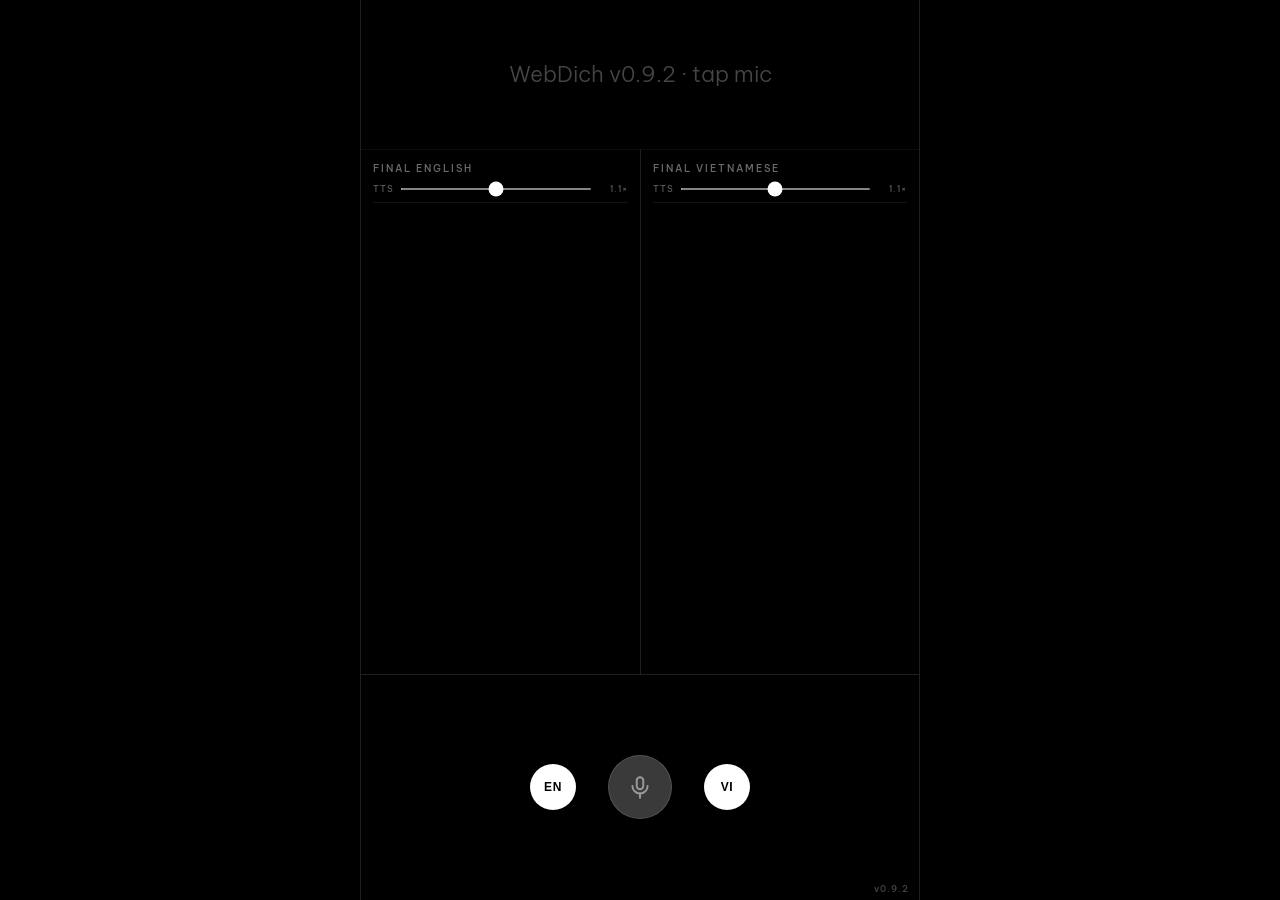
<file: webdich-v0.9.2.html>
<!DOCTYPE html>
<html lang="vi">
<head>
  <meta charset="utf-8">
  <meta name="viewport" content="width=device-width, initial-scale=1, viewport-fit=cover">
  <meta name="theme-color" content="#000000">
  <meta http-equiv="Cache-Control" content="no-cache, no-store, must-revalidate">
  <meta http-equiv="Pragma" content="no-cache">
  <meta http-equiv="Expires" content="0">
  <title>WebDich v0.8 — Modular Voice → Text + Translate + TTS</title>
      <link rel="preconnect" href="https://fonts.googleapis.com">
  <link rel="preconnect" href="https://fonts.gstatic.com" crossorigin>
  <link href="https://fonts.googleapis.com/css2?family=Be+Vietnam+Pro:wght@300;400;500;600&display=swap" rel="stylesheet">
  <style>
/* WebDich v0.7 — ultra-minimal, black, thin borders, mobile-first
 * Layout: LIVE 1/6 | FINAL 3.5/6 | CONTROLS 1.5/6
 * Each column: fixed header (label + TTS rate slider) + scrollable body
 */
:root {
  --bg: #000000;
  --line: rgba(255, 255, 255, 0.12);
  --text: #f2f2f2;
  --muted: rgba(255, 255, 255, 0.42);
  --live: rgba(255, 255, 255, 0.6);
  --mic-off: #3a3a3a;
  --mic-on: #ffffff;
}
* { box-sizing: border-box; margin: 0; padding: 0; }
html, body { height: 100%; }
body {
  background: var(--bg);
  color: var(--text);
  font-family: 'Be Vietnam Pro', system-ui, -apple-system, 'Segoe UI', sans-serif;
  overflow: hidden;
  -webkit-font-smoothing: antialiased;
}
.app {
  position: relative;
  height: 100dvh;
  height: 100vh;
  display: flex;
  flex-direction: column;
  max-width: 560px;
  margin: 0 auto;
  border-left: 1px solid var(--line);
  border-right: 1px solid var(--line);
}
.version-badge {
  position: absolute;
  bottom: 6px;
  right: 10px;
  font-size: 9px;
  letter-spacing: 0.12em;
  color: rgba(255, 255, 255, 0.28);
  pointer-events: none;
  z-index: 5;
  font-weight: 500;
}
/* ---- LIVE VOICE — 1/6 ---- */
.live {
  flex: 0 0 16.6667%;
  min-height: 0;
  display: flex;
  align-items: center;
  justify-content: center;
  padding: 12px 20px;
  border-bottom: 1px solid var(--line);
  font-size: clamp(16px, 4.5vw, 22px);
  font-weight: 300;
  color: var(--live);
  text-align: center;
  overflow: hidden;
  line-height: 1.4;
  word-break: break-word;
}
.live.status {
  color: rgba(255, 130, 130, 0.85);
  font-size: 13px;
  letter-spacing: 0.02em;
}
/* ---- FINAL — 3.5/6, two columns ---- */
.final {
  flex: 0 0 58.3333%;
  min-height: 0;
  display: flex;
  border-bottom: 1px solid var(--line);
}
.col {
  flex: 1 1 50%;
  min-width: 0;
  padding: 12px;
  display: flex;
  flex-direction: column;
}
.col + .col { border-left: 1px solid var(--line); }
.col.hidden { display: none; }
.col-header {
  flex: 0 0 auto;
  padding-bottom: 8px;
  margin-bottom: 8px;
  border-bottom: 1px solid rgba(255, 255, 255, 0.08);
}
.col-label {
  font-size: 10px;
  letter-spacing: 0.2em;
  text-transform: uppercase;
  color: var(--muted);
  margin-bottom: 8px;
  font-weight: 500;
}
.col-body {
  flex: 1 1 auto;
  min-height: 0;
  overflow-y: auto;
  -webkit-overflow-scrolling: touch;
}
/* TTS rate slider — minimal dark */
.rate-ctrl {
  display: flex;
  align-items: center;
  gap: 6px;
  font-size: 9px;
  letter-spacing: 0.1em;
  color: rgba(255, 255, 255, 0.4);
}
.rate-ctrl input[type="range"] {
  flex: 1 1 auto;
  accent-color: #ffffff;
  height: 2px;
  cursor: pointer;
  margin: 0;
}
.rate-ctrl span:last-child { min-width: 30px; text-align: right; }
/* Phase 2: each row cell = final (source, gray) + trans (target, white, below) */
.row-cell { margin-bottom: 14px; }
.col p {
  font-size: 15px;
  line-height: 1.6;
  font-weight: 400;
  word-break: break-word;
}
.final-text { color: rgba(255, 255, 255, 0.5); margin-bottom: 4px; } /* source = gray */
.trans-text { color: #ffffff; margin-bottom: 0; }                   /* translation = white */
.idiom-text { color: rgba(255, 255, 255, 0.65); font-size: 13px; font-style: italic; margin-top: 3px; margin-bottom: 0; } /* idiom meaning */
/* ---- CONTROLS — 1.5/6: EN toggle | MIC | VI toggle ---- */
.mic-row {
  flex: 0 0 25%;
  min-height: 0;
  display: flex;
  align-items: center;
  justify-content: center;
  gap: 32px;
}
.channel-btn {
  width: 46px;
  height: 46px;
  border-radius: 50%;
  border: 1px solid var(--line);
  background: var(--mic-off);
  color: #9a9a9a;
  font-size: 12px;
  font-weight: 600;
  letter-spacing: 0.05em;
  cursor: pointer;
  padding: 0;
  transition: background 0.2s ease, color 0.2s ease, transform 0.1s ease;
  -webkit-tap-highlight-color: transparent;
}
.channel-btn.on { background: #ffffff; color: #000000; }
.channel-btn:active { transform: scale(0.92); }
#mic {
  width: 64px;
  height: 64px;
  border-radius: 50%;
  border: 1px solid var(--line);
  background: var(--mic-off);
  cursor: pointer;
  padding: 0;
  position: relative;
  transition: background 0.2s ease, transform 0.1s ease;
  -webkit-tap-highlight-color: transparent;
}
#mic.on { background: var(--mic-on); }
#mic:active { transform: scale(0.94); }
#mic svg { width: 26px; height: 26px; display: block; margin: 0 auto; }
#mic .mic-stroke { stroke: #9a9a9a; transition: stroke 0.2s ease; }
#mic.on .mic-stroke { stroke: #000000; }
#mic.on::before {
  content: '';
  position: absolute;
  inset: -6px;
  border-radius: 50%;
  border: 1px solid rgba(255, 255, 255, 0.3);
  animation: wd-pulse 2.2s ease-out infinite;
  pointer-events: none;
}
@keyframes wd-pulse {
  0%   { transform: scale(0.92); opacity: 0.9; }
  100% { transform: scale(1.3);  opacity: 0; }
}
@media (max-width: 380px) {
  .mic-row { gap: 22px; }
  .channel-btn { width: 40px; height: 40px; font-size: 11px; }
  #mic { width: 56px; height: 56px; }
  #mic svg { width: 22px; height: 22px; }
  .col p { font-size: 14px; }
}

</style>
</head>
<body>
  <div class="app">
    <div id="live" class="live" aria-live="polite"></div>
    <div class="final">
      <div id="final-en" class="col">
        <div class="col-header">
          <div class="col-label">Final English</div>
          <div class="rate-ctrl">
            <span>TTS</span>
            <input type="range" id="rate-en" min="1" max="1.2" step="0.05" value="1.1" aria-label="TTS speed English">
            <span id="rate-en-val">1.1×</span>
          </div>
        </div>
        <div class="col-body" id="body-en"></div>
      </div>
      <div id="final-vi" class="col">
        <div class="col-header">
          <div class="col-label">Final Vietnamese</div>
          <div class="rate-ctrl">
            <span>TTS</span>
            <input type="range" id="rate-vi" min="1" max="1.2" step="0.05" value="1.1" aria-label="TTS speed Vietnamese">
            <span id="rate-vi-val">1.1×</span>
          </div>
        </div>
        <div class="col-body" id="body-vi"></div>
      </div>
    </div>
    <div class="mic-row">
      <button id="ch-en" class="channel-btn on" aria-label="Toggle English channel" aria-pressed="true">EN</button>
      <button id="mic" aria-label="Toggle microphone" aria-pressed="false">
        <svg viewBox="0 0 24 24" fill="none" stroke-width="1.8" stroke-linecap="round" stroke-linejoin="round" aria-hidden="true">
          <rect class="mic-stroke" x="9" y="3" width="6" height="11" rx="3"/>
          <path class="mic-stroke" d="M5 11a7 7 0 0 0 14 0"/>
          <line class="mic-stroke" x1="12" y1="18" x2="12" y2="22"/>
        </svg>
      </button>
      <button id="ch-vi" class="channel-btn on" aria-label="Toggle Vietnamese channel" aria-pressed="true">VI</button>
    </div>
    <div id="version-badge" class="version-badge"></div>
  </div>
                  <script>
/* WebDich v0.8 — state.js: pure state, no DOM/ASR/translate/TTS */
(function (root) {
  'use strict';
  var S = {
    micOn: false,
    userStopped: false,
    recEN: null,
    recVI: null,
    viFailed: false,
    pending: { en: null, vi: null },
    rows: [],
    activeRow: null,
    lockUntil: 0,
    channel: { en: true, vi: true },
    ttsRate: { en: 1.1, vi: 1.1 },
    ttsSpeaking: false,
    restartTimer: null,
    commitTimer: null,
    chunkTimer: null,
    transDebounce: null,
    lastStartTs: 0,
    needRestart: { en: false, vi: false },
    committedTail: '',
    _lastSpokenTranslation: ''
  };
  S.newRow = function () {
    return { en: { final: '', trans: '', _last: '', _requestId: 0, _spoken: false }, vi: { final: '', trans: '', _last: '', _requestId: 0, _spoken: false }, finalized: false };
  };
  S.reset = function () {
    S.micOn = false; S.userStopped = false; S.recEN = null; S.recVI = null; S.viFailed = false;
    S.pending = { en: null, vi: null }; S.rows = []; S.activeRow = null; S.lockUntil = 0;
    S.channel = { en: true, vi: true }; S.ttsRate = { en: 1.1, vi: 1.1 }; S.ttsSpeaking = false;
    S.restartTimer = null; S.commitTimer = null; S.chunkTimer = null; S.transDebounce = null;
    S.lastStartTs = 0; S.needRestart = { en: false, vi: false }; S.committedTail = '';
    S._lastSpokenTranslation = '';
  };
  root.WD = root.WD || {};
  root.WD.state = S;
  if (typeof module !== 'undefined' && module.exports) module.exports = S;
})(typeof window !== 'undefined' ? window : global);

/* WebDich v0.8 — text.js: pure text processing.
 * resultIndex = exact-once in-session (handled in asr.js).
 * stripCommittedPrefix = guard for cross-restart only. No in-session heuristic.
 */
(function (root) {
  'use strict';
  var TAIL_WORDS = 15;
  function normalizeText(t) { return (t || '').trim().replace(/\s+/g, ' '); }
  function stripPunct(w) { return w.replace(/[.,!?;:()"'\[\]{}<>]/g, ''); }
  // Exact-prefix guard (cross-restart re-transcribe). Pure: takes committedTail, returns stripped seg.
  function stripCommittedPrefix(seg, committedTail) {
    var a = (committedTail || '').toLowerCase().split(' ').slice(-TAIL_WORDS);
    var bLow = normalizeText(seg).toLowerCase().split(' ');
    var bOrig = normalizeText(seg).split(' ');
    var maxK = Math.min(a.length, bLow.length), k = 0, i, j, match;
    for (i = maxK; i >= 1; i--) {
      match = true;
      for (j = 0; j < i; j++) { if (a[a.length - i + j] !== bLow[j]) { match = false; break; } }
      if (match) { k = i; break; }
    }
    return bOrig.slice(k).join(' ').trim();
  }
  function appendCommitted(seg, committedTail) {
    return normalizeText((committedTail || '') + ' ' + seg).split(' ').slice(-TAIL_WORDS).join(' ');
  }
  var mod = { normalizeText: normalizeText, stripPunct: stripPunct, stripCommittedPrefix: stripCommittedPrefix, appendCommitted: appendCommitted, TAIL_WORDS: TAIL_WORDS };
  root.WD = root.WD || {};
  root.WD.text = mod;
  if (typeof module !== 'undefined' && module.exports) module.exports = mod;
})(typeof window !== 'undefined' ? window : global);

/* WebDich v0.8 — language.js: pure language detection & dual-ASR scoring.
 * No LLM, no API, no TTS. Input text → output {lang, confidence}.
 */
(function (root) {
  'use strict';
  var VI_DIACRITIC_RE = /[àáạảãâầấậẩẫăằắặẳẵèéẹẻẽêềếệểễìíịỉĩòóọỏõôồốộổỗơờớợởỡùúụủũưừứựửữỳýỵỷỹđ]/;
  var NON_ASCII_RE = /[^\x00-\x7F]/;
  var VI_STOP = ['tôi','bạn','xin','chào','là','có','không','đi','đến','một','người','đây','đó',
    'gì','nào','mình','anh','chị','em','được','rồi','đang','sẽ','vì','nhưng','mà','và','với','từ',
    'trong','trên','dưới','giữa','sau','trước','ngay','rất','nhiều','ít','kia','này','hay','hoặc',
    'nếu','khi','đã','cũng','đều','lại','vẫn','chỉ','thì','ga','tàu','xe','nhà','biển','phố','ăn',
    'uống','nước','muốn','cảm','ơn','lỗi','cho','hỏi','ở','đâu','ra','vào','lên','xuống','qua','tiếp',
    'theo','nơi','đường','phải','trái','thẳng','đầu','cuối','giờ','phút','ngày','tuần','tháng','năm',
    'sáng','trưa','chiều','tối','nay','mai','quá','lại','nữa','về','xem','biết','nghe','nói','hỏi',
    'đợi','gặp','làm','lấy','đưa','trả','mua','bán','giá','bao','nhiêu','đồng','tiền','thẻ','vé',
    'máy','bay','sân','khách','sạn','nhà','hàng','quán','phòng','tắm','ngủ','y','tế','bệnh','viện',
    'thuốc','cứu','hỏa','trạm','ai','ấy','hắn','cô','dì','chú','bác','ông','bà','con','cháu','bè',
    'nhau','tạm','biệt','hẹn','lại','tên','gọi','xa','gần','thế','nào','ạ','ơi','ồ','à','lúc'];
  var EN_STOP = ['the','is','are','was','were','i','you','he','she','it','we','they','to','of','in',
    'for','on','with','at','by','from','up','about','into','over','after','be','have','has','had',
    'do','does','did','this','that','these','those','and','but','or','not','no','yes','hello','want',
    'wants','go','goes','home','station','train','how','what','where','when','why','a','an','my',
    'your','his','her','our','their','me','him','us','them','will','would','can','could','should',
    'please','thank','thanks','good','morning','afternoon','evening','night','bye','ok','okay','yeah',
    'like','get','take','make','see','know','think','say','said','tell','come','came','give','need',
    'time','today','tomorrow','yesterday','now','then','here','there','very','really','so','too',
    'just','only','also','well','right','left','straight','first','last','next','bus','taxi','hotel',
    'airport','street','road','city','country','food','water','coffee','tea','beer','wine','menu',
    'bill','check','money','ticket','passport','bag','luggage','help','emergency','doctor','pharmacy',
    'hospital','police','excuse','sorry','welcome','much','many','few','little','more','less','again',
    'still','already','yet','ever','never','always','often','sometimes','maybe','perhaps','sure',
    'course','fine','great','nice','expensive','cheap','big','small','hot','cold','open','closed',
    'early','late','far','near','fast','slow','stop','wait','walk','drive','fly','run','sit','stand',
    'eat','drink','sleep','work','play','read','write','listen','watch','learn','buy','sell','pay',
    'cost','find','love','enjoy','remember','forget','understand','believe','hope','must','all','each',
    'every','both','other','some','such','nor','own','same','than','because','as','until','while',
    'against','between','through','during','before','above','below','down','out','off','under',
    'further','once','which','who','whom','whose','hi','hey','oh','wow','uh','um','hmm','how','are',
    'you','about','back','alarm','going','america'];
  function hasDiacritics(t) { return VI_DIACRITIC_RE.test(t || ''); }
  function countInList(text, list) {
    var words = (text || '').toLowerCase().split(' '), n = 0;
    for (var i = 0; i < words.length; i++) if (list.indexOf(stripPunct(words[i])) >= 0) n++;
    return n;
  }
  function stripPunct(w) { return w.replace(/[.,!?;:()"'\[\]{}<>]/g, ''); }
  function classifyWord(w) {
    var low = stripPunct((w || '').toLowerCase());
    if (!low) return null;
    if (VI_DIACRITIC_RE.test(w)) return 'vi';
    if (VI_STOP.indexOf(low) >= 0) return 'vi';
    if (EN_STOP.indexOf(low) >= 0) return 'en';
    if (NON_ASCII_RE.test(w)) return 'vi';
    return 'en';
  }
  function splitByLanguage(text) {
    var words = (text || '').trim().split(' ').filter(Boolean);
    var segs = [], curLang = null, curWords = [];
    for (var i = 0; i < words.length; i++) {
      var lang = classifyWord(words[i]) || curLang || 'en';
      if (curLang === null) { curLang = lang; curWords = [words[i]]; }
      else if (lang === curLang) { curWords.push(words[i]); }
      else { segs.push({ lang: curLang, text: curWords.join(' ') }); curLang = lang; curWords = [words[i]]; }
    }
    if (curLang !== null) segs.push({ lang: curLang, text: curWords.join(' ') });
    return segs;
  }
  function candidateScore(c, lang) {
    if (!c || !c.text) return -999;
    var words = c.text.split(/\s+/).filter(Boolean).length || 1;
    var s = (c.conf || 0) * 2.0;
    var sw = (lang === 'vi') ? countInList(c.text, VI_STOP) : countInList(c.text, EN_STOP);
    s += (sw / words) * 0.9;
    if (lang === 'vi' && hasDiacritics(c.text)) s += 0.6;
    if (lang === 'en' && hasDiacritics(c.text)) s -= 0.3;
    if (lang === 'en' && !hasDiacritics(c.text)) s += 0.05;
    s += Math.min(words, 12) * 0.01;
    return s;
  }
  function pickWinner(en, vi) {
    var sEn = candidateScore(en, 'en'), sVi = candidateScore(vi, 'vi');
    if (sEn < -900 && sVi < -900) return null;
    if (sVi >= sEn) return { lang: 'vi', text: vi.text };
    return { lang: 'en', text: en.text };
  }
  // Standalone detection: input text → {lang, confidence}. confidence 0..1.
  function detectLanguage(text) {
    if (!text || !text.trim()) return { lang: 'unknown', confidence: 0 };
    var words = text.trim().split(' ').filter(Boolean);
    if (!words.length) return { lang: 'unknown', confidence: 0 };
    var vi = 0, en = 0;
    for (var i = 0; i < words.length; i++) {
      if (classifyWord(words[i]) === 'vi') vi++; else en++;
    }
    var total = vi + en;
    if (hasDiacritics(text)) return { lang: 'vi', confidence: Math.min(1, 0.7 + vi / total * 0.3) };
    if (vi > en) return { lang: 'vi', confidence: vi / total };
    if (en > vi) return { lang: 'en', confidence: en / total };
    return { lang: 'unknown', confidence: 0 };
  }
  // v0.8.1.1: three-state classifier. Weak tokens (no dictionary/diacritic signal) = unknown, NOT forced to en.
  function classifyWord3(w) {
    var low = stripPunct((w || '').toLowerCase());
    if (!low) return { lang: 'unknown', strong: false };
    if (VI_DIACRITIC_RE.test(w)) return { lang: 'vi', strong: true };
    if (VI_STOP.indexOf(low) >= 0) return { lang: 'vi', strong: true };
    if (EN_STOP.indexOf(low) >= 0) return { lang: 'en', strong: true };
    if (NON_ASCII_RE.test(w)) return { lang: 'vi', strong: false }; // lexical pattern, weak
    return { lang: 'unknown', strong: false };
  }
  // v0.8.1.1: dual-language segmentation with context smoothing.
  // Only a STRONG token may create a language transition. Weak/unknown tokens follow the current segment
  // (context). This prevents fragmentation from classifier flicker. Invariant: join(segments) === input.
  function segmentDual(text) {
    var words = (text || '').trim().split(/\s+/).filter(Boolean);
    if (!words.length) return [];
    var segs = [], curLang = null, curWords = [];
    function flush() {
      if (!curWords.length) return;
      segs.push({ lang: curLang || 'unknown', text: curWords.join(' ') });
      curWords = [];
    }
    for (var i = 0; i < words.length; i++) {
      var c = classifyWord3(words[i]);
      if (curLang === null) {
        if (c.strong) curLang = c.lang;
        curWords.push(words[i]);
      } else if (c.strong && c.lang !== curLang) {
        flush();
        curLang = c.lang;
        curWords.push(words[i]);
      } else {
        curWords.push(words[i]); // weak/unknown → follow current segment (context)
      }
    }
    flush();
    return segs;
  }
  var mod = { classifyWord: classifyWord, classifyWord3: classifyWord3, splitByLanguage: splitByLanguage, segmentDual: segmentDual, candidateScore: candidateScore, pickWinner: pickWinner, detectLanguage: detectLanguage, hasDiacritics: hasDiacritics, countInList: countInList };
  root.WD = root.WD || {};
  root.WD.language = mod;
  if (typeof module !== 'undefined' && module.exports) module.exports = mod;
})(typeof window !== 'undefined' ? window : global);

/* WebDich v0.9 — idioms.js: local idiom dictionary (no API, no key, instant).
 * Format: { vi: { "idiom phrase": "concise meaning" } }. Extend as needed.
 */
(function (root) {
  'use strict';
  var idioms = {
    vi: {
      "bắt cá hai tay": "tham lam, muốn có cả hai, dễ mất cả hai",
      "ăn xôi hỏng bỏng không": "không được gì, thiệt cả hai phía",
      "chân ướt chân ráo": "mới bắt đầu, chưa có kinh nghiệm",
      "ăn không ngồi rồi": "nhàn nhã, sung sướng không phải làm gì",
      "đầu đau": "lo lắng, phiền muộn nhiều",
      "lòng vòng": "rộng lượng, hay tha thứ cho người khác",
      "tốt bụng": "nhân hậu, hay giúp đỡ người khác",
      "cứng đầu": "bướng bỉnh, không nghe lời người khác",
      "mềm dẻo": "linh hoạt, dễ thích ứng, không cứng nhắc",
      "cương quyết": "kiên quyết, không do dự",
      "dứt khoát": "quyết đoán, không vòng vo",
      "vòng vo": "nói quanh quẩn, không thẳng thắn",
      "quanh co": "không trực tiếp, nói đi nói lại",
      "thẳng thắn": "nói rõ ràng, thật thà, không giấu giếm",
      "thận trọng": "cẩn thận, suy nghĩ kỹ trước khi làm",
      "vội vàng": "hấp tấp, làm nhanh không cẩn thận",
      "thong thả": "không vội, từ tốn, nhẹ nhàng",
      "chậm rãi": "từ tốn, không vội vàng",
      "gấp rút": "vội vàng, phải làm nhanh",
      "do dự": "chưa quyết đoán, lưỡng lự",
      "mơ hồ": "không rõ ràng, không cụ thể",
      "rõ ràng": "thể hiện rõ, không mập mờ",
      "tỉnh táo": "tỉnh táo, suy nghĩ rõ ràng",
      "say đắm": "mê hoặc, yêu thích rất nhiều",
      "cuồng nhiệt": "rất hào hứng, say mê",
      "ấm áp": "ấm nóng, thân tình, dễ chịu",
      "lạnh lùng": "không thân thiện, xa cách",
      "khắc nghiệt": "gay gắt, khó chịu, không thương tiếc",
      "hiền lành": "hiền dịu, dễ bảo, không dữ",
      "nhân hậu": "tốt bụng, hay thương người",
      "hào phóng": "rộng rãi, không keo kiệt",
      "keo kiệt": "bủn xỉn, ít khi cho người khác",
      "tham lam": "muốn có nhiều quá mức, không biết đủ",
      "mạnh dạn": "tự tin, dũng cảm, không ngại ngùng",
      "nỗ lực": "cố gắng hết sức",
      "quyết tâm": "kiên định làm điều gì đó",
      "sáng tạo": "có ý tưởng mới, độc đáo",
      "thất bại": "không thành công, không đạt mục tiêu",
      "thành công": "đạt kết quả tốt, đúng mục tiêu",
      "thông cảm": "hiểu và thông cảm cho người khác",
      "tận tâm": "hết lòng, hết sức làm việc",
      "trung thực": "không nói dối, thật thà",
      "cẩn thận": "cẩn trọng, tránh rủi ro",
      "tự tin": "tin vào khả năng của mình",
      "đầu óc": "trí tuệ, khả năng suy nghĩ",
      "tay chân": "khả năng làm việc thực tế",
      "tai mắt": "người giúp việc quan sát, nghe ngóng",
      "máu lửa": "tính khí nóng, hay giận dữ",
      "gan ruột": "lòng dũng cảm, không sợ hãi",
      "nóng lòng": "vội vàng muốn làm gì, không kiềm được",
      "nóng giận": "dễ nổi giận, tính khí nóng"
    },
    en: {
      "break a leg": "chúc may mắn",
      "piece of cake": "rất dễ dàng",
      "hit the books": "học bài chăm chỉ",
      "hit the hay": "đi ngủ",
      "hit the sack": "đi ngủ",
      "under the weather": "không khỏe, bị ốm",
      "cost an arm and a leg": "rất đắt đỏ",
      "once in a blue moon": "rất hiếm khi",
      "spill the beans": "tiết lộ bí mật",
      "bite the bullet": "chịu đựng điều khó khăn",
      "break the ice": "phá vỡ sự ngượng ngùng",
      "let the cat out of the bag": "để lộ bí mật",
      "hit the nail on the head": "nói đúng trọng tâm",
      "when pigs fly": "không bao giờ xảy ra",
      "burn the midnight oil": "thức khuya làm việc",
      "call it a day": "kết thúc ngày làm việc, nghỉ ngơi",
      "cut corners": "làm tắt, thiếu cẩn thận",
      "get out of hand": "mất kiểm soát",
      "go the extra mile": "cố gắng hơn mức bình thường",
      "hang in there": "kiên trì, cố lên",
      "it's not rocket science": "không khó hiểu",
      "kill two birds with one stone": "một mũi tên trúng hai đích",
      "let someone off the hook": "tha thứ, không bắt lỗi",
      "on the ball": "nhanh nhẹn, hiểu biết",
      "pull someone's leg": "trêu chọc ai đó",
      "speak of the devil": "nói tới người này người kia tới",
      "the best of both worlds": "được lợi cả hai phía",
      "time flies": "thời gian trôi nhanh",
      "your guess is as good as mine": "tôi cũng không biết",
      "a dime a dozen": "phổ biến, dễ tìm",
      "back to square one": "quay lại điểm xuất phát",
      "barking up the wrong tree": "nhầm mục tiêu",
      "beat around the bush": "nói vòng vo, không thẳng thắn",
      "blessing in disguise": "điều xui mà lại thành may",
      "burn bridges": "đốt cầu thuyền, không còn lối lui",
      "cry over spilt milk": "hối hận điều đã qua",
      "don't judge a book by its cover": "đừng đánh giá qua bề ngoài",
      "every cloud has a silver lining": "điều xui cũng có mặt tốt",
      "give someone the cold shoulder": "lạnh lùng, phớt lờ",
      "go back to the drawing board": "lên kế hoạch lại từ đầu",
      "in the heat of the moment": "trong lúc nóng giận",
      "it takes two to tango": "một mình không làm nên chuyện",
      "keep your chin up": "giữ tinh thần lạc quan",
      "no pain, no gain": "không có công thì không có thành quả",
      "on cloud nine": "cực kỳ hạnh phúc",
      "play it by ear": "ứng biến tùy tình huống",
      "sit on the fence": "không đứng về phe nào",
      "take it with a grain of salt": "không nên tin hoàn toàn",
      "through thick and thin": "qua mọi thăng trầm",
      "turn a blind eye": "làm ngơ trước điều sai trái"
    }
  };
  // Detect all idioms present in text; returns array of meanings.
  function detect(dict, text) {
    if (!text) return [];
    var low = text.toLowerCase(), found = [], key;
    for (key in dict) { if (Object.prototype.hasOwnProperty.call(dict, key)) {
      if (low.indexOf(key) >= 0) found.push(dict[key]);
    } }
    return found;
  }
  idioms.detectVi = function (text) { return detect(idioms.vi, text); };
  idioms.detectEn = function (text) { return detect(idioms.en, text); };
  root.WD = root.WD || {};
  root.WD.idioms = idioms;
  if (typeof module !== 'undefined' && module.exports) module.exports = idioms;
})(typeof window !== 'undefined' ? window : global);

/* WebDich v0.8 — asr.js: pure SpeechRecognition lifecycle + result extraction.
 * No pipeline, no language scoring, no DOM. App wires callbacks.
 * exact-once: iterate from e.resultIndex; each final processed once.
 */
(function (root) {
  'use strict';
  var state = (root.WD && root.WD.state) || (typeof require !== 'undefined' && require('./state.js'));
  var SR = (root.SpeechRecognition || root.webkitSpeechRecognition);
  var supported = !!SR;
  function extractResult(e) {
    var interim = '', finalText = '', confSum = 0, confN = 0;
    for (var i = e.resultIndex; i < e.results.length; i++) {
      var r = e.results[i];
      var alt = r[0] || {};
      var t = alt.transcript || '';
      if (r.isFinal) {
        finalText += t + ' ';
        if (typeof alt.confidence === 'number') { confSum += alt.confidence; confN++; }
      } else {
        interim += t;
      }
    }
    return { interim: interim.trim(), final: finalText.trim(), conf: confN ? confSum / confN : 0 };
  }
  function makeRecognizer(lang, handlers) {
    var r = new SR();
    r.continuous = true;
    r.interimResults = true;
    r.lang = lang;
    r.maxAlternatives = 1;
    r.onresult = handlers.onresult;
    r.onend = handlers.onend;
    r.onerror = handlers.onerror;
    try { r.start(); } catch (e) {}
    return r;
  }
  // handlers: { onresult(e), onend(), onerror(e) }
  function startEN(handlers) {
    if (!supported || state.recEN) return;
    state.lastStartTs = Date.now();
    try { state.recEN = makeRecognizer('en-US', handlers); } catch (e) { state.recEN = null; }
  }
  function startVI(handlers) {
    if (!supported || state.viFailed || state.recVI) return;
    state.lastStartTs = Date.now();
    try { state.recVI = makeRecognizer('vi-VN', handlers); } catch (e) { state.viFailed = true; state.recVI = null; }
  }
  function stopAll() {
    if (state.recEN) { try { state.recEN.stop(); } catch (e) {} state.recEN = null; }
    if (state.recVI) { try { state.recVI.stop(); } catch (e) {} state.recVI = null; }
  }
  function stopEN() { if (state.recEN) { try { state.recEN.stop(); } catch (e) {} state.recEN = null; } }
  function stopVI() { if (state.recVI) { try { state.recVI.stop(); } catch (e) {} state.recVI = null; } }
  var mod = { supported: supported, extractResult: extractResult, makeRecognizer: makeRecognizer, startEN: startEN, startVI: startVI, stopAll: stopAll, stopEN: stopEN, stopVI: stopVI };
  root.WD = root.WD || {};
  root.WD.asr = mod;
  if (typeof module !== 'undefined' && module.exports) module.exports = mod;
})(typeof window !== 'undefined' ? window : global);

/* WebDich v0.8 — translation.js: Google gtx primary + MyMemory fallback.
 * Race protection: each cell has _requestId; response only written if id matches.
 * Incremental translation for UI display; TTS triggered by app only on FINAL.
 */
(function (root) {
  'use strict';
  var state = (root.WD && root.WD.state) || (typeof require !== 'undefined' && require('./state.js'));
  var text = (root.WD && root.WD.text) || (typeof require !== 'undefined' && require('./text.js'));
  function translate(textStr, from, to, cb) {
    if (!textStr) { cb(''); return; }
    // v0.8.1.2 fix: Google gtx with sl=auto — auto-detect source language, never translate wrong direction.
    var gtx = 'https://translate.googleapis.com/translate_a/single?client=gtx&sl=auto&tl=' + to + '&dt=t&q=' + encodeURIComponent(textStr);
    fetch(gtx).then(function (r) { return r.json(); }).then(function (j) {
      var t = '';
      if (j && j[0]) j[0].forEach(function (s) { if (s && s[0]) t += s[0]; });
      if (t && t.indexOf('MYMEMORY') < 0) cb(t); else cb('');
    }).catch(function () {
      // MyMemory fallback: detect source language properly (auto if available), filter warning strings.
      var fromLang = from;
      try { var L = root.WD && root.WD.language; if (L) { var d = L.detectLanguage(textStr); if (d.lang === 'vi' || d.lang === 'en') fromLang = d.lang; } } catch (e) {}
      var mm = 'https://api.mymemory.translated.net/get?q=' + encodeURIComponent(textStr) + '&langpair=' + fromLang + '|' + to;
      fetch(mm).then(function (r) { return r.json(); }).then(function (j) {
        var t = (j && j.responseData && j.responseData.translatedText) || '';
        if (t && t.indexOf('MYMEMORY WARNING') < 0 && t.indexOf('QUERY LENGTH') < 0) cb(t); else cb('');
      }).catch(function () { cb(''); });
    });
  }
  // Translate one cell; skip if source unchanged. Race guard via _requestId.
  function translateCell(cell, from, to, onTranslated) {
    if (!cell || !cell.final || cell._last === cell.final) return;
    cell._last = cell.final;
    var reqId = ++cell._requestId;
    translate(cell.final, from, to, function (t) {
      if (reqId !== cell._requestId) return; // stale response, drop
      if (!t) return;
      cell.trans = t;
      if (onTranslated) onTranslated(cell, to);
    });
  }
  function translateRow(row, onTranslated) {
    if (!row) return;
    translateCell(row.en, 'en', 'vi', onTranslated);
    translateCell(row.vi, 'vi', 'en', onTranslated);
  }
  function scheduleTranslateActive(ms, onTranslated) {
    clearTimeout(state.transDebounce);
    state.transDebounce = setTimeout(function () { translateRow(state.activeRow, onTranslated); }, ms || 400);
  }
  var mod = { translate: translate, translateCell: translateCell, translateRow: translateRow, scheduleTranslateActive: scheduleTranslateActive };
  root.WD = root.WD || {};
  root.WD.translation = mod;
  if (typeof module !== 'undefined' && module.exports) module.exports = mod;
})(typeof window !== 'undefined' ? window : global);

/* WebDich v0.8 — tts.js: speechSynthesis wrapper.
 * Rules: only speak FINAL translation; each final translation spoken once (guarded by _lastSpokenTranslation).
 * Echo filter: sets state.ttsSpeaking while speaking; app ignores ASR while true.
 */
(function (root) {
  'use strict';
  var state = (root.WD && root.WD.state) || (typeof require !== 'undefined' && require('./state.js'));
  var voices = [];
  function loadVoices() { if (root.speechSynthesis) voices = root.speechSynthesis.getVoices(); }
  function pickVoice(lang) {
    var pref = (lang || '').slice(0, 2);
    for (var i = 0; i < voices.length; i++) { if (voices[i].lang && voices[i].lang.slice(0, 2) === pref) return voices[i]; }
    return null;
  }
  // Speak a FINAL translation, once. Returns true if actually spoken.
  function speak(text, lang) {
    if (!text || !root.speechSynthesis) return false;
    var key = lang + '|' + text;
    if (state._lastSpokenTranslation === key) return false; // duplicate guard
    state._lastSpokenTranslation = key;
    var u = new SpeechSynthesisUtterance(text);
    u.lang = lang;
    var v = pickVoice(lang);
    if (v) u.voice = v;
    u.rate = (lang.slice(0, 2) === 'vi') ? state.ttsRate.vi : state.ttsRate.en;
    u.pitch = 1.0;
    u.onstart = function () { state.ttsSpeaking = true; };
    u.onend = function () { setTimeout(function () { state.ttsSpeaking = false; }, 250); };
    u.onerror = function () { state.ttsSpeaking = false; };
    root.speechSynthesis.speak(u);
    return true;
  }
  var mod = { loadVoices: loadVoices, pickVoice: pickVoice, speak: speak };
  root.WD = root.WD || {};
  root.WD.tts = mod;
  if (typeof module !== 'undefined' && module.exports) module.exports = mod;
})(typeof window !== 'undefined' ? window : global);

/* WebDich v0.8 — ui.js: pure DOM. No ASR/language/translate/TTS logic. */
(function (root) {
  'use strict';
  var state = (root.WD && root.WD.state) || (typeof require !== 'undefined' && require('./state.js'));
  var el = {};
  function init() {
    el.live = root.document.getElementById('live');
    el.en = root.document.getElementById('final-en');
    el.vi = root.document.getElementById('final-vi');
    el.enBody = root.document.getElementById('body-en');
    el.viBody = root.document.getElementById('body-vi');
    el.mic = root.document.getElementById('mic');
    el.chEn = root.document.getElementById('ch-en');
    el.chVi = root.document.getElementById('ch-vi');
    el.rateEn = root.document.getElementById('rate-en');
    el.rateEnVal = root.document.getElementById('rate-en-val');
    el.rateVi = root.document.getElementById('rate-vi');
    el.rateViVal = root.document.getElementById('rate-vi-val');
    el.badge = root.document.getElementById('version-badge');
  }
  function updateLiveText(t) {
    if (!el.live) return;
    el.live.classList.remove('status');
    el.live.style.opacity = '';
    el.live.textContent = t || '';
  }
  function clearLive() { if (el.live) { el.live.classList.remove('status'); el.live.style.opacity = ''; el.live.textContent = ''; } }
  function showStatus(msg) { if (el.live) { el.live.classList.add('status'); el.live.textContent = msg; } }
  function renderCell(colEl, cell) {
    var wrap = root.document.createElement('div');
    wrap.className = 'row-cell';
    var pf = root.document.createElement('p');
    pf.className = 'final-text';
    pf.textContent = cell.final || '\u00A0';
    if (!cell.final) pf.style.opacity = '0.2';
    wrap.appendChild(pf);
    if (cell.trans) {
      var pt = root.document.createElement('p');
      pt.className = 'trans-text';
      pt.textContent = cell.trans;
      wrap.appendChild(pt);
    }
    if (cell.idiom) {
      var pi = root.document.createElement('p');
      pi.className = 'idiom-text';
      pi.textContent = 'Nghĩa: ' + cell.idiom;
      wrap.appendChild(pi);
    }
    colEl.appendChild(wrap);
  }
  function renderRows() {
    if (!el.enBody) return;
    el.enBody.innerHTML = '';
    el.viBody.innerHTML = '';
    for (var i = 0; i < state.rows.length; i++) {
      var r = state.rows[i];
      renderCell(el.enBody, r.en);
      renderCell(el.viBody, r.vi);
    }
    el.enBody.scrollTop = el.enBody.scrollHeight;
    el.viBody.scrollTop = el.viBody.scrollHeight;
  }
  function updateMicUI() { if (el.mic) { el.mic.classList.toggle('on', state.micOn); el.mic.setAttribute('aria-pressed', state.micOn ? 'true' : 'false'); } }
  function updateChannelUI() {
    if (el.chEn) { el.chEn.classList.toggle('on', state.channel.en); el.chEn.setAttribute('aria-pressed', state.channel.en ? 'true' : 'false'); }
    if (el.chVi) { el.chVi.classList.toggle('on', state.channel.vi); el.chVi.setAttribute('aria-pressed', state.channel.vi ? 'true' : 'false'); }
    if (el.en) el.en.classList.toggle('hidden', !state.channel.en);
    if (el.vi) el.vi.classList.toggle('hidden', !state.channel.vi);
  }
  function bindRateSliders(onChange) {
    if (el.rateEn) el.rateEn.addEventListener('input', function () { state.ttsRate.en = parseFloat(el.rateEn.value); if (el.rateEnVal) el.rateEnVal.textContent = el.rateEn.value + '×'; if (onChange) onChange('en', state.ttsRate.en); });
    if (el.rateVi) el.rateVi.addEventListener('input', function () { state.ttsRate.vi = parseFloat(el.rateVi.value); if (el.rateViVal) el.rateViVal.textContent = el.rateVi.value + '×'; if (onChange) onChange('vi', state.ttsRate.vi); });
  }
  function setVersion(v) { if (el.badge) el.badge.textContent = v; }
  var mod = { init: init, el: el, updateLiveText: updateLiveText, clearLive: clearLive, showStatus: showStatus, renderCell: renderCell, renderRows: renderRows, updateMicUI: updateMicUI, updateChannelUI: updateChannelUI, bindRateSliders: bindRateSliders, setVersion: setVersion };
  root.WD = root.WD || {};
  root.WD.ui = mod;
  if (typeof module !== 'undefined' && module.exports) module.exports = mod;
})(typeof window !== 'undefined' ? window : global);

/* WebDich v0.8 — app.js: controller only. No business logic.
 * Flow: MIC → ASR → TEXT → LANGUAGE → STATE → UI → TRANSLATION → TTS.
 * Owns: chunk timer, auto-finalize, auto-restart coordination, channel toggles.
 */
(function (root) {
  'use strict';
  var WD = root.WD || {};
  var state = WD.state, text = WD.text, language = WD.language, asr = WD.asr, translation = WD.translation, tts = WD.tts, ui = WD.ui;
  if (typeof require !== 'undefined') {
    state = require('./state.js'); text = require('./text.js'); language = require('./language.js');
    asr = require('./asr.js'); translation = require('./translation.js'); tts = require('./tts.js'); ui = require('./ui.js');
  }
  var CHUNK_MS = 2000, DUAL_WAIT_MS = 350, FAST_CONF = 0.8, LOCK_MS = 600;
  var VERSION = 'v0.9.2', BUILD = '20260912-0920';

  // ---------- row helpers ----------
  function ensureActiveRow() {
    if (!state.activeRow || state.activeRow.finalized) {
      state.activeRow = state.newRow();
      state.rows.push(state.activeRow);
    }
  }
  function appendToCell(cell, t) {
    var c = state.activeRow[cell];
    c.final = c.final ? c.final + ' ' + t : t;
  }
  function handleIncrement(seg) {
    seg = text.normalizeText(seg);
    if (!seg) return;
    ensureActiveRow();
    if (state.channel.en && state.channel.vi) {
      var segs = language.segmentDual(seg); // v0.8.1.1: context-smoothed dual-language segmentation
      for (var i = 0; i < segs.length; i++) {
        if (segs[i].lang === 'unknown') {
          appendToCell('en', segs[i].text); // unknown → keep in both, never force to EN
          appendToCell('vi', segs[i].text);
        } else {
          appendToCell(segs[i].lang === 'vi' ? 'vi' : 'en', segs[i].text);
        }
      }
    } else {
      appendToCell(state.channel.en ? 'en' : 'vi', seg);
    }
    ui.renderRows();
    // v0.9: detect local idioms (instant, no API) — show meaning below translation
    var idioms = WD.idioms || (typeof require !== 'undefined' && require('./idioms.js'));
    if (idioms && idioms.detectVi) {
      if (state.activeRow.vi.final) state.activeRow.vi.idiom = idioms.detectVi(state.activeRow.vi.final).join('; ');
      else state.activeRow.vi.idiom = '';
    }
    if (idioms && idioms.detectEn) {
      if (state.activeRow.en.final) state.activeRow.en.idiom = idioms.detectEn(state.activeRow.en.final).join('; ');
      else state.activeRow.en.idiom = '';
    }
    translation.scheduleTranslateActive(400, onTranslatedDisplay); // incremental UI display only
  }
  function onTranslatedDisplay() { ui.renderRows(); }

  // ---------- finalize row (chunk close / mic stop) → translation + TTS (final only) ----------
  function finalizeRow(row) {
    if (!row) return;
    row.finalized = true;
    translation.translateRow(row, onTranslatedDisplay);
    // v0.9.1: each cell's final translation spoken ONCE only (per-cell _spoken flag).
    if (row.en.trans && !row.en._spoken) { row.en._spoken = true; tts.speak(row.en.trans, 'vi-VN'); }
    if (row.vi.trans && !row.vi._spoken) { row.vi._spoken = true; tts.speak(row.vi.trans, 'en-US'); }
    ui.renderRows();
  }

  // ---------- dual-ASR commit ----------
  function scheduleCommit() {
    clearTimeout(state.commitTimer);
    state.commitTimer = setTimeout(flushPending, DUAL_WAIT_MS);
  }
  function flushPending() {
    clearTimeout(state.commitTimer);
    var en = state.pending.en, vi = state.pending.vi;
    state.pending = { en: null, vi: null };
    var winner = language.pickWinner(en, vi);
    if (!winner) return;
    var seg = text.stripCommittedPrefix(winner.text, state.committedTail);
    if (seg) {
      state.committedTail = text.appendCommitted(seg, state.committedTail);
      handleIncrement(seg);
    }
  }

  // ---------- ASR result wiring ----------
  function onDualResult(lang, e) {
    if (state.ttsSpeaking) return; // echo filter
    var r = asr.extractResult(e);
    if (r.interim) ui.updateLiveText(r.interim); else ui.clearLive();
    if (!r.final) return;
    if (state.lockUntil && Date.now() < state.lockUntil) return;
    state.pending[lang] = { text: text.normalizeText(r.final), conf: r.conf, ts: Date.now() };
    if (state.pending.en && state.pending.vi) { flushPending(); return; }
    if (r.conf >= FAST_CONF) { state.lockUntil = Date.now() + LOCK_MS; flushPending(); return; }
    if (!state.channel.en || !state.channel.vi) { flushPending(); return; }
    scheduleCommit();
  }

  // ---------- ASR handlers (injected into asr.js) ----------
  function enHandlers() {
    return {
      onresult: function (e) { onDualResult('en', e); },
      onend: function () { state.recEN = null; state.needRestart.en = true; scheduleRestart(); },
      onerror: function (e) { if (e.error === 'not-allowed' || e.error === 'service-not-allowed') { state.userStopped = true; stopMicrophone(); ui.showStatus('Microphone access denied.'); } }
    };
  }
  function viHandlers() {
    return {
      onresult: function (e) { onDualResult('vi', e); },
      onend: function () { state.recVI = null; state.needRestart.vi = true; scheduleRestart(); },
      onerror: function (e) { if (e.error === 'not-allowed' || e.error === 'service-not-allowed') { state.viFailed = true; } }
    };
  }
  function scheduleRestart() {
    clearTimeout(state.restartTimer);
    var delay = (Date.now() - state.lastStartTs < 700) ? 600 : 350;
    state.restartTimer = setTimeout(doRestart, delay);
  }
  function doRestart() {
    if (!state.micOn || state.userStopped) return;
    if (state.needRestart.en) { state.needRestart.en = false; asr.startEN(enHandlers()); }
    if (state.needRestart.vi) { state.needRestart.vi = false; asr.startVI(viHandlers()); }
  }

  // ---------- chunk timer (app-owned) ----------
  function startChunkTimer() {
    stopChunkTimer();
    state.chunkTimer = setInterval(function () {
      if (state.activeRow && !state.activeRow.finalized && (state.activeRow.en.final || state.activeRow.vi.final)) finalizeRow(state.activeRow);
      flushPending();
    }, CHUNK_MS);
  }
  function stopChunkTimer() { if (state.chunkTimer) { clearInterval(state.chunkTimer); state.chunkTimer = null; } }

  // ---------- mic control ----------
  function startMicrophone() {
    state.micOn = true; state.userStopped = false; state.viFailed = false;
    state.committedTail = ''; state.pending = { en: null, vi: null }; state.lockUntil = 0;
    state.rows = []; state.activeRow = null; state.needRestart = { en: false, vi: false }; state.lastStartTs = 0;
    state._lastSpokenTranslation = '';
    ui.renderRows(); ui.updateMicUI();
    startChunkTimer();
    if (state.channel.en) asr.startEN(enHandlers());
    if (state.channel.vi) asr.startVI(viHandlers());
  }
  function stopMicrophone() {
    state.userStopped = true; state.micOn = false;
    stopChunkTimer();
    clearTimeout(state.transDebounce); clearTimeout(state.restartTimer); clearTimeout(state.commitTimer);
    state.needRestart = { en: false, vi: false };
    if (state.activeRow && (state.activeRow.en.final || state.activeRow.vi.final)) finalizeRow(state.activeRow);
    asr.stopAll();
    if (root.speechSynthesis) { try { root.speechSynthesis.cancel(); } catch (e) {} } // clear TTS queue on mic off
    ui.updateMicUI(); ui.clearLive(); ui.renderRows();
  }

  // ---------- channel toggles ----------
  function toggleChannel(lang) {
    var next = !state.channel[lang];
    if (!next && (lang === 'en' ? !state.channel.vi : !state.channel.en)) return; // at least one on
    state.channel[lang] = next;
    ui.updateChannelUI();
    if (state.micOn) {
      if (!next) { if (lang === 'en') { state.needRestart.en = false; asr.stopEN(); } else { state.needRestart.vi = false; asr.stopVI(); } }
      else { if (lang === 'en') asr.startEN(enHandlers()); else asr.startVI(viHandlers()); }
    }
  }

  // ---------- init ----------
  function init() {
    if (!ui.el.live) ui.init();
    ui.updateChannelUI();
    tts.loadVoices();
    if (root.speechSynthesis && root.speechSynthesis.onvoiceschanged !== undefined) root.speechSynthesis.onvoiceschanged = tts.loadVoices;
    ui.bindRateSliders();
    if (ui.el.mic) ui.el.mic.addEventListener('click', function () { state.micOn ? stopMicrophone() : startMicrophone(); });
    if (ui.el.chEn) ui.el.chEn.addEventListener('click', function () { toggleChannel('en'); });
    if (ui.el.chVi) ui.el.chVi.addEventListener('click', function () { toggleChannel('vi'); });
    ui.updateLiveText('WebDich ' + VERSION + ' · tap mic');
    if (ui.el.live) ui.el.live.style.opacity = '0.45';
    ui.setVersion(VERSION);
    if (!asr.supported) ui.showStatus('WebDich ' + VERSION + ' · speech recognition not supported here. Use Chrome / Edge over HTTPS or localhost.');
  }
  if (root.document) root.document.addEventListener ? root.document.addEventListener('DOMContentLoaded', init) : init();

  // ---------- test hook (Node) ----------
  if (typeof module !== 'undefined' && module.exports) {
    module.exports = {
      VERSION: VERSION,
      reset: function () { state.reset(); },
      getRows: function () { return state.rows.map(function (r) { return { en: r.en.final, vi: r.vi.final }; }); },
      onDualResult: onDualResult,
      flushPending: flushPending,
      handleIncrement: handleIncrement,
      finalizeRow: finalizeRow,
      startMicrophone: startMicrophone,
      stopMicrophone: stopMicrophone,
      toggleChannel: toggleChannel
    };
  }
})(typeof window !== 'undefined' ? window : global);

</script>
</body>
</html>
</file>
<file: style.css>
/* WebDich v0.9.9 — ultra-minimal, black, thin borders, mobile-first
 * v0.9.9 updates:
 *  - Compact title bar
 *  - Modal system (API settings + language selector)
 *  - Long-press visual feedback + progress ring
 */
:root {
  --bg: #000000;
  --line: rgba(255, 255, 255, 0.12);
  --text: #f2f2f2;
  --muted: rgba(255, 255, 255, 0.42);
  --live: rgba(255, 255, 255, 0.6);
  --mic-off: #3a3a3a;
  --mic-on: #ffffff;
  --accent: #4a9eff;
  --accent-soft: rgba(74, 158, 255, 0.15);
  --danger: #ff6b6b;
  --success: #51cf66;
  --safe-bottom: env(safe-area-inset-bottom, 0px);
  --modal-bg: rgba(0, 0, 0, 0.85);
}
* { box-sizing: border-box; margin: 0; padding: 0; }
html, body { height: 100%; }
body {
  background: var(--bg);
  color: var(--text);
  font-family: 'Be Vietnam Pro', system-ui, -apple-system, 'Segoe UI', sans-serif;
  overflow: hidden;
  -webkit-font-smoothing: antialiased;
}
.app {
  position: relative;
  height: 100vh;
  height: 100dvh;
  display: flex;
  flex-direction: column;
  max-width: 560px;
  margin: 0 auto;
  border-left: 1px solid var(--line);
  border-right: 1px solid var(--line);
  padding-bottom: var(--safe-bottom);
}

/* ===== TITLE BAR ===== */
.title-bar {
  flex: 0 0 auto;
  height: 36px;
  min-height: 36px;
  display: flex;
  align-items: center;
  justify-content: center;
  gap: 8px;
  padding: 0 16px;
  border-bottom: 1px solid var(--line);
  position: relative;
  cursor: pointer;
  -webkit-tap-highlight-color: transparent;
  user-select: none;
  transition: background 0.15s ease;
}
.title-bar:active, .title-bar.pressing {
  background: rgba(255, 255, 255, 0.05);
}
.title-text {
  font-size: 13px;
  font-weight: 600;
  letter-spacing: 0.15em;
  text-transform: lowercase;
  color: var(--text);
}
.title-sub {
  font-size: 9px;
  letter-spacing: 0.08em;
  color: var(--muted);
  font-weight: 400;
}
.title-bar::after {
  content: '';
  position: absolute;
  bottom: 0;
  left: 50%;
  width: 0;
  height: 2px;
  background: var(--accent);
  transition: width 0.5s ease, left 0.5s ease;
  border-radius: 1px;
}
.title-bar.pressing::after {
  width: 60%;
  left: 20%;
}

/* ===== LONG PRESS FEEDBACK RING ===== */
.press-feedback {
  position: fixed;
  width: 80px;
  height: 80px;
  border-radius: 50%;
  border: 2px solid var(--accent);
  pointer-events: none;
  z-index: 9999;
  transform: translate(-50%, -50%) scale(0.3);
  opacity: 0;
  transition: transform 0.5s ease-out, opacity 0.3s ease;
}
.press-feedback.active {
  transform: translate(-50%, -50%) scale(1.2);
  opacity: 0.8;
}
.press-feedback.complete {
  border-color: var(--success);
  background: rgba(81, 207, 102, 0.1);
}

/* ===== LIVE VOICE ===== */
.live {
  flex: 0 0 10%;
  min-height: 0;
  display: flex;
  align-items: center;
  justify-content: center;
  padding: 8px 16px;
  border-bottom: 1px solid var(--line);
  font-size: clamp(14px, 3.5vw, 18px);
  font-weight: 300;
  color: var(--live);
  text-align: center;
  overflow: hidden;
  line-height: 1.3;
  word-break: break-word;
}
.live.status {
  color: rgba(255, 130, 130, 0.85);
  font-size: 12px;
  letter-spacing: 0.02em;
}

.version-badge {
  position: absolute;
  bottom: calc(6px + var(--safe-bottom));
  right: 10px;
  font-size: 9px;
  letter-spacing: 0.12em;
  color: rgba(255, 255, 255, 0.28);
  pointer-events: none;
  z-index: 5;
  font-weight: 500;
}

/* ===== FINAL COLUMNS ===== */
.final {
  flex: 1 1 auto;
  min-height: 0;
  display: flex;
  border-bottom: 1px solid var(--line);
}
.col {
  flex: 1 1 50%;
  min-width: 0;
  padding: 12px;
  display: flex;
  flex-direction: column;
}
.col + .col { border-left: 1px solid var(--line); }
.col.hidden { display: none; }
.col-header {
  flex: 0 0 auto;
  padding-bottom: 8px;
  margin-bottom: 8px;
  border-bottom: 1px solid rgba(255, 255, 255, 0.08);
}
.col-label {
  font-size: 10px;
  letter-spacing: 0.2em;
  text-transform: uppercase;
  color: var(--muted);
  margin-bottom: 8px;
  font-weight: 500;
}
.col-body {
  flex: 1 1 auto;
  min-height: 0;
  overflow-y: auto;
  -webkit-overflow-scrolling: touch;
}

/* TTS rate slider */
.rate-ctrl {
  display: flex;
  align-items: center;
  gap: 6px;
  font-size: 9px;
  letter-spacing: 0.1em;
  color: rgba(255, 255, 255, 0.4);
}
.rate-ctrl input[type="range"] {
  flex: 1 1 auto;
  accent-color: #ffffff;
  height: 2px;
  cursor: pointer;
  margin: 0;
}
.rate-ctrl span:last-child { min-width: 30px; text-align: right; }

.row-cell { margin-bottom: 14px; }
.col p {
  font-size: 15px;
  line-height: 1.6;
  font-weight: 400;
  word-break: break-word;
}
.final-text { color: rgba(255, 255, 255, 0.5); margin-bottom: 4px; }
.trans-text { color: #ffffff; margin-bottom: 0; }
.idiom-text { color: rgba(255, 255, 255, 0.65); font-size: 13px; font-style: italic; margin-top: 3px; margin-bottom: 0; }

/* ===== CONTROLS ===== */
.mic-row {
  flex: 0 0 28%;
  min-height: 0;
  display: flex;
  align-items: center;
  justify-content: center;
  gap: 32px;
  position: relative;
}
.channel-btn {
  width: 46px;
  height: 46px;
  border-radius: 50%;
  border: 1px solid var(--line);
  background: var(--mic-off);
  color: #9a9a9a;
  font-size: 12px;
  font-weight: 600;
  letter-spacing: 0.05em;
  cursor: pointer;
  padding: 0;
  position: relative;
  transition: background 0.2s ease, color 0.2s ease, transform 0.1s ease;
  -webkit-tap-highlight-color: transparent;
  user-select: none;
  overflow: visible;
}
.channel-btn.on { background: #ffffff; color: #000000; }
.channel-btn:active { transform: scale(0.92); }
.channel-btn.pressing {
  transform: scale(0.88);
  box-shadow: 0 0 0 3px var(--accent-soft);
}
/* Progress ring cho long press */
.channel-btn .progress-ring {
  position: absolute;
  top: -4px;
  left: -4px;
  width: 54px;
  height: 54px;
  pointer-events: none;
  opacity: 0;
  transition: opacity 0.1s;
}
.channel-btn.pressing .progress-ring { opacity: 1; }
.channel-btn .progress-ring circle {
  fill: none;
  stroke: var(--accent);
  stroke-width: 2;
  stroke-linecap: round;
  transform: rotate(-90deg);
  transform-origin: center;
}

#mic {
  width: 64px;
  height: 64px;
  border-radius: 50%;
  border: 1px solid var(--line);
  background: var(--mic-off);
  cursor: pointer;
  padding: 0;
  position: relative;
  transition: background 0.2s ease, transform 0.1s ease;
  -webkit-tap-highlight-color: transparent;
}
#mic.on { background: var(--mic-on); }
#mic:active { transform: scale(0.94); }
#mic svg { width: 26px; height: 26px; display: block; margin: 0 auto; }
#mic .mic-stroke { stroke: #9a9a9a; transition: stroke 0.2s ease; }
#mic.on .mic-stroke { stroke: #000000; }
#mic.on::before {
  content: '';
  position: absolute;
  inset: -6px;
  border-radius: 50%;
  border: 1px solid rgba(255, 255, 255, 0.3);
  animation: wd-pulse 2.2s ease-out infinite;
  pointer-events: none;
}
@keyframes wd-pulse {
  0%   { transform: scale(0.92); opacity: 0.9; }
  100% { transform: scale(1.3);  opacity: 0; }
}

/* ===== MODAL SYSTEM ===== */
.modal-overlay {
  position: fixed;
  inset: 0;
  background: var(--modal-bg);
  backdrop-filter: blur(8px);
  -webkit-backdrop-filter: blur(8px);
  display: flex;
  align-items: center;
  justify-content: center;
  z-index: 1000;
  opacity: 0;
  visibility: hidden;
  transition: opacity 0.2s ease, visibility 0.2s ease;
  padding: 20px;
}
.modal-overlay.open {
  opacity: 1;
  visibility: visible;
}
.modal {
  background: #111111;
  border: 1px solid var(--line);
  border-radius: 16px;
  width: 100%;
  max-width: 420px;
  max-height: 85vh;
  display: flex;
  flex-direction: column;
  overflow: hidden;
  transform: translateY(20px) scale(0.96);
  transition: transform 0.25s cubic-bezier(0.34, 1.56, 0.64, 1);
}
.modal-overlay.open .modal {
  transform: translateY(0) scale(1);
}
.modal-header {
  flex: 0 0 auto;
  padding: 16px 20px;
  border-bottom: 1px solid var(--line);
  display: flex;
  align-items: center;
  justify-content: space-between;
}
.modal-header h3 {
  font-size: 15px;
  font-weight: 600;
  color: var(--text);
}
.modal-close {
  width: 28px;
  height: 28px;
  border-radius: 50%;
  border: none;
  background: rgba(255, 255, 255, 0.08);
  color: var(--muted);
  font-size: 18px;
  cursor: pointer;
  display: flex;
  align-items: center;
  justify-content: center;
  line-height: 1;
  transition: background 0.15s;
}
.modal-close:hover { background: rgba(255, 255, 255, 0.15); color: var(--text); }

.modal-body {
  flex: 1 1 auto;
  overflow-y: auto;
  padding: 16px 20px;
  -webkit-overflow-scrolling: touch;
}
.modal-footer {
  flex: 0 0 auto;
  padding: 12px 20px;
  border-top: 1px solid var(--line);
  display: flex;
  gap: 10px;
  justify-content: flex-end;
}

/* Form elements */
.form-group {
  margin-bottom: 14px;
  position: relative;
}
.form-group label {
  display: block;
  font-size: 12px;
  color: var(--muted);
  margin-bottom: 6px;
  font-weight: 500;
}
.form-group input[type="text"],
.form-group input[type="password"],
.form-group select {
  width: 100%;
  padding: 10px 12px;
  background: #1a1a1a;
  border: 1px solid var(--line);
  border-radius: 8px;
  color: var(--text);
  font-size: 14px;
  font-family: inherit;
  outline: none;
  transition: border-color 0.15s;
}
.form-group input[type="text"]:focus,
.form-group input[type="password"]:focus,
.form-group select:focus {
  border-color: var(--accent);
}
.form-group input[type="checkbox"] {
  margin-right: 8px;
  accent-color: var(--accent);
}
.toggle-visibility {
  position: absolute;
  right: 8px;
  bottom: 8px;
  background: none;
  border: none;
  color: var(--muted);
  cursor: pointer;
  font-size: 16px;
  padding: 4px;
}
.toggle-visibility:hover { color: var(--text); }

/* Buttons */
.btn-primary, .btn-secondary {
  padding: 8px 16px;
  border-radius: 8px;
  font-size: 13px;
  font-weight: 500;
  cursor: pointer;
  border: none;
  font-family: inherit;
  transition: all 0.15s;
}
.btn-primary {
  background: var(--accent);
  color: #ffffff;
}
.btn-primary:hover { background: #3a8eef; }
.btn-primary:active { transform: scale(0.97); }
.btn-secondary {
  background: rgba(255, 255, 255, 0.08);
  color: var(--text);
}
.btn-secondary:hover { background: rgba(255, 255, 255, 0.15); }
.btn-secondary:active { transform: scale(0.97); }

/* API Guide */
.api-guide {
  background: rgba(74, 158, 255, 0.06);
  border: 1px solid var(--accent-soft);
  border-radius: 10px;
  padding: 12px 14px;
  margin-bottom: 16px;
}
.api-guide p {
  font-size: 13px;
  margin-bottom: 8px;
  color: var(--text);
}
.api-guide ol {
  padding-left: 20px;
  margin-bottom: 8px;
}
.api-guide li {
  font-size: 12px;
  color: var(--muted);
  margin-bottom: 4px;
  line-height: 1.5;
}
.api-guide a {
  color: var(--accent);
  text-decoration: none;
}
.api-guide a:hover { text-decoration: underline; }
.api-note {
  font-size: 11px !important;
  color: var(--muted) !important;
  margin-top: 6px !important;
  margin-bottom: 0 !important;
}
.api-note code {
  background: rgba(255, 255, 255, 0.08);
  padding: 1px 4px;
  border-radius: 4px;
  font-size: 10px;
  color: var(--accent);
}
.api-status {
  padding: 8px 12px;
  border-radius: 6px;
  font-size: 12px;
  margin-top: 8px;
  display: none;
}
.api-status.success {
  display: block;
  background: rgba(81, 207, 102, 0.1);
  border: 1px solid rgba(81, 207, 102, 0.3);
  color: var(--success);
}
.api-status.error {
  display: block;
  background: rgba(255, 107, 107, 0.1);
  border: 1px solid rgba(255, 107, 107, 0.3);
  color: var(--danger);
}

/* Language list */
.lang-search {
  margin-bottom: 12px;
}
.lang-search input {
  width: 100%;
  padding: 10px 12px;
  background: #1a1a1a;
  border: 1px solid var(--line);
  border-radius: 8px;
  color: var(--text);
  font-size: 14px;
  font-family: inherit;
  outline: none;
}
.lang-search input:focus { border-color: var(--accent); }
.lang-list {
  display: flex;
  flex-direction: column;
  gap: 2px;
  max-height: 300px;
  overflow-y: auto;
}
.lang-item {
  display: flex;
  align-items: center;
  gap: 12px;
  padding: 10px 12px;
  border-radius: 8px;
  cursor: pointer;
  transition: background 0.12s;
  font-size: 14px;
}
.lang-item:hover { background: rgba(255, 255, 255, 0.06); }
.lang-item.active {
  background: var(--accent-soft);
  color: var(--accent);
}
.lang-item .lang-flag {
  font-size: 18px;
  width: 24px;
  text-align: center;
}
.lang-item .lang-name {
  flex: 1;
}
.lang-item .lang-code {
  font-size: 11px;
  color: var(--muted);
  text-transform: uppercase;
  letter-spacing: 0.05em;
}

/* ===== RESPONSIVE ===== */
@media (max-width: 380px) {
  .mic-row { gap: 22px; }
  .channel-btn { width: 40px; height: 40px; font-size: 11px; }
  #mic { width: 56px; height: 56px; }
  #mic svg { width: 22px; height: 22px; }
  .col p { font-size: 14px; }
  .title-text { font-size: 12px; }
  .title-sub { display: none; }
}
</file>
